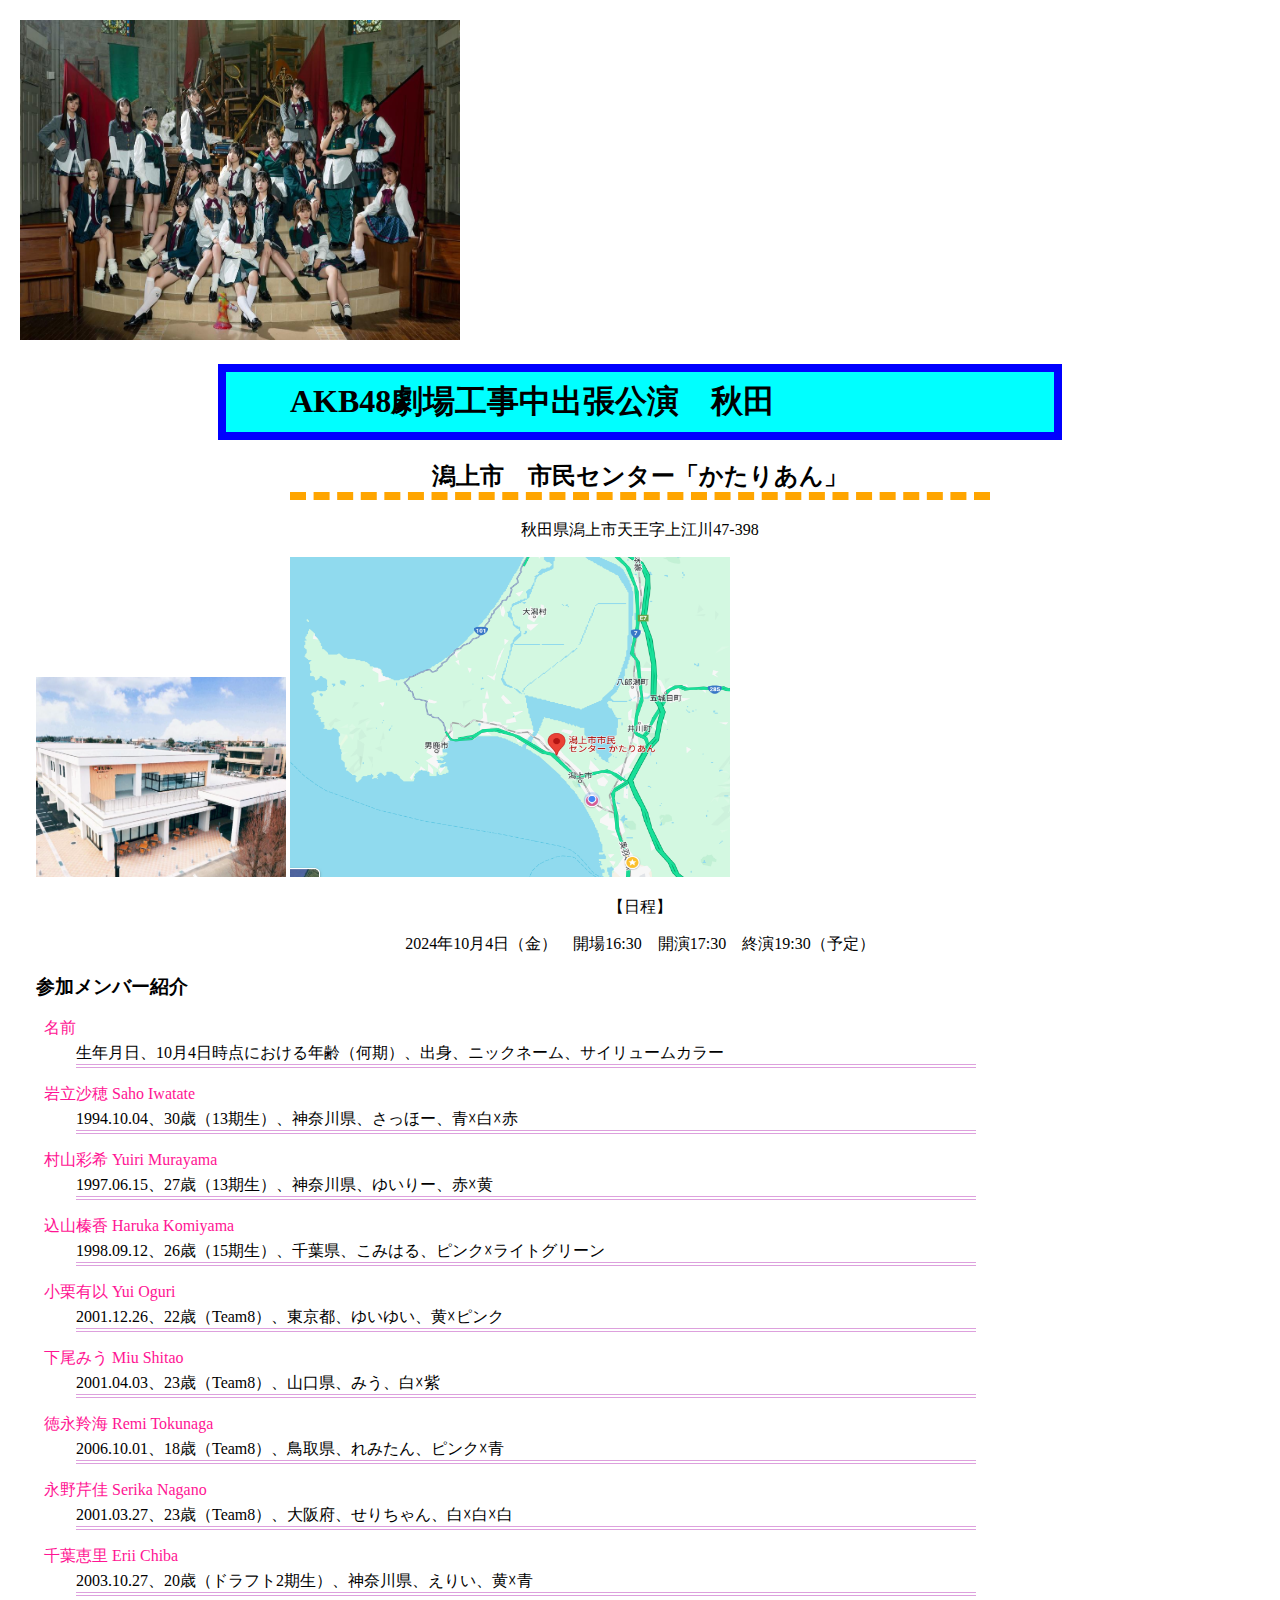
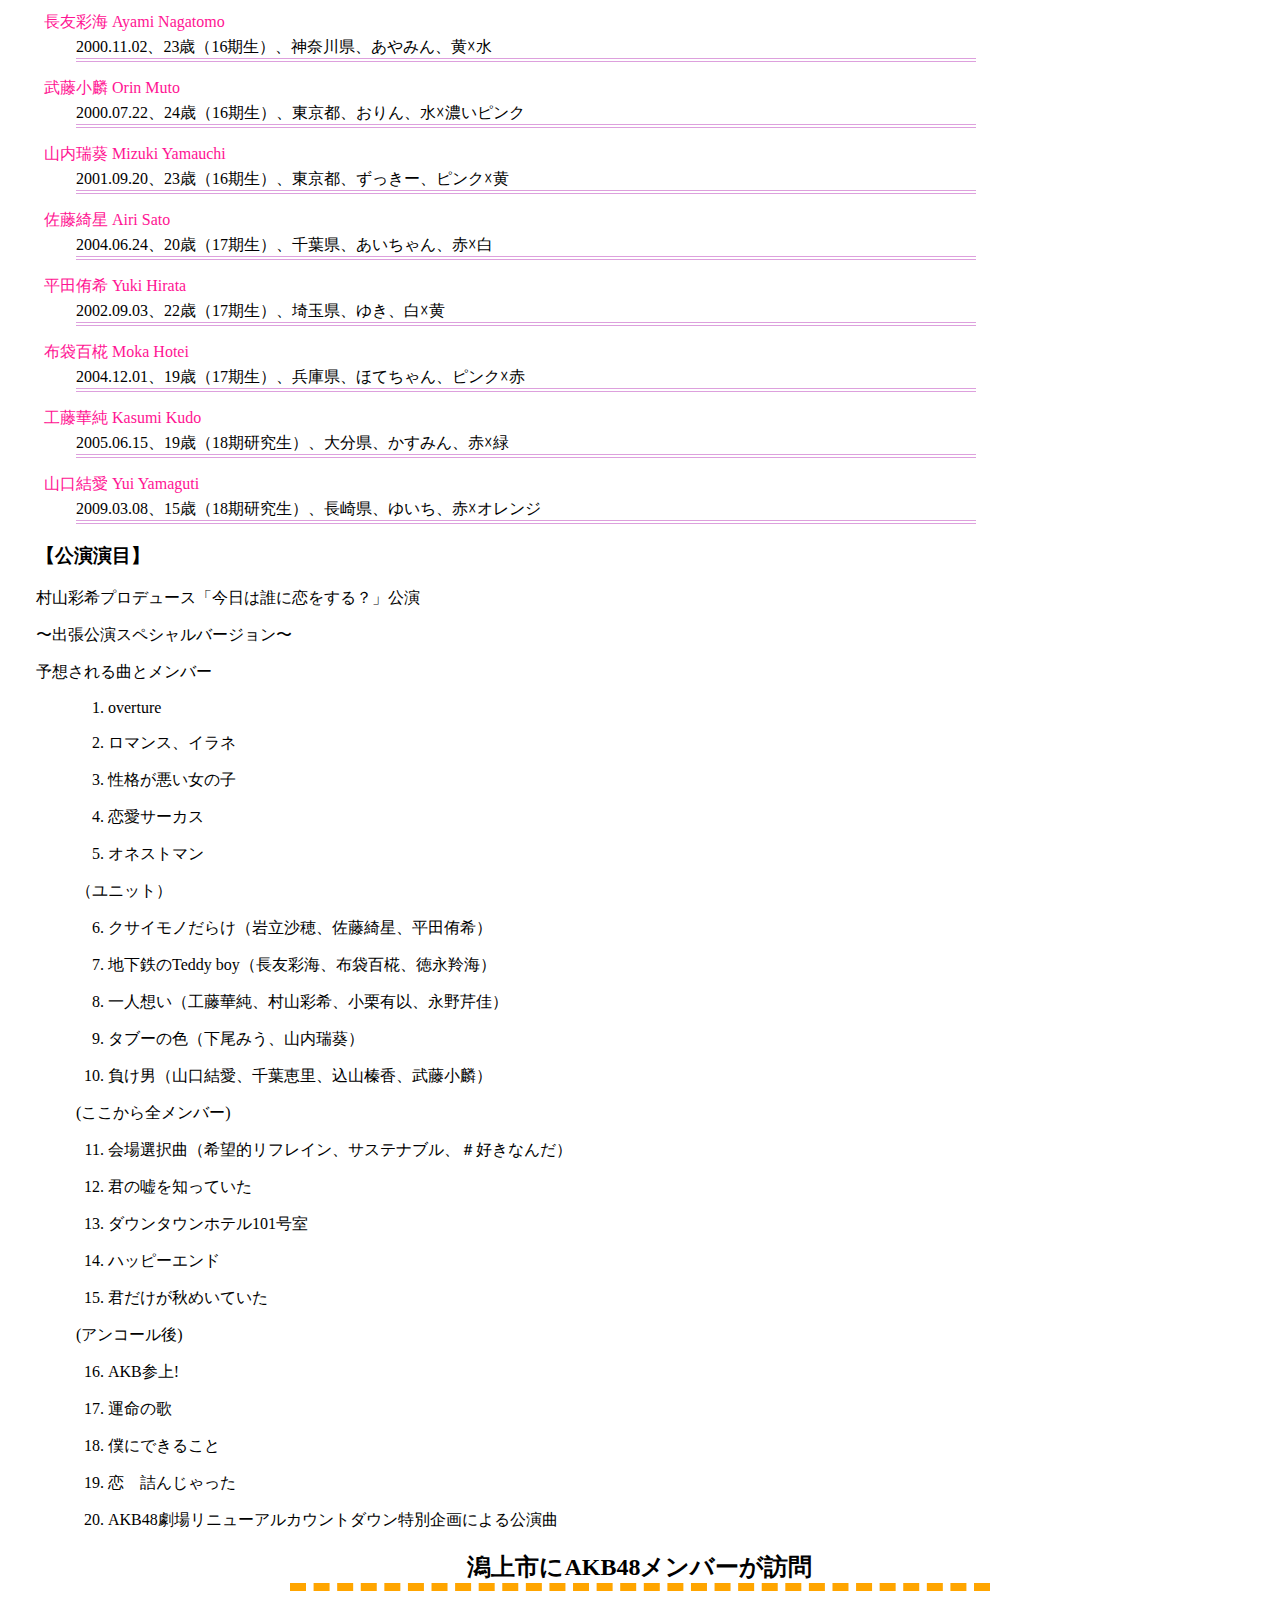
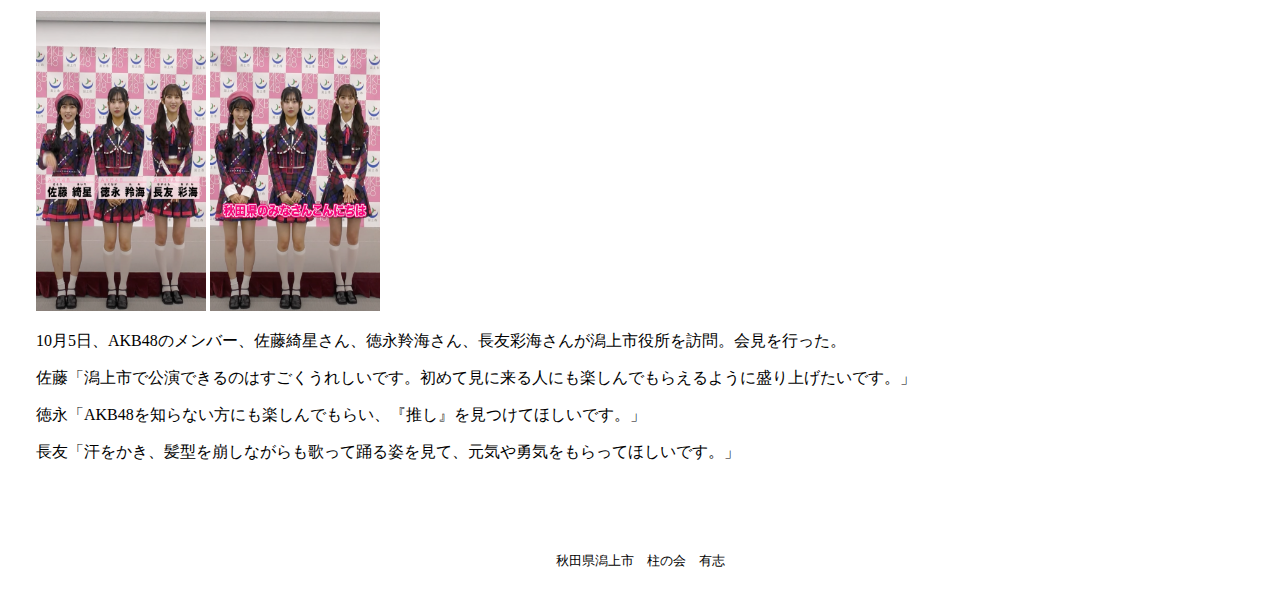
<file: index.html>
<!DOCTYPE html>
<html lang="ja">

<head>
  <meta charset="UTF-8">
  <meta name="viewport" content="width=device-width, initial-scale=1.0">
  <title>AKB48劇場工事中出張公演　秋田</title>
  <link rel="stylesheet" href="style.css">
</head>

<body>
  <header>
    <img src="AKB483.jpg" alt="AKB48 恋　詰んじゃった　ジャケット写真" width="440" height="320">
    <h1>AKB48劇場工事中出張公演　秋田</h1>
    <center><h2>潟上市　市民センター「かたりあん」</h2></center>
    <center><p>秋田県潟上市天王字上江川47-398</p></center>
    
  </header>

  <section>
    <img src="KATARIAN.png" alt="かたりあんの写真" width="250" height="200">
    <img src="KATARIANMAP.png" alt="かたりあんのマップ" width="440" height="320">
    <center><p>【日程】</p></center>
    <center><p>2024年10月4日（金）　開場16:30　開演17:30　終演19:30（予定）</p></center>
    
  </section>

  <section>
    <h3>参加メンバー紹介</h3>
    <dl>
      <dt>名前</dt>
      <dd>生年月日、10月4日時点における年齢（何期）、出身、ニックネーム、サイリュームカラー</dd>
      <dt>岩立沙穂 Saho Iwatate</dt>
      <dd>1994.10.04、30歳（13期生）、神奈川県、さっほー、青☓白☓赤</dd>
      <dt>村山彩希 Yuiri Murayama</dt>
      <dd>1997.06.15、27歳（13期生）、神奈川県、ゆいりー、赤☓黄</dd>
      <dt>込山榛香 Haruka Komiyama</dt>
      <dd>1998.09.12、26歳（15期生）、千葉県、こみはる、ピンク☓ライトグリーン</dd>
      <dt>小栗有以 Yui Oguri</dt>
      <dd>2001.12.26、22歳（Team8）、東京都、ゆいゆい、黄☓ピンク</dd>
      <dt>下尾みう Miu Shitao</dt>
      <dd>2001.04.03、23歳（Team8）、山口県、みう、白☓紫</dd>
      <dt>徳永羚海 Remi Tokunaga</dt>
      <dd>2006.10.01、18歳（Team8）、鳥取県、れみたん、ピンク☓青</dd>
      <dt>永野芹佳 Serika Nagano</dt>
      <dd>2001.03.27、23歳（Team8）、大阪府、せりちゃん、白☓白☓白</dd>
      <dt>千葉恵里 Erii Chiba</dt>
      <dd>2003.10.27、20歳（ドラフト2期生）、神奈川県、えりい、黄☓青</dd>
      <dt>長友彩海 Ayami Nagatomo</dt>
      <dd>2000.11.02、23歳（16期生）、神奈川県、あやみん、黄☓水</dd>
      <dt>武藤小麟 Orin Muto</dt>
      <dd>2000.07.22、24歳（16期生）、東京都、おりん、水☓濃いピンク</dd>
      <dt>山内瑞葵 Mizuki Yamauchi</dt>
      <dd>2001.09.20、23歳（16期生）、東京都、ずっきー、ピンク☓黄</dd>
      <dt>佐藤綺星 Airi Sato</dt>
      <dd>2004.06.24、20歳（17期生）、千葉県、あいちゃん、赤☓白</dd>
      <dt>平田侑希 Yuki Hirata</dt>
      <dd>2002.09.03、22歳（17期生）、埼玉県、ゆき、白☓黄</dd>
      <dt>布袋百椛 Moka Hotei</dt>
      <dd>2004.12.01、19歳（17期生）、兵庫県、ほてちゃん、ピンク☓赤</dd>
      <dt>工藤華純 Kasumi Kudo</dt>
      <dd>2005.06.15、19歳（18期研究生）、大分県、かすみん、赤☓緑</dd>
      <dt>山口結愛 Yui Yamaguti</dt>
      <dd>2009.03.08、15歳（18期研究生）、長崎県、ゆいち、赤☓オレンジ</dd>
    </dl>
  </section>

  <section>
    <h3>【公演演目】</h3>
    <p>村山彩希プロデュース「今日は誰に恋をする？」公演</p>
    <p>〜出張公演スペシャルバージョン〜</p>
    <p>予想される曲とメンバー</p>

    <ol>
      <li>overture</li>
      <li>ロマンス、イラネ</li>
      <li>性格が悪い女の子</li>
      <li>恋愛サーカス</li>
      <li>オネストマン</li>
      <p>（ユニット）</p>
      <li>クサイモノだらけ（岩立沙穂、佐藤綺星、平田侑希）</li>
      <li>地下鉄のTeddy boy（長友彩海、布袋百椛、徳永羚海）</li>
      <li>一人想い（工藤華純、村山彩希、小栗有以、永野芹佳）</li>
      <li>タブーの色（下尾みう、山内瑞葵）</li>
      <li>負け男（山口結愛、千葉恵里、込山榛香、武藤小麟）</li>
      <p>(ここから全メンバー)</p>
      <li>会場選択曲（希望的リフレイン、サステナブル、＃好きなんだ）</li>
      <li>君の嘘を知っていた</li>
      <li>ダウンタウンホテル101号室</li>
      <li>ハッピーエンド</li>
      <li>君だけが秋めいていた</li>
      <p>(アンコール後)</p>
      <li>AKB参上!</li>
      <li>運命の歌</li>
      <li>僕にできること</li>
      <li>恋　詰んじゃった</li>
      <li>AKB48劇場リニューアルカウントダウン特別企画による公演曲</li>
    </ol>
  </section>

<section>
  <center><h2>潟上市にAKB48メンバーが訪問</h2></center>
  
  <img src="AKB1.png" alt="潟上市役所訪問時の写真" width="170" height="300">
  <img src="AKB2.png" alt="潟上市役所訪問時の写真2" width="170" height="300">
<article>
  <p>10月5日、AKB48のメンバー、佐藤綺星さん、徳永羚海さん、長友彩海さんが潟上市役所を訪問。会見を行った。</p>
  <p>佐藤「潟上市で公演できるのはすごくうれしいです。初めて見に来る人にも楽しんでもらえるように盛り上げたいです。」</p>
  <p>徳永「AKB48を知らない方にも楽しんでもらい、『推し』を見つけてほしいです。」</p>
  <p>長友「汗をかき、髪型を崩しながらも歌って踊る姿を見て、元気や勇気をもらってほしいです。」</p>

</article>
</section>

<br>
<br>
<br>
<br>

  <footer>
    <center><small>秋田県潟上市　柱の会　有志</small></center>
  </footer>
</body>

</html>
</file>
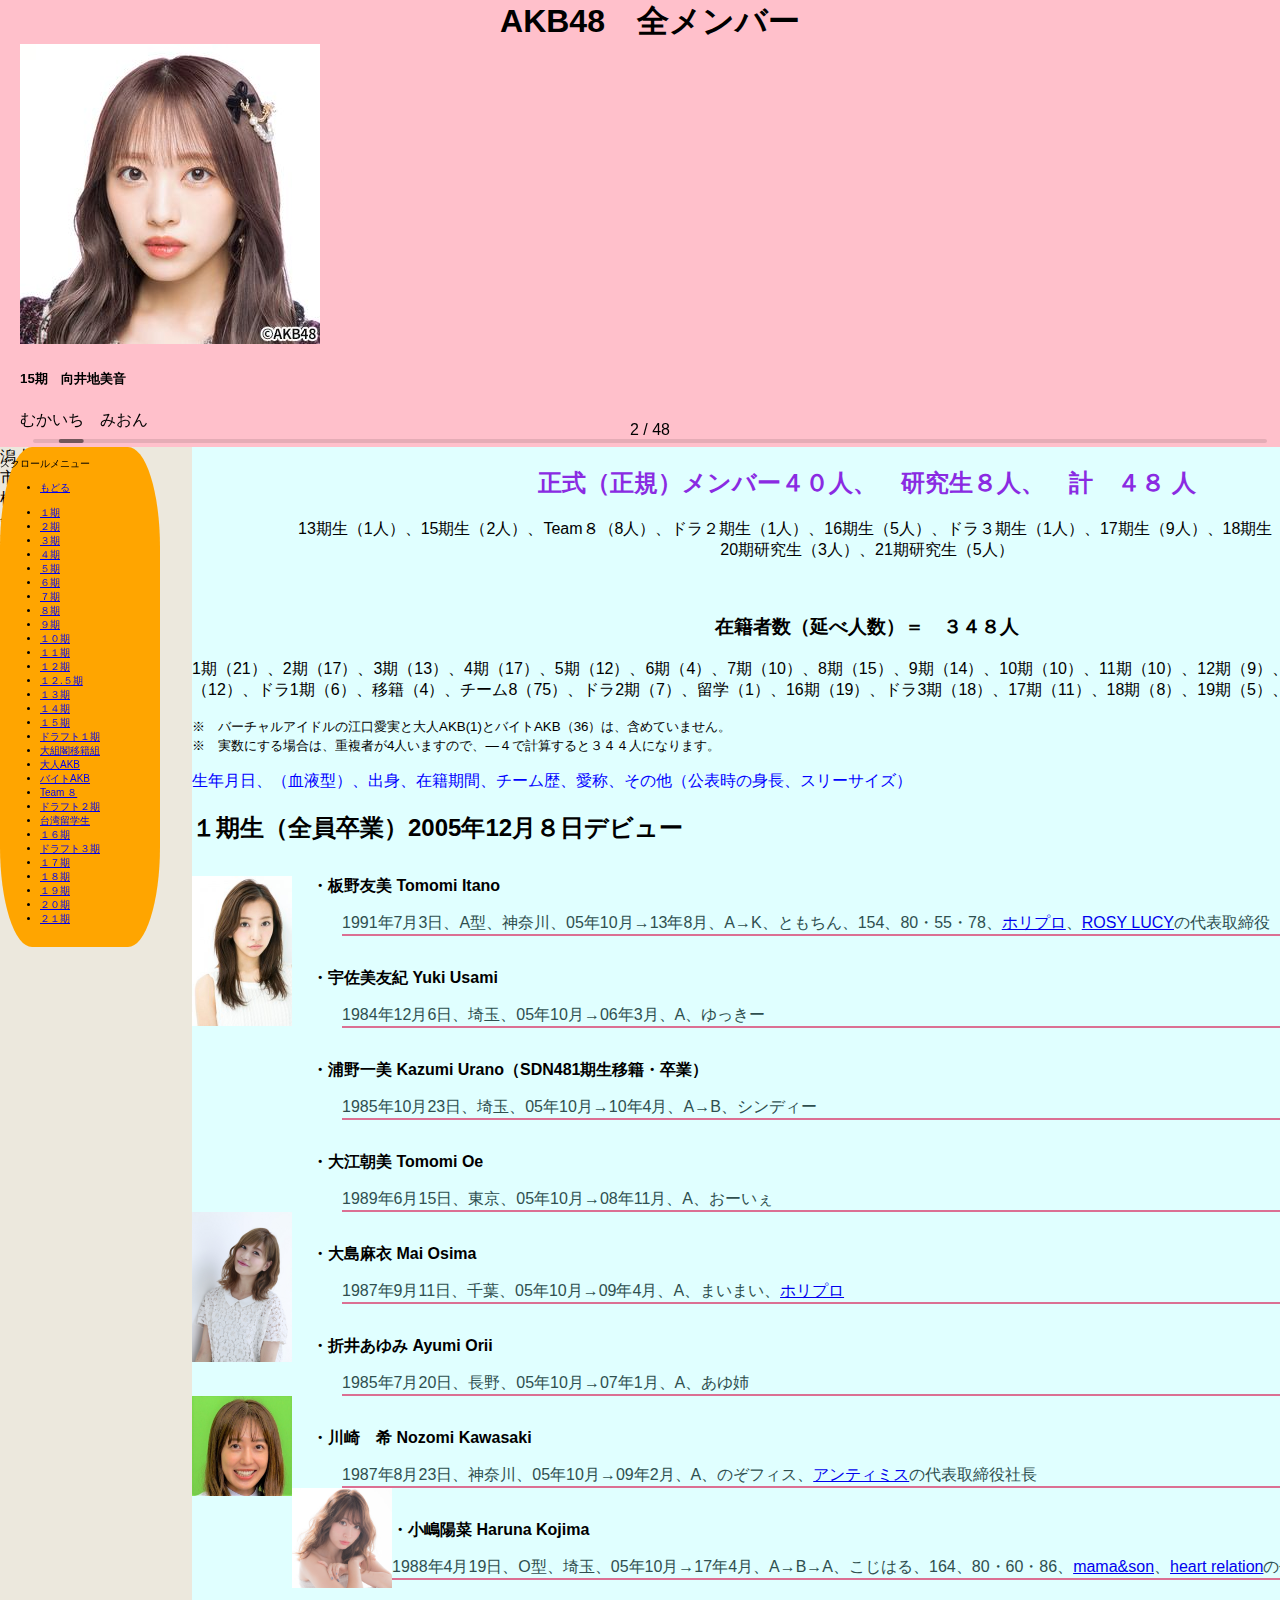
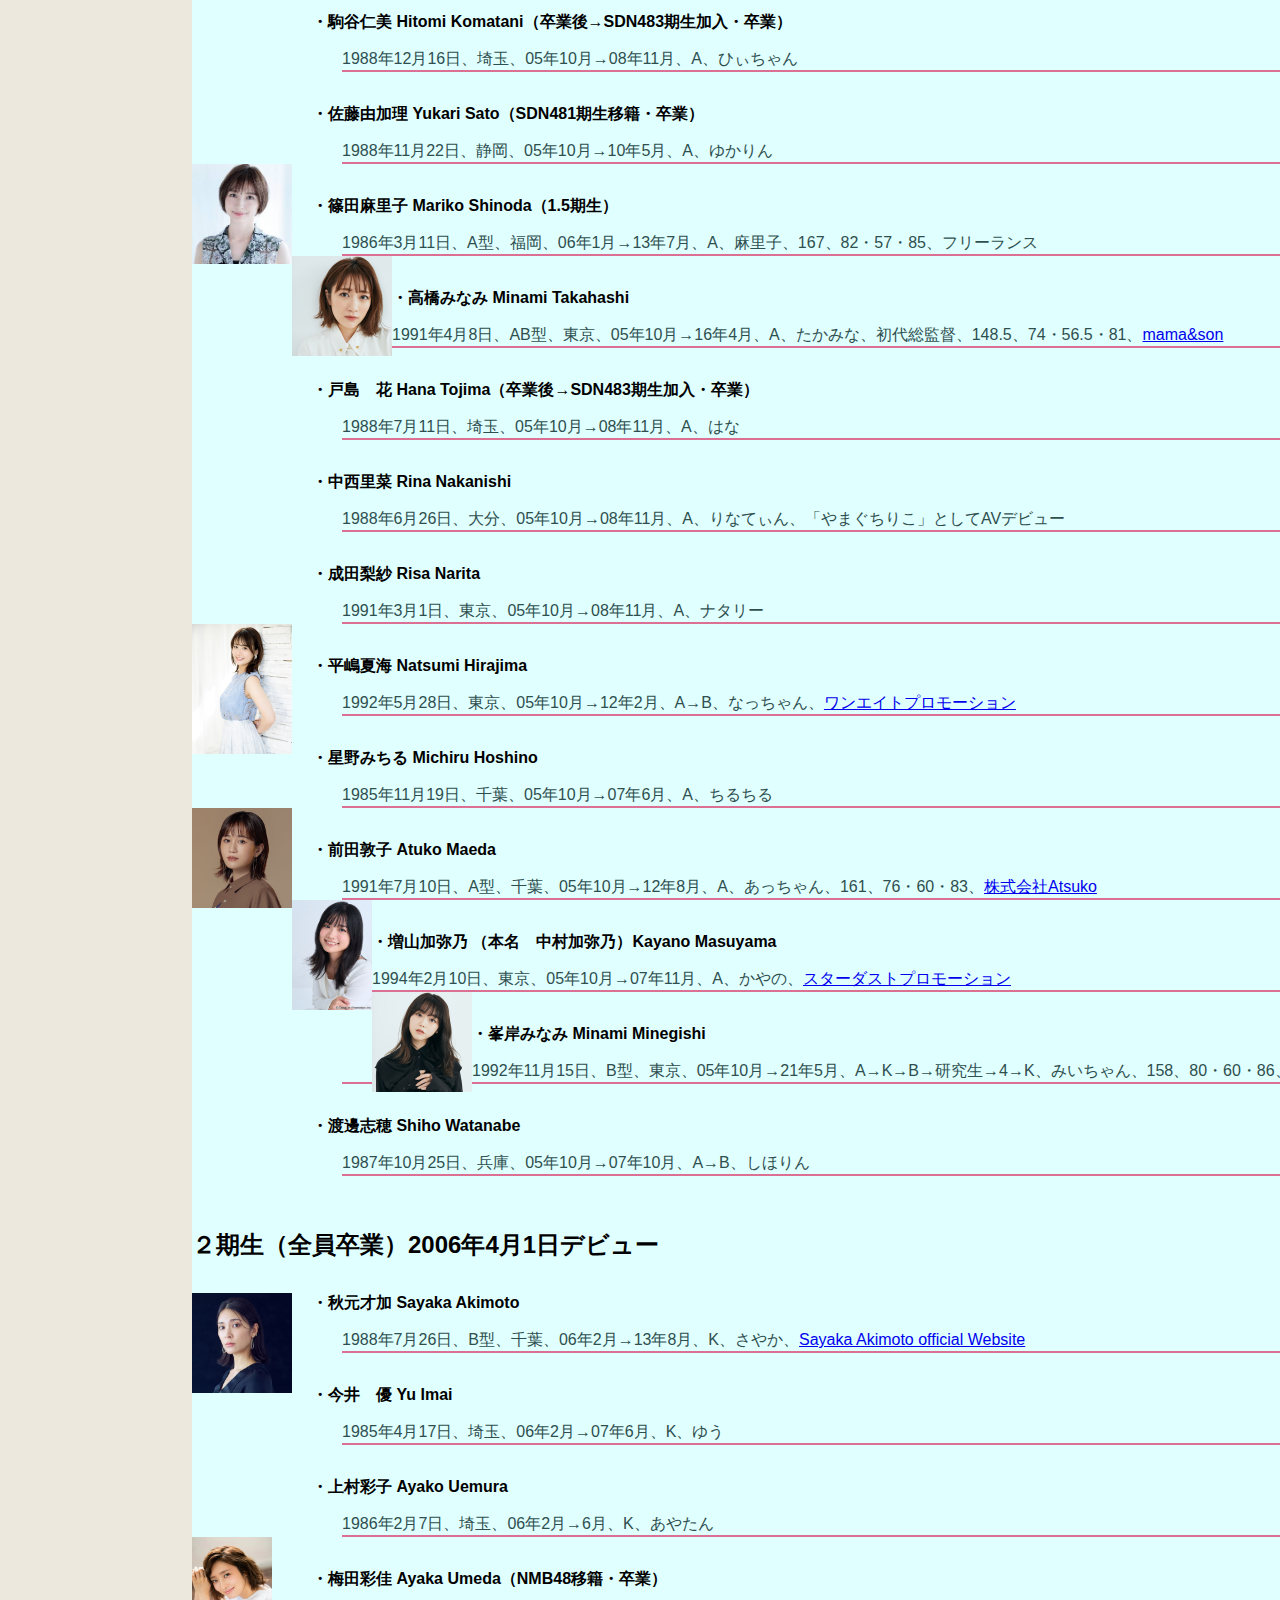
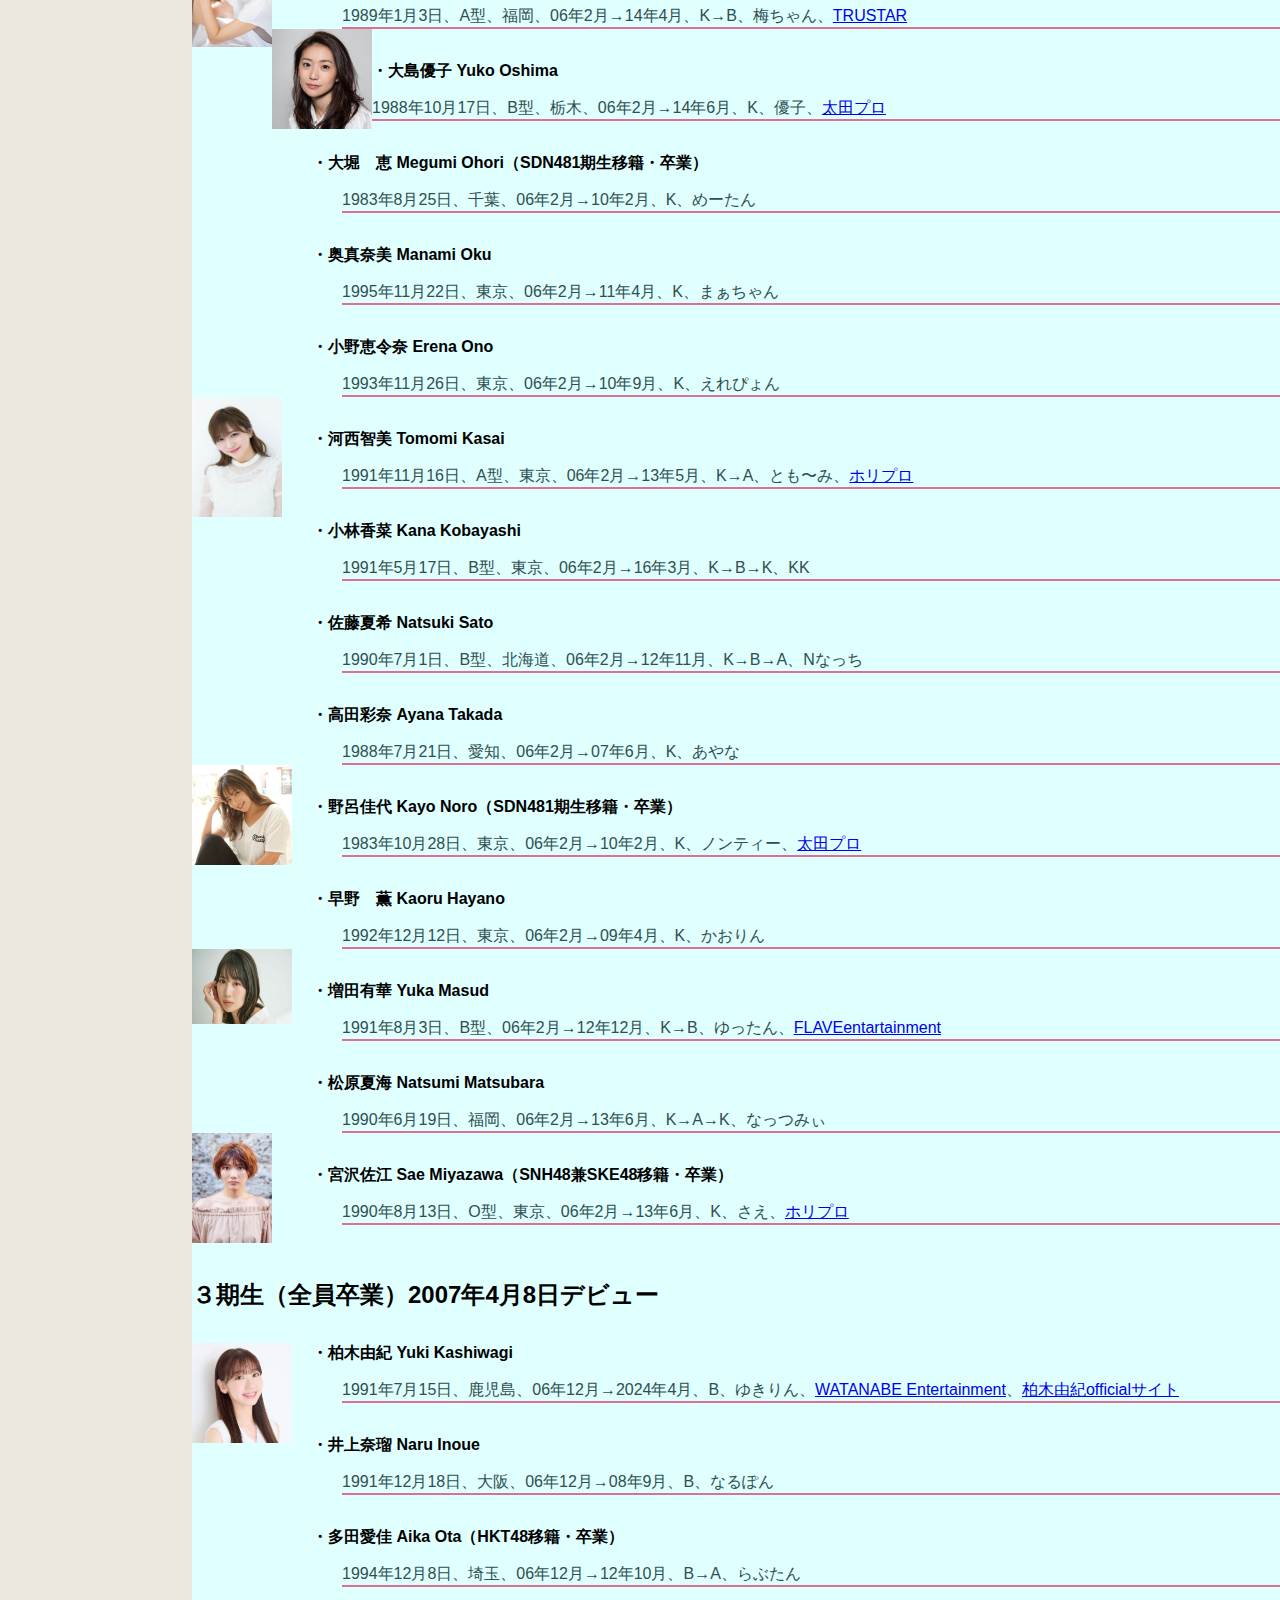
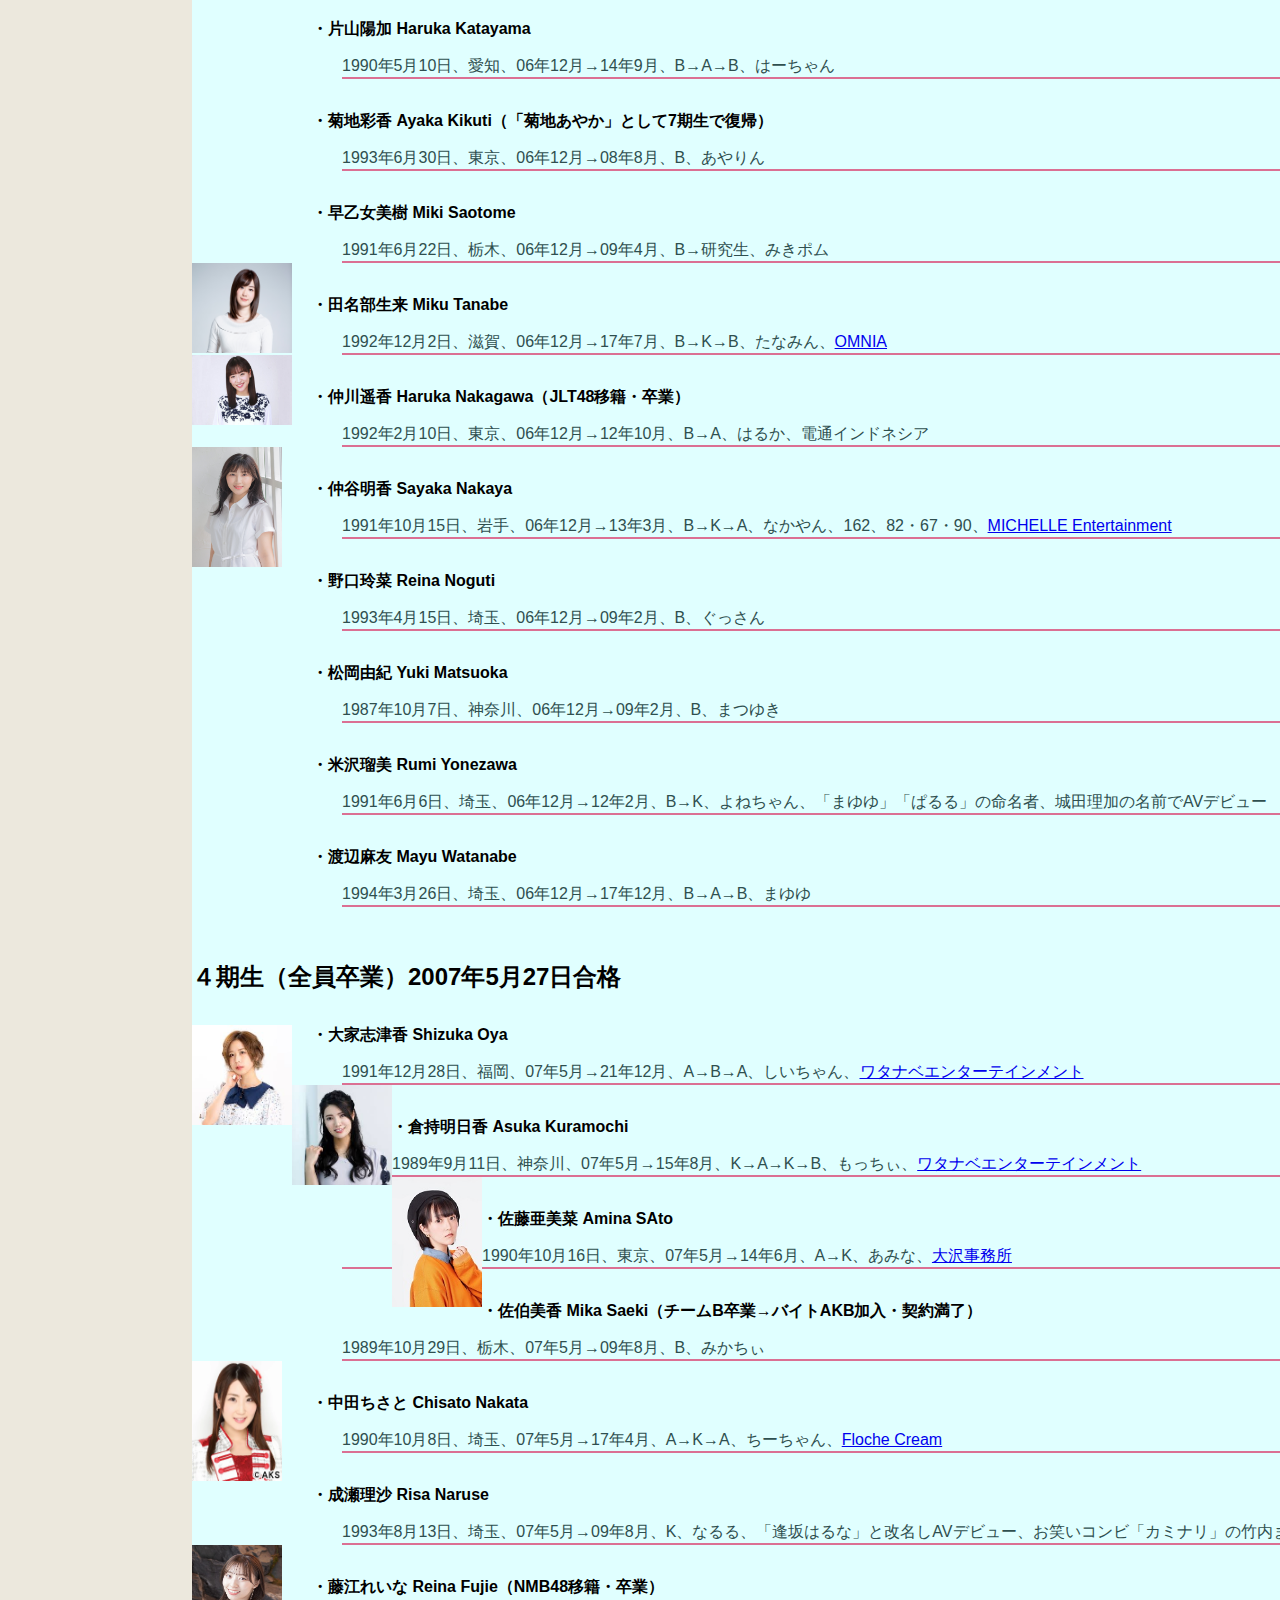
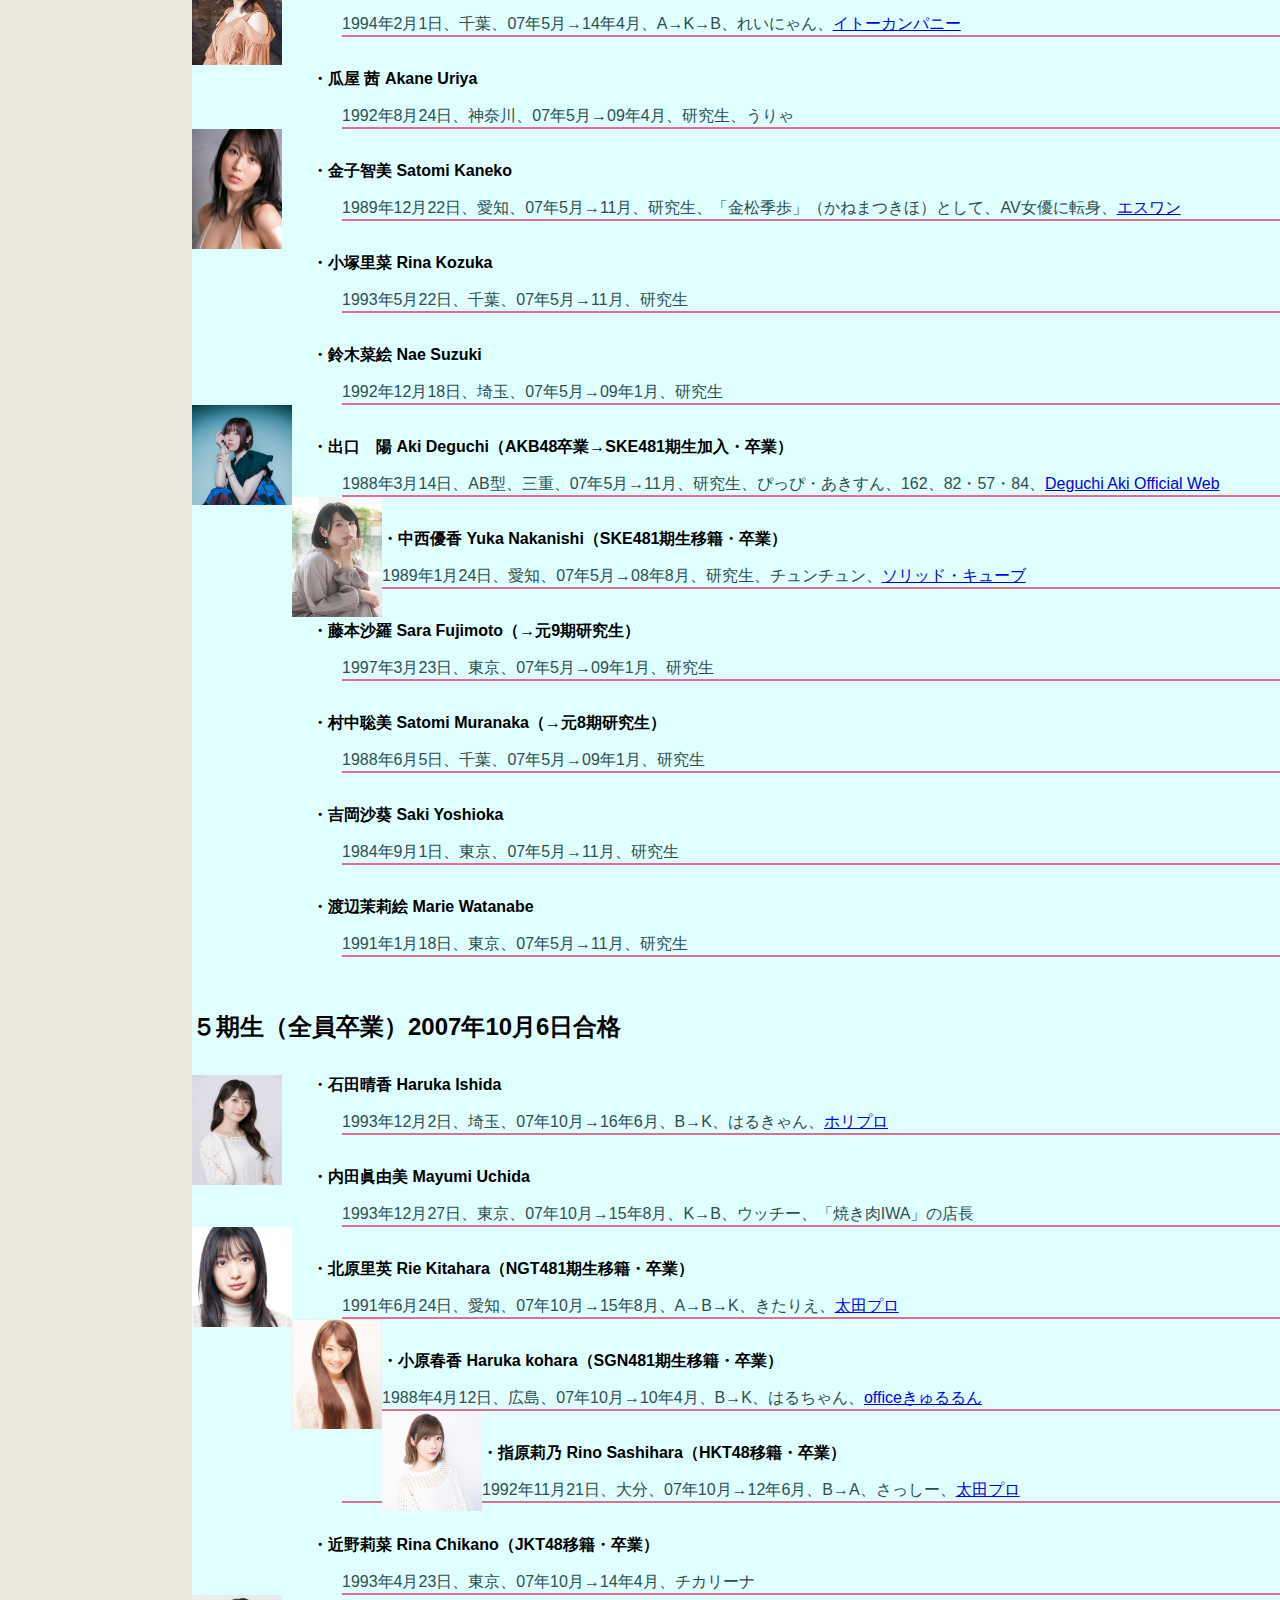
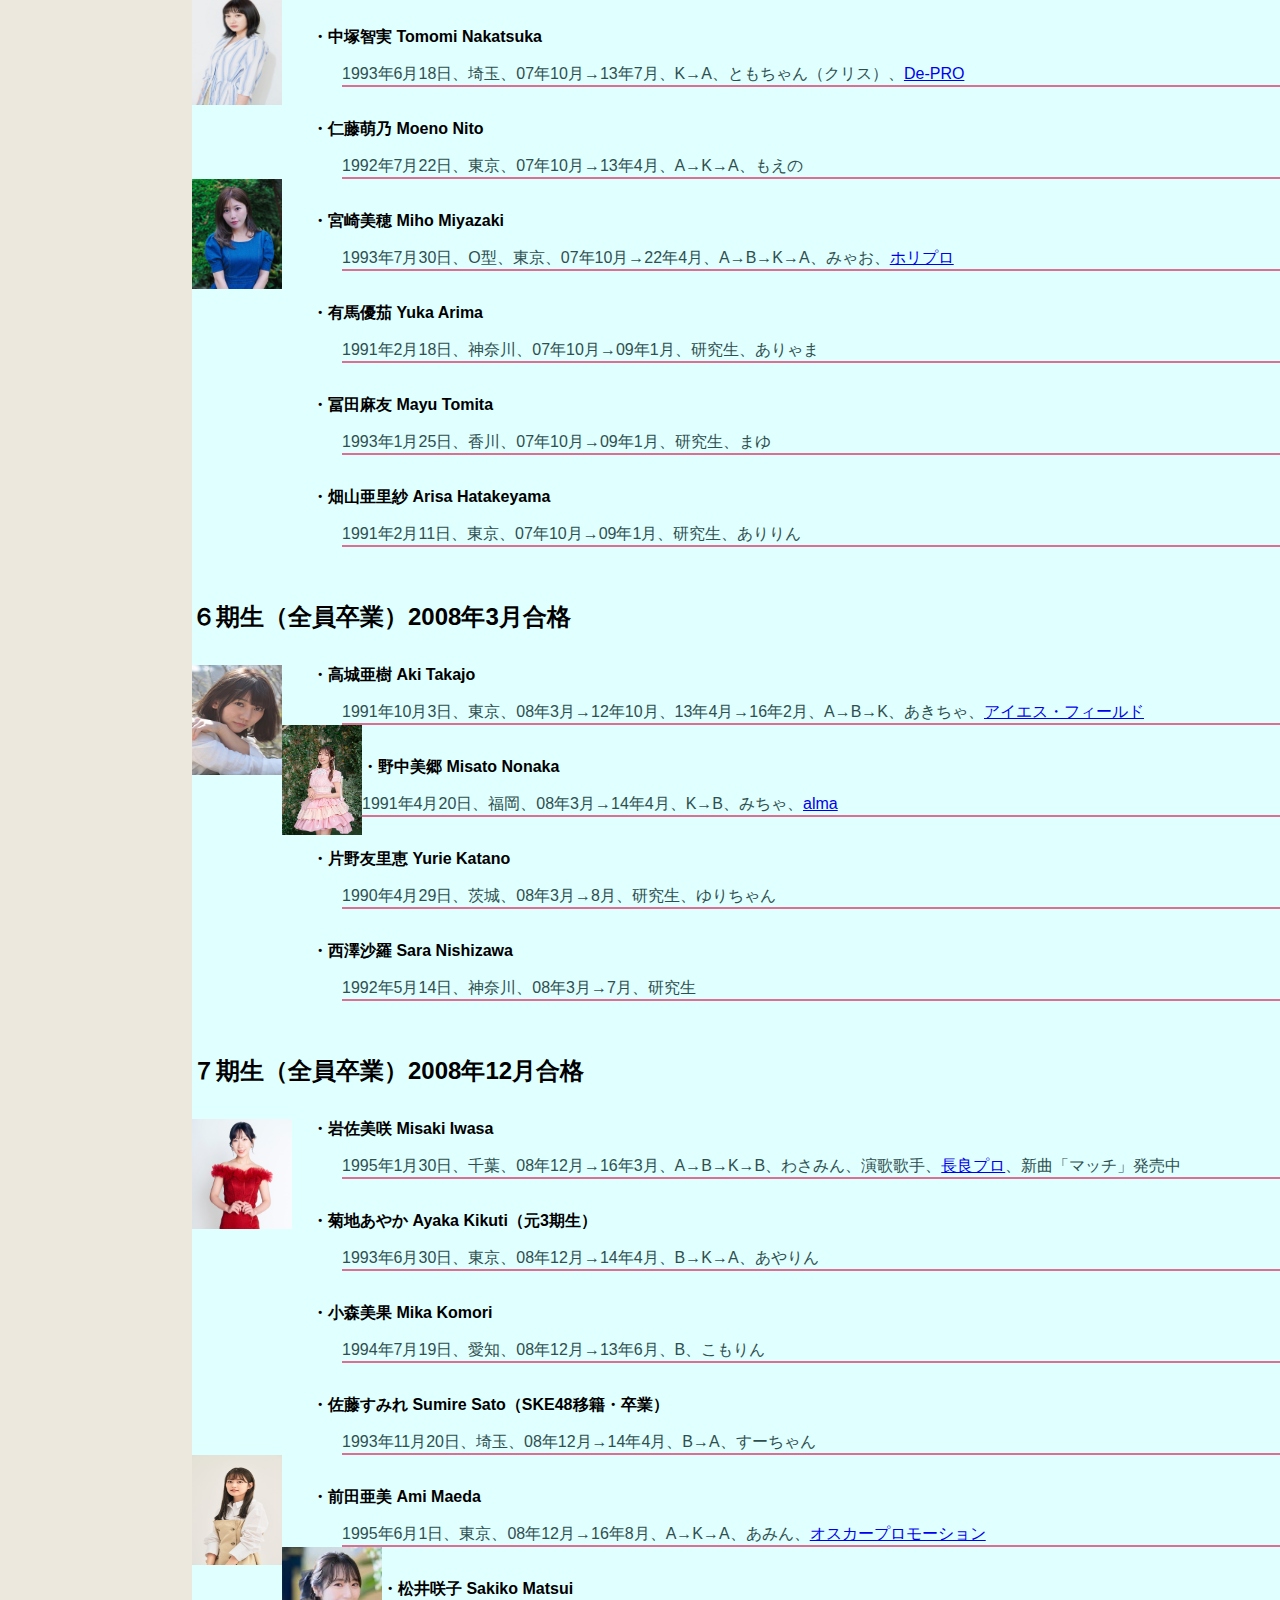
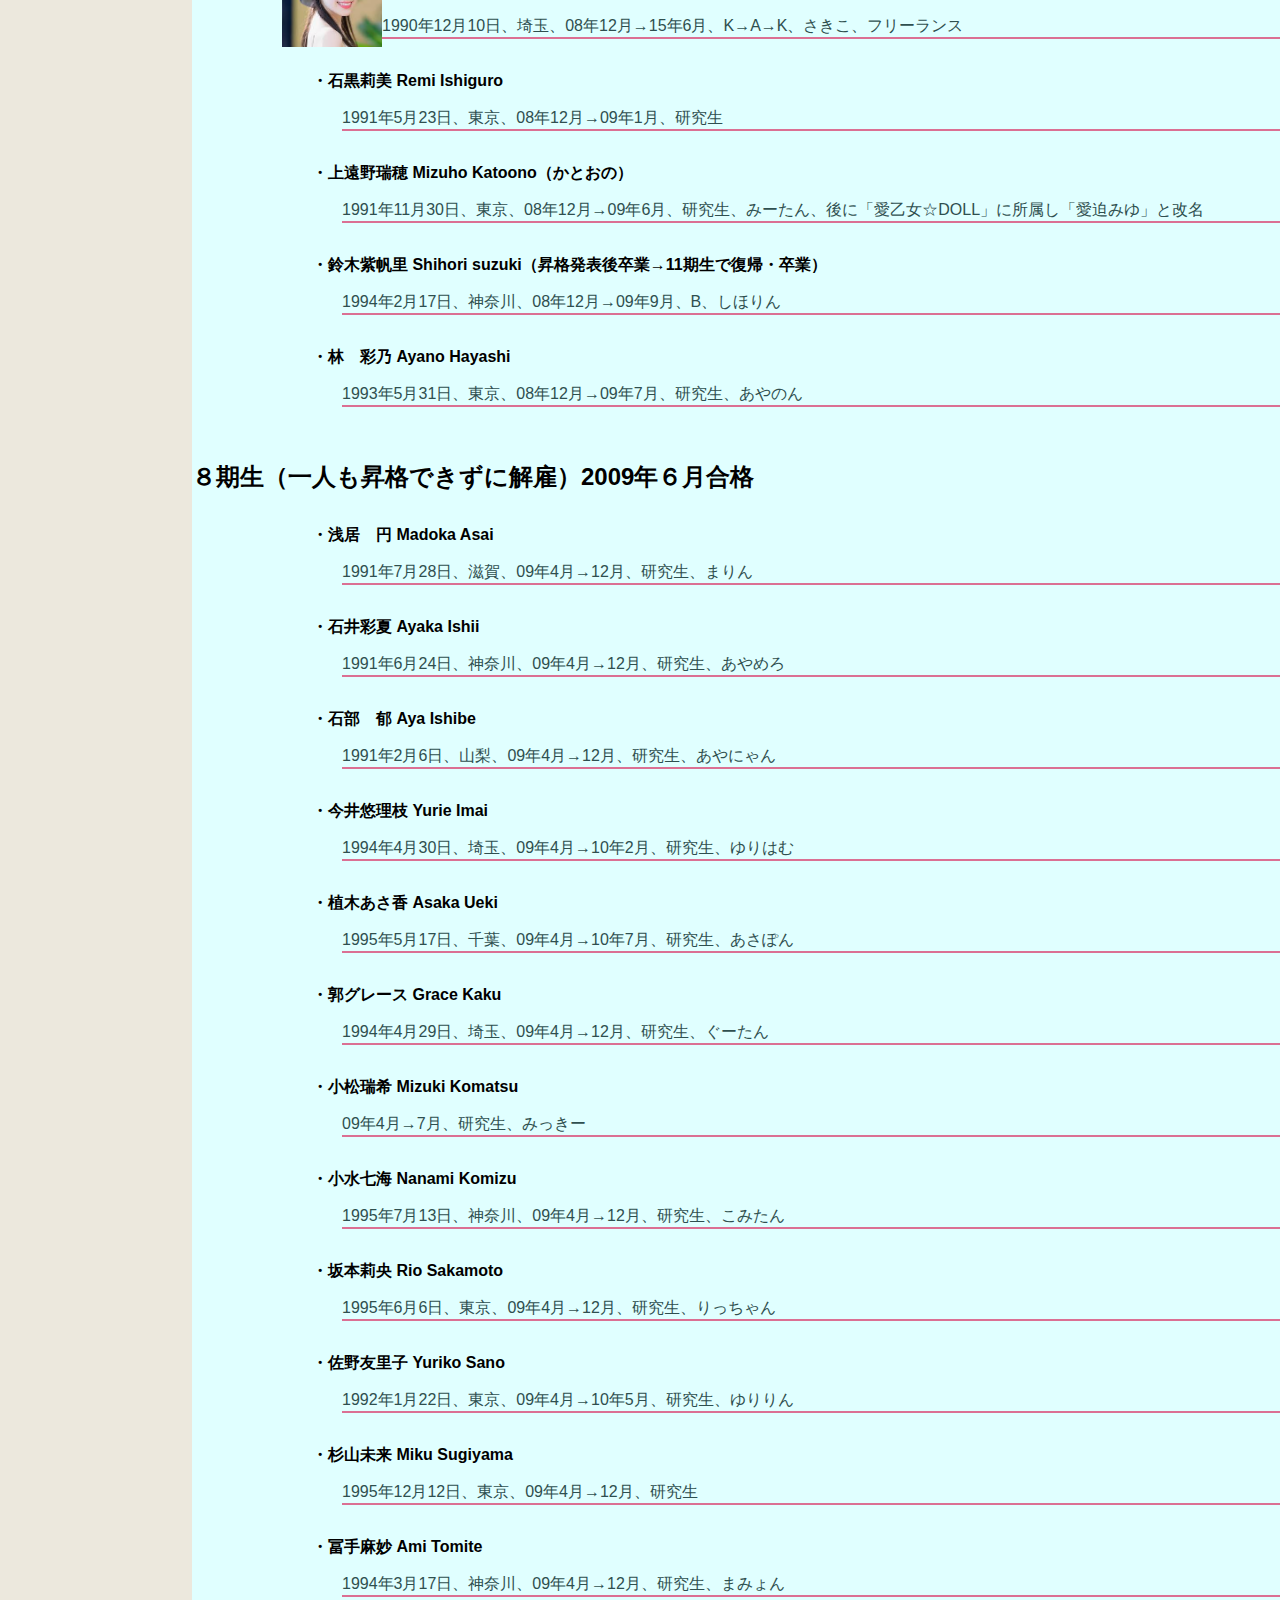
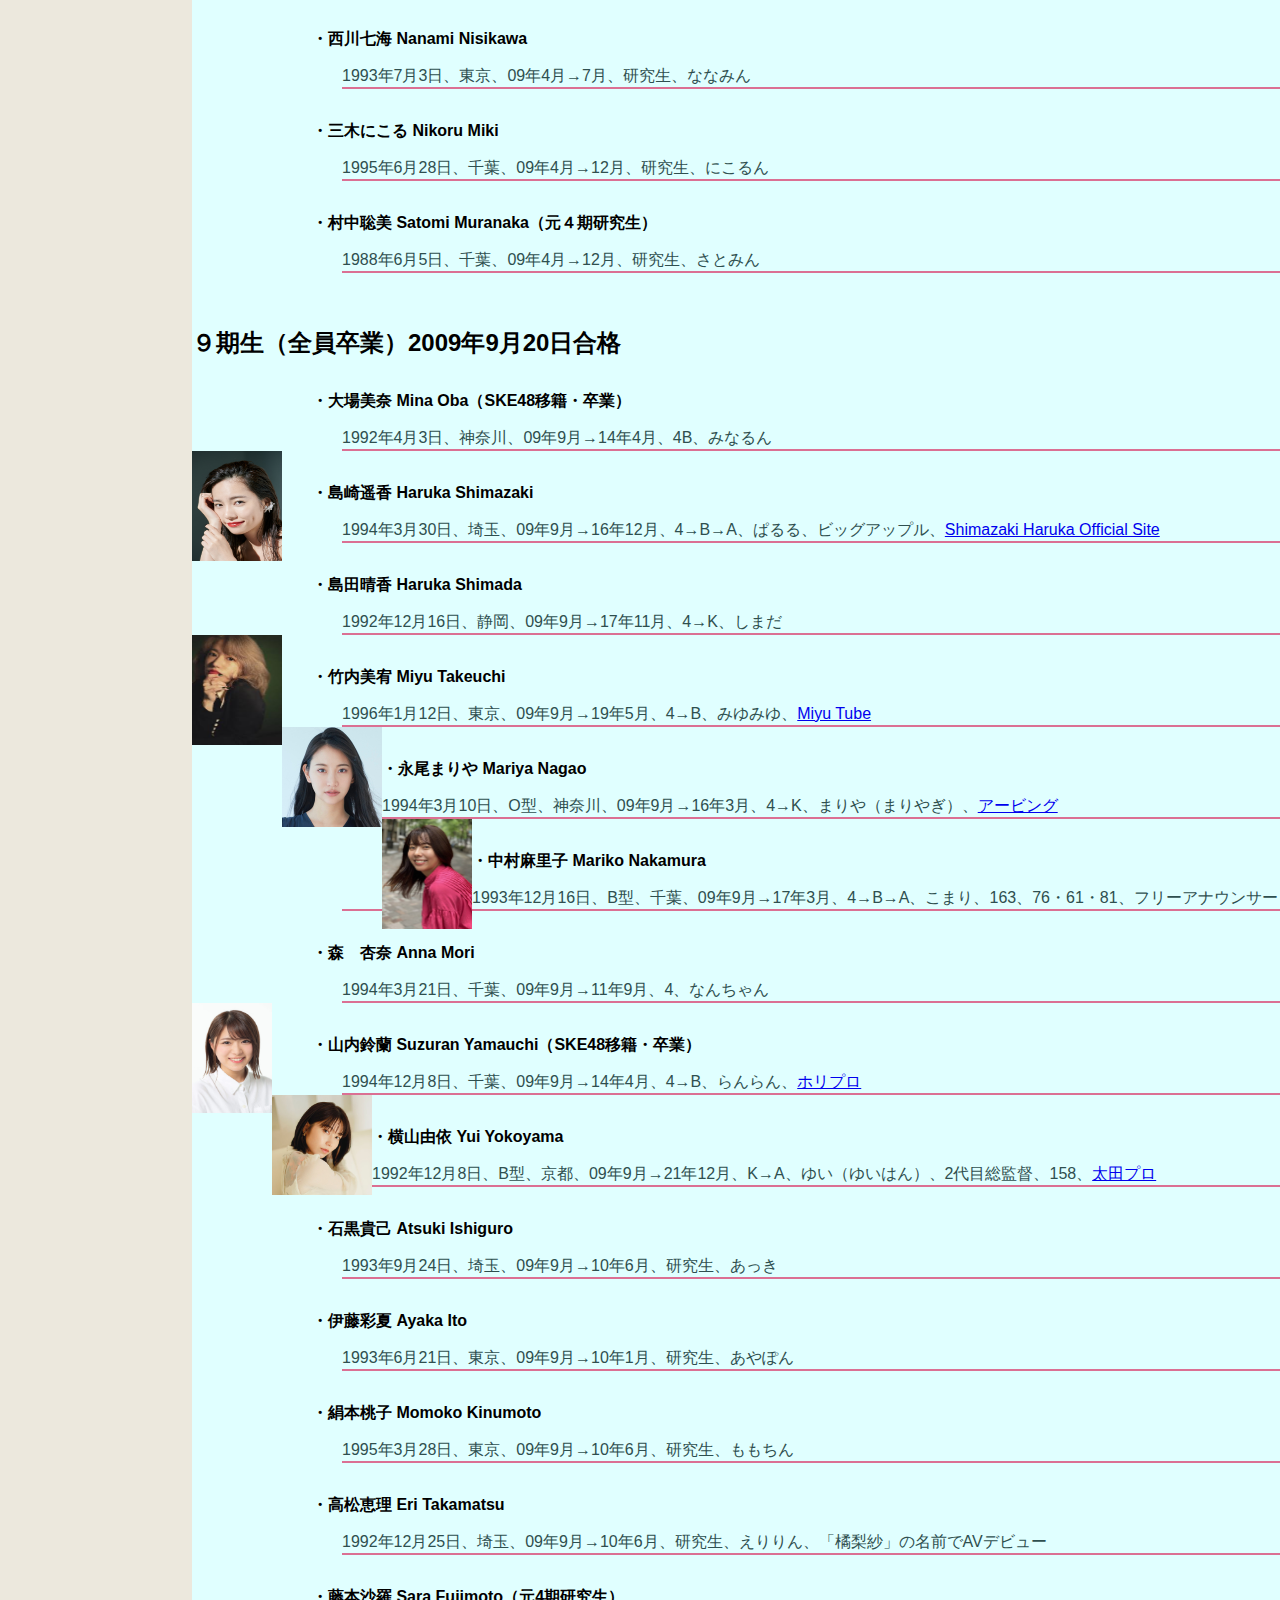
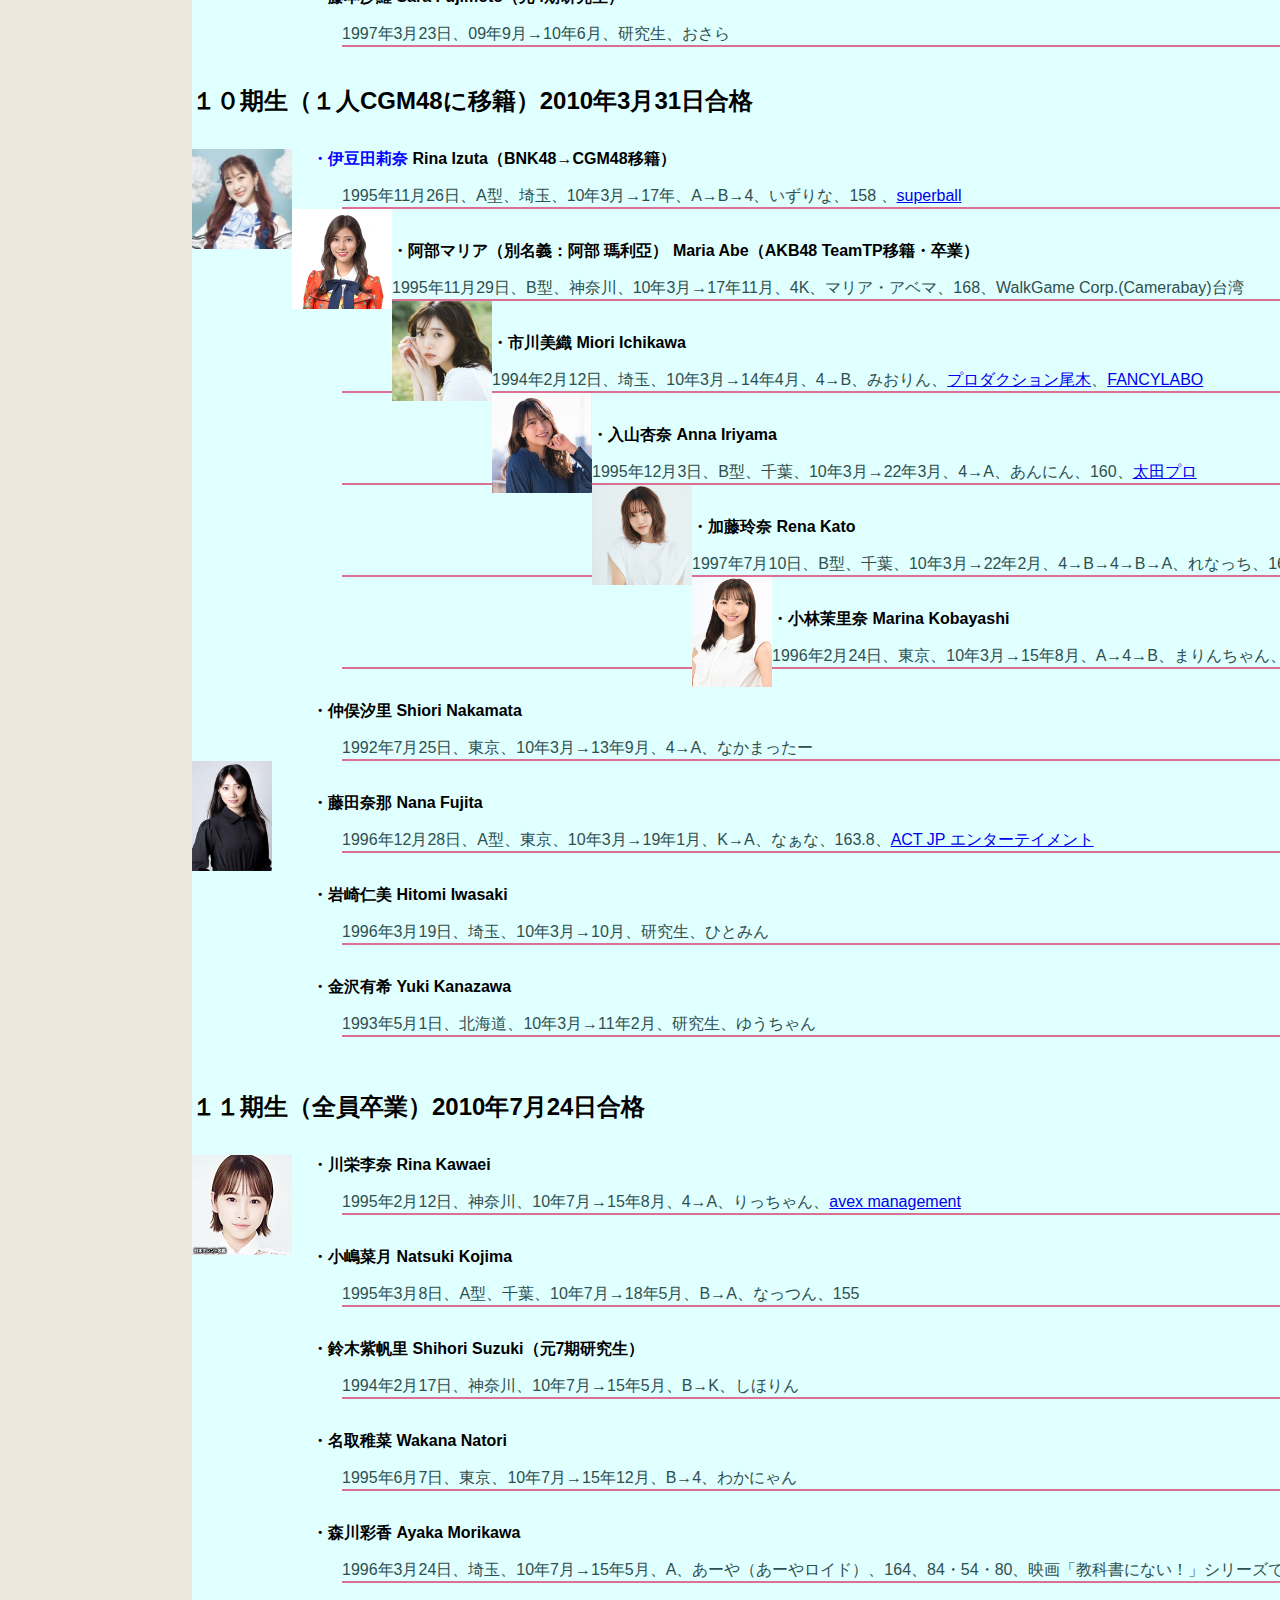
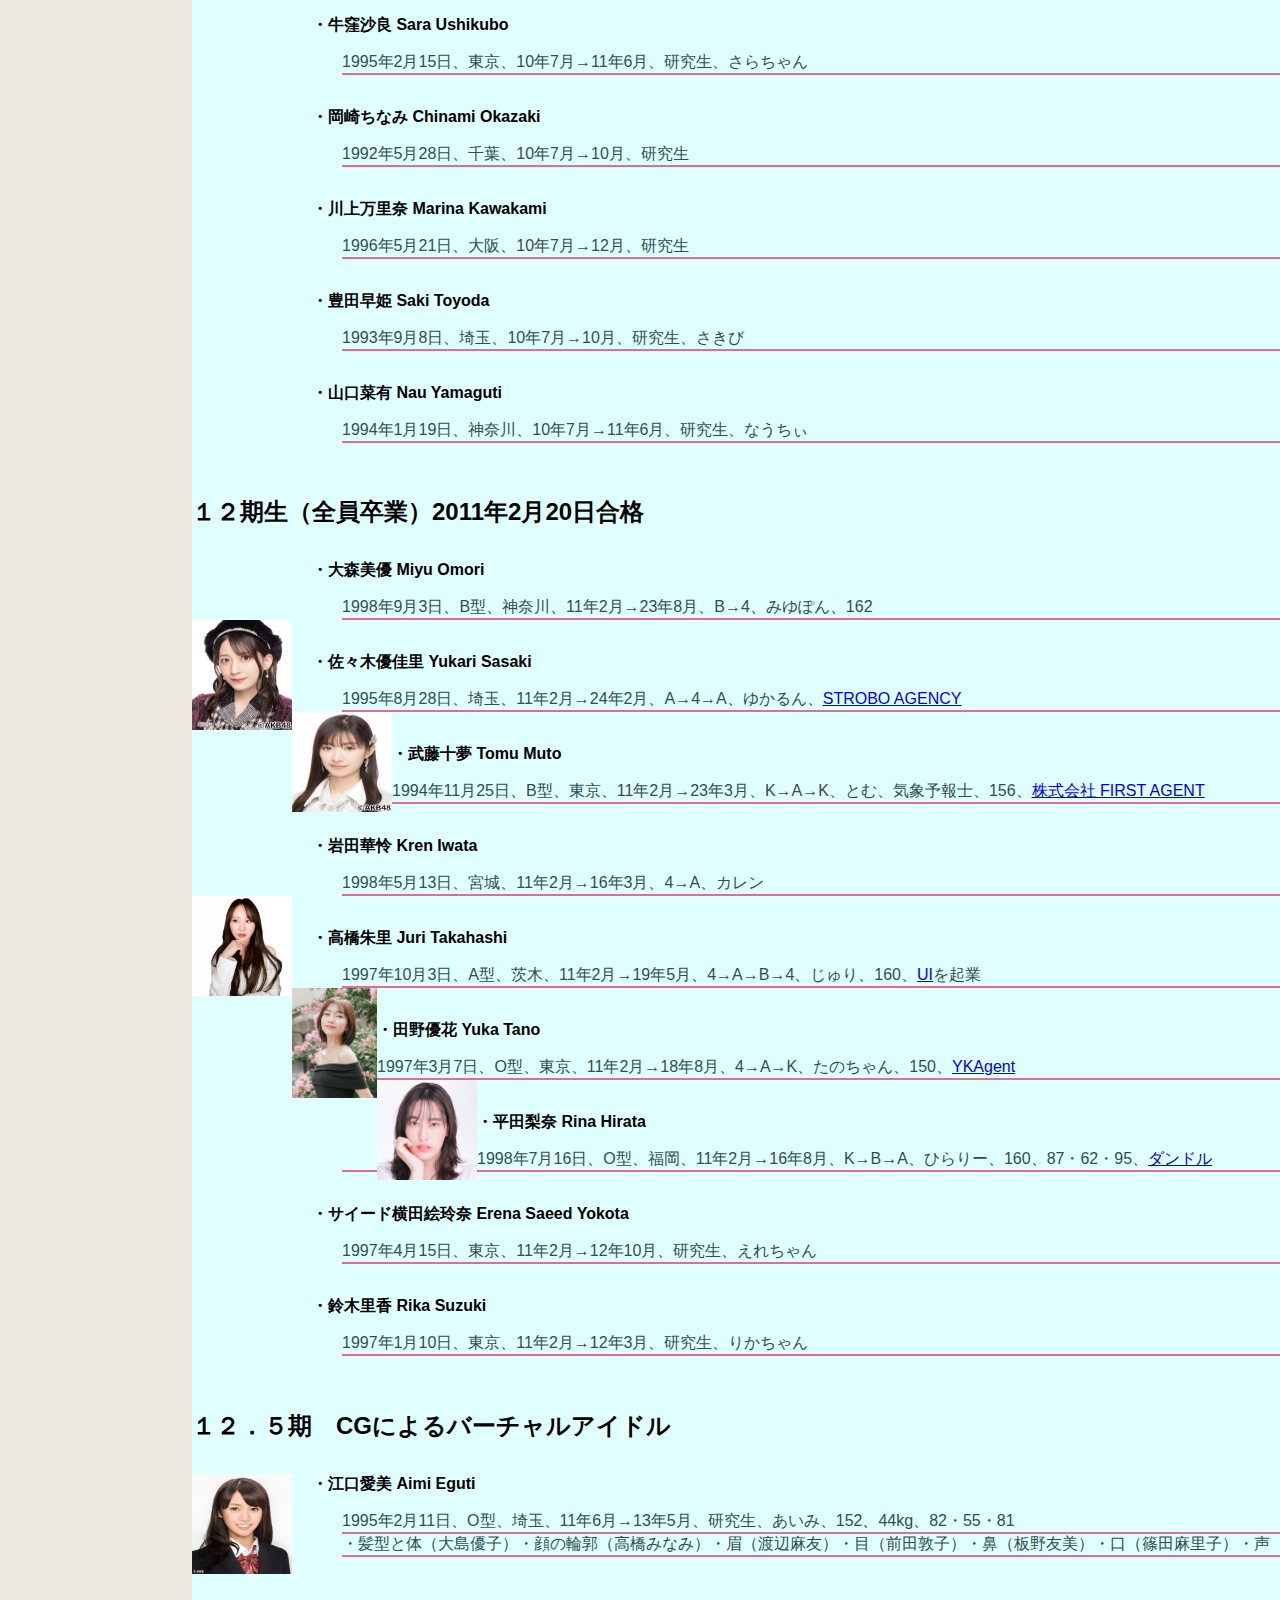
<file: member.html>
<!DOCTYPE html>
<html lang="ja">

<head>
  <meta charset="UTF-8">
  <meta name="viewport" content="width=device-width, initial-scale=1.0">
  <meta name="description" content="AKB48全メンバーのデーター">
  <title>AKB48のメンバーに関するデーター</title>
  <link rel="icon" href="geki.png">
  <link rel="stylesheet" href="https://cdn.jsdelivr.net/npm/swiper@11/swiper-bundle.min.css">
  <link rel="stylesheet" href="style2.css">
</head>

<body>
  <header>
    <h1>AKB48　全メンバー</h1>
    <div class="my-carousel">
      <div class="swiper">
        <div class="swiper-wrapper">
          <div class="swiper-slide">
            <img src="saho.jpg" width="300" height="300" alt="">
            <h5>13期　岩立沙穂</h5>
            <p>いわたて　さほ</p>
          </div>
          <div class="swiper-slide">
            <img src="mion.jpg" width="300" height="300" alt="">
            <h5>15期　向井地美音</h5>
            <p>むかいち　みおん</p>
          </div>
          <div class="swiper-slide">
            <img src="seina.jpg" width="300" height="300" alt="">
            <h5>15期　福岡聖菜</h5>
            <p>ふくおか　せいな</p>
          </div>
          <div class="swiper-slide">
            <img src="ayane.jpg" width="300" height="300" alt="">
            <h5>Team8　高橋彩音</h5>
            <p>たかはし　あやね</p>
          </div>
          <div class="swiper-slide">
            <img src="yuiyui.jpg" width="300" height="300" alt="">
            <h5>Team8　小栗有以</h5>
            <p>おぐり　ゆい</p>
          </div>
          <div class="swiper-slide">
            <img src="haruna.jpg" width="300" height="300" alt="">
            <h5>Team8　橋本陽菜</h5>
            <p>はしもと　はるな</p>
          </div>
          <div class="swiper-slide">
            <img src="hiyuka.jpg" width="300" height="300" alt="">
            <h5>Team8　坂川陽香</h5>
            <p>さかがわ　ひゆか</p>
          </div>
          <div class="swiper-slide">
            <img src="serika.jpg" width="300" height="300" alt="">
            <h5>Team8　永野芹佳</h5>
            <p>ながの　せりか</p>
          </div>
          <div class="swiper-slide">
            <img src="remi.jpg" width="300" height="300" alt="">
            <h5>Team8　徳永羚海</h5>
            <p>とくなが　れみ</p>
          </div>
          <div class="swiper-slide">
            <img src="miu.jpg" width="300" height="300" alt="">
            <h5>Team8　下尾みう</h5>
            <p>したお　みう</p>
          </div>
          <div class="swiper-slide">
            <img src="narumi.jpg" width="300" height="300" alt="">
            <h5>Team8　倉野尾成美</h5>
            <p>くらのお　なるみ</p>
          </div>
          <div class="swiper-slide">
            <img src="erii.jpg" width="300" height="300" alt="">
            <h5>ドラフト2期　千葉恵里</h5>
            <p>ちば　えりい</p>
          </div>
          <div class="swiper-slide">
            <img src="kurumi.jpg" width="300" height="300" alt="">
            <h5>16期　鈴木くるみ</h5>
            <p>すずき　くるみ</p>
          </div>
          <div class="swiper-slide">
            <img src="manaka.jpg" width="300" height="300" alt="">
            <h5>16期　田口愛佳</h5>
            <p>たぐち　まなか</p>
          </div>
          <div class="swiper-slide">
            <img src="ayami.jpg" width="300" height="300" alt="">
            <h5>16期　長友彩海</h5>
            <p>ながとも　あやみ</p>
          </div>
          <div class="swiper-slide">
            <img src="orin.jpg" width="300" height="300" alt="">
            <h5>16期　武藤小麟</h5>
            <p>むとう　おりん</p>
          </div>
          <div class="swiper-slide">
            <img src="mizuki.jpg" width="300" height="300" alt="">
            <h5>16期　山内瑞葵</h5>
            <p>やまうち　みずき</p>
          </div>
          <div class="swiper-slide">
            <img src="maho.jpg" width="300" height="300" alt="">
            <h5>ドラフト3期　大盛真歩</h5>
            <p>おおもり　まほ</p>
          </div>
          <div class="swiper-slide">
            <img src="o_yuki.jpg" width="300" height="300" alt="">
            <h5>17期　太田有紀</h5>
            <p>おおた　ゆき</p>
          </div>
          <div class="swiper-slide">
            <img src="airi.jpg" width="300" height="300" alt="">
            <h5>17期　佐藤綺星</h5>
            <p>さとう　あいり</p>
          </div>
          <div class="swiper-slide">
            <img src="eriko.jpg" width="300" height="300" alt="">
            <h5>17期　橋本恵理子</h5>
            <p>はしもと　えりこ</p>
          </div>
          <div class="swiper-slide">
            <img src="nozomi.jpg" width="300" height="300" alt="">
            <h5>17期　畠山希美</h5>
            <p>はたけやま　のぞみ</p>
          </div>
          <div class="swiper-slide">
            <img src="yuki.jpg" width="300" height="300" alt="">
            <h5>17期　平田侑希</h5>
            <p>ひらた　ゆき</p>
          </div>
          <div class="swiper-slide">
            <img src="moka.jpg" width="300" height="300" alt="">
            <h5>17期　布袋百椛</h5>
            <p>ほてい　もか</p>
          </div>
          <div class="swiper-slide">
            <img src="mayuu.jpg" width="300" height="300" alt="">
            <h5>17期　正鋳真優</h5>
            <p>まさい　まゆう</p>
          </div>
          <div class="swiper-slide">
            <img src="miyuu.jpg" width="300" height="300" alt="">
            <h5>17期　水島美結</h5>
            <p>みずしま　みゆう</p>
          </div>
          <div class="swiper-slide">
            <img src="sora.jpg" width="300" height="300" alt="">
            <h5>17期　山崎　空</h5>
            <p>やまざき　そら</p>
          </div>
          <div class="swiper-slide">
            <img src="yuna.jpg" width="300" height="300" alt="">
            <h5>18期　秋山由奈</h5>
            <p>あきやま　ゆな</p>
          </div>
          <div class="swiper-slide">
            <img src="sae.jpg" width="300" height="300" alt="">
            <h5>18期　新井彩永</h5>
            <p>あらい　さえ</p>
          </div>
          <div class="swiper-slide">
            <img src="kasumi.jpg" width="300" height="300" alt="">
            <h5>18期　工藤華純</h5>
            <p>くどう　かすみ</p>
          </div>
          <div class="swiper-slide">
            <img src="hinano.jpg" width="300" height="300" alt="">
            <h5>18期　久保姫奈乃</h5>
            <p>くぼ　ひなの</p>
          </div>
          <div class="swiper-slide">
            <img src="yumemi.jpg" width="300" height="300" alt="">
            <h5>18期　迫由芽実</h5>
            <p>さこ　ゆめみ</p>
          </div>
          <div class="swiper-slide">
            <img src="kohina.jpg" width="300" height="300" alt="">
            <h5>18期　成田香姫奈</h5>
            <p>なりた　こひな</p>
          </div>
          <div class="swiper-slide">
            <img src="azuki.jpg" width="300" height="300" alt="">
            <h5>18期　八木愛月</h5>
            <p>やぎ　あずき</p>
          </div>
          <div class="swiper-slide">
            <img src="yui.jpg" width="300" height="300" alt="">
            <h5>18期　山口結愛</h5>
            <p>やまぐち　ゆい</p>
          </div>
          <div class="swiper-slide">
            <img src="momoka.jpg" width="300" height="300" alt="">
            <h5>19期　伊藤百花</h5>
            <p>いとう　ももか</p>
          </div>
          <div class="swiper-slide">
            <img src="kairi.jpg" width="300" height="300" alt="">
            <h5>19期　奥本カイリ</h5>
            <p>おくもと　かいり</p>
          </div>
          <div class="swiper-slide">
            <img src="k_yui.jpg" width="300" height="300" alt="">
            <h5>19期　川村結衣</h5>
            <p>かわむら　ゆい</p>
          </div>
          <div class="swiper-slide">
            <img src="sari.jpg" width="300" height="300" alt="">
            <h5>19期　白鳥沙怜</h5>
            <p>しらとり　さり</p>
          </div>
          <div class="swiper-slide">
            <img src="mei.jpg" width="300" height="300" alt="">
            <h5>19期　花田藍衣</h5>
            <p>はなだ　めい</p>
          </div>
          <div class="swiper-slide">
            <img src="oga_saki.jpg" width="300" height="300" alt="">
            <h5>20期　大賀彩姫</h5>
            <p>おおが　さき</p>
          </div>
          <div class="swiper-slide">
            <img src="kondou_saki.jpg" width="300" height="300" alt="">
            <h5>20期　近藤沙樹</h5>
            <p>こんどう　さき</p>
          </div>
          <div class="swiper-slide">
            <img src="maruyama_hinata.jpg" width="300" height="300" alt="">
            <h5>20期　丸山ひなた</h5>
            <p>まるやま　ひなた</p>
          </div>
          <div class="swiper-slide">
            <img src="t_mao.jpg" width="300" height="300" alt="">
            <h5>21期　髙橋舞桜</h5>
            <p>たかはし　まお</p>
          </div>
          <div class="swiper-slide">
            <img src="t_sayuri.jpg" width="300" height="300" alt="">
            <h5>21期　田中沙友利</h5>
            <p>たなか　さゆり</p>
          </div>
          <div class="swiper-slide">
            <img src="m_ema.jpg" width="300" height="300" alt="">
            <h5>21期　牧戸愛茉</h5>
            <p>まきと　えま</p>
          </div>
          <div class="swiper-slide">
            <img src="m_yu.jpg" width="300" height="300" alt="">
            <h5>21期　森川優</h5>
            <p>もりかわ　ゆう</p>
          </div>
          <div class="swiper-slide">
            <img src="w_kiko.jpg" width="300" height="300" alt="">
            <h5>21期　渡邉葵心</h5>
            <p>わたなべ　きこ</p>
          </div>




        </div>


        <!-- <div class="swiper-button-prev"></div> -->
        <!-- <div class="swiper-button-next"></div> -->

        <div class="swiper-pagination"></div>

        <div class="swiper-scrollbar"></div>





      </div>

    </div>




  </header>
  <div class="container">
    <nav id="nav">
      <p>スクロールメニュー</p>
      <ul>
        <li><a href="index.html#mokuji">もどる</a></li>
        <br>
        <li><a href="#1ki">１期</a></li>
        <li><a href="#2ki">２期</a></li>
        <li><a href="#3ki">３期</a></li>
        <li><a href="#4ki">４期</a></li>
        <li><a href="#5ki">５期</a></li>
        <li><a href="#6ki">６期</a></li>
        <li><a href="#7ki">７期</a></li>
        <li><a href="#8ki">８期</a></li>
        <li><a href="#9ki">９期</a></li>
        <li><a href="#10ki">１０期</a></li>
        <li><a href="#11ki">１１期</a></li>
        <li><a href="#12ki">１２期</a></li>
        <li><a href="#12.5ki">１２.５期</a></li>
        <li><a href="#13ki">１３期</a></li>
        <li><a href="#14ki">１４期</a></li>
        <li><a href="#15ki">１５期</a></li>
        <li><a href="#dora1">ドラフト１期</a></li>
        <li><a href="#sokaku">大組閣移籍組</a></li>
        <li><a href="#otona">大人AKB</a></li>
        <li><a href="#baito">バイトAKB</a></li>
        <li><a href="#t8">Team ８</a></li>
        <li><a href="#dora2">ドラフト２期</a></li>
        <li><a href="#taiwan">台湾留学生</a></li>
        <li><a href="#16ki">１６期</a></li>
        <li><a href="#dora3">ドラフト３期</a></li>
        <li><a href="#17ki">１７期</a></li>
        <li><a href="#18ki">１８期</a></li>
        <li><a href="#19ki">１９期</a></li>
        <li><a href="#20ki">２０期</a></li>
        <li><a href="#21ki">２１期</a></li>
        <br>
      </ul>
    </nav>
    <div class="message">潟上市　柱の会　有志制作</div>

    <main>
      <h2 class="color1">正式（正規）メンバー４０人、　研究生８人、　計　４８ 人</h2>
      <center>
        <p>13期生（1人）、15期生（2人）、Team８（8人）、ドラ２期生（1人）、16期生（5人）、ドラ３期生（1人）、17期生（9人）、18期生（8人）、19期（5人）<br>
          20期研究生（3人）、21期研究生（5人）</p>
      </center>
      <br>
      <h3>在籍者数（延べ人数）＝　３４８人</h3>
      <p>
        1期（21）、2期（17）、3期（13）、4期（17）、5期（12）、6期（4）、7期（10）、8期（15）、9期（14）、10期（10）、11期（10）、12期（9）、13期（16）、14期（6）、15期（12）、ドラ1期（6）、移籍（4）、チーム8（75）、ドラ2期（7）、留学（1）、16期（19）、ドラ3期（18）、17期（11）、18期（8）、19期（5）、20期（3）、21期（5）
      </p>
      <p><small>※　バーチャルアイドルの江口愛実と大人AKB(1)とバイトAKB（36）は、含めていません。<br>
          ※　実数にする場合は、重複者が4人いますので、―４で計算すると３４４人になります。</small></p>

      <p>
        <font color="blue">生年月日、（血液型）、出身、在籍期間、チーム歴、愛称、その他（公表時の身長、スリーサイズ）</font>
        </li>
      </p>
      <section id="1ki">
        <h2>１期生（全員卒業）2005年12月８日デビュー</h2>
        <dl>
          <img src="itano-tomomi.jpg" alt="板野友美の写真" width="100" height="150" align="left">
          <dt class="tcolor">・板野友美 Tomomi Itano</dt>
          <dd class="dcolor">1991年7月3日、A型、神奈川、05年10月→13年8月、A→K、ともちん、154、80・55・78、<a
              href="https://www.horipro.co.jp/talent-sort/?sort=50%E9%9F%B3%E9%A0%86" target="_blank">ホリプロ</a>、<a
              href="https://rosyluce.com/" target="_blank">ROSY LUCY</a>の代表取締役</dd>
          <dt class="tcolor">・宇佐美友紀 Yuki Usami</dt>
          <dd class="dcolor">1984年12月6日、埼玉、05年10月→06年3月、A、ゆっきー</DD>
          <dt class="tcolor">・浦野一美 Kazumi Urano（SDN481期生移籍・卒業）</dt>
          <dd class="dcolor">1985年10月23日、埼玉、05年10月→10年4月、A→B、シンディー</dd>
          <dt class="tcolor">・大江朝美 Tomomi Oe</dt>
          <dd class="dcolor">1989年6月15日、東京、05年10月→08年11月、A、おーいぇ</dd>
          <img src="oshima_mai.jpg" alt="大島麻衣の写真" width="100" height="150" align="left">
          <dt class="tcolor">・大島麻衣 Mai Osima</dt>
          <dd class="dcolor">1987年9月11日、千葉、05年10月→09年4月、A、まいまい、<a href="https://www.horipro.co.jp/oshimamai/"
              target="_blank">ホリプロ</a></dd>
          <dt class="tcolor">・折井あゆみ Ayumi Orii</dt>
          <dd class="dcolor">1985年7月20日、長野、05年10月→07年1月、A、あゆ姉</dd>
          <img src="kawasaki_nozomi.jpg" alt="川崎希の写真" width="100" height="100" align="left">
          <dt class="tcolor">・川崎　希 Nozomi Kawasaki</dt>
          <dd class="dcolor">1987年8月23日、神奈川、05年10月→09年2月、A、のぞフィス、<a href="https://www.antiminss.jp/"
              target="_blank">アンティミス</a>の代表取締役社長</dd>
          <img src="harunakojima.jpg" alt="小嶋陽菜の写真" width="100" height="100" align="left">
          <dt class="tcolor">・小嶋陽菜 Haruna Kojima</dt>
          <dd class="dcolor">1988年4月19日、O型、埼玉、05年10月→17年4月、A→B→A、こじはる、164、80・60・86、<a href="http://mamaandson.jp/"
              target="_blank">mama&son</a>、<a href="https://heartrelation.co.jp/" target="_blank">heart
              relation</a>の代表取締役CCO</dd>
          <dt class="tcolor">・駒谷仁美 Hitomi Komatani（卒業後→SDN483期生加入・卒業）</dt>
          <dd class="dcolor">1988年12月16日、埼玉、05年10月→08年11月、A、ひぃちゃん</dd>
          <dt class="tcolor">・佐藤由加理 Yukari Sato（SDN481期生移籍・卒業）</dt>
          <dd class="dcolor">1988年11月22日、静岡、05年10月→10年5月、A、ゆかりん</dd>
          <img src="shinoda_mariko.jpeg" alt="篠田麻里子の写真" width="100" height="100" align="left">
          <dt class="tcolor">・篠田麻里子 Mariko Shinoda（1.5期生）</dt>
          <dd class="dcolor">1986年3月11日、A型、福岡、06年1月→13年7月、A、麻里子、167、82・57・85、フリーランス</dd>
          <img src="minamitakahashi_new.jpg" alt="高橋みなみの写真" width="100" height="100" align="left">
          <dt class="tcolor">・高橋みなみ Minami Takahashi</dt>
          <dd class="dcolor">1991年4月8日、AB型、東京、05年10月→16年4月、A、たかみな、初代総監督、148.5、74・56.5・81、<a href="http://mamaandson.jp/"
              target="_blank">mama&son</a></dd>
          <dt class="tcolor">・戸島　花 Hana Tojima（卒業後→SDN483期生加入・卒業）</dt>
          <dd class="dcolor">1988年7月11日、埼玉、05年10月→08年11月、A、はな</dd>
          <dt class="tcolor">・中西里菜 Rina Nakanishi</dt>
          <dd class="dcolor">1988年6月26日、大分、05年10月→08年11月、A、りなてぃん、「やまぐちりこ」としてAVデビュー</dd>
          <dt class="tcolor">・成田梨紗 Risa Narita</dt>
          <dd class="dcolor">1991年3月1日、東京、05年10月→08年11月、A、ナタリー</dd>
          <img src="hirajima_natsumi.png" alt="平嶋夏海の写真" width="100" height="130" align="left">
          <dt class="tcolor">・平嶋夏海 Natsumi Hirajima</dt>
          <dd class="dcolor">1992年5月28日、東京、05年10月→12年2月、A→B、なっちゃん、<a href="https://18pro.co.jp/talent-list/"
              target="_blank">ワンエイトプロモーション</a></dd>
          <dt class="tcolor">・星野みちる Michiru Hoshino</dt>
          <dd class="dcolor">1985年11月19日、千葉、05年10月→07年6月、A、ちるちる</dd>
          <img src="maeda_atsuko.jpg" alt="前田敦子の写真" width="100" height="100" align="left">
          <dt class="tcolor">・前田敦子 Atuko Maeda</dt>
          <dd class="dcolor">1991年7月10日、A型、千葉、05年10月→12年8月、A、あっちゃん、161、76・60・83、<a href="https://maedaatsuko.com/"
              target="_blank">株式会社Atsuko</a></dd>
          <img src="nakamurakayano.jpg" alt="増山加弥乃の写真" width="80" height="110" align="left">
          <dt class="tcolor">・増山加弥乃 （本名　中村加弥乃）Kayano Masuyama</dt>
          <dd class="dcolor">1994年2月10日、東京、05年10月→07年11月、A、かやの、<a
              href="https://www.stardust.co.jp/talent/section1/">スターダストプロモーション</a></dd>
          <img src="minamiminegishi_new.jpg" alt="峯岸みなみの写真" width="100" height="100" align="left">
          <dt class="tcolor">・峯岸みなみ Minami Minegishi</dt>
          <dd class="dcolor">1992年11月15日、B型、東京、05年10月→21年5月、A→K→B→研究生→4→K、みいちゃん、158、80・60・86、<a
              href="http://mamaandson.jp/" target="_blank">mama&son</a></dd>
          <dt class="tcolor">・渡邊志穂 Shiho Watanabe</dt>
          <dd class="dcolor">1987年10月25日、兵庫、05年10月→07年10月、A→B、しほりん</dd>
        </dl>
      </section>
      <br>

      <section id="2ki">
        <h2>２期生（全員卒業）2006年4月1日デビュー</h2>
        <dl>
          <img src="akimoto_sayaka.webp" alt="秋元才加の写真" width="100" height="100" align="left">
          <dt class="tcolor">・秋元才加 Sayaka Akimoto</dt>
          <dd class="dcolor">1988年7月26日、B型、千葉、06年2月→13年8月、K、さやか、<a href="https://sayaka-akimoto.com/"
              target="_blank">Sayaka Akimoto official Website</a></dd>
          <dt class="tcolor">・今井　優 Yu Imai</dt>
          <dd class="dcolor">1985年4月17日、埼玉、06年2月→07年6月、K、ゆう</dd>
          <dt class="tcolor">・上村彩子 Ayako Uemura</dt>
          <dd class="dcolor">1986年2月7日、埼玉、06年2月→6月、K、あやたん</dd>
          <img src="ayaka_umeda.webp" alt="梅田彩佳の写真" width="80" height="110" align="left">
          <dt class="tcolor">・梅田彩佳 Ayaka Umeda（NMB48移籍・卒業）</dt>
          <dd class="dcolor">1989年1月3日、A型、福岡、06年2月→14年4月、K→B、梅ちゃん、<a
              href="https://trustar.co.jp/?search_element_0%5B%5D=%E3%81%82&search_element_2%5B%5D=%E5%A5%B3%E6%80%A7&search_element_3=&search_element_4=&searchbutton=%E6%A4%9C%E3%80%80%E7%B4%A2&csp=search_add&feadvns_max_line_0=5&fe_form_no=0"
              target="_blank">TRUSTAR</a></dd>
          <img src="oshimayuko.jpg" alt="大島優子の写真" width="100" height="100" align="left">
          <dt class="tcolor">・大島優子 Yuko Oshima</dt>
          <dd class="dcolor">1988年10月17日、B型、栃木、06年2月→14年6月、K、優子、<a href="https://www.ohtapro.co.jp/talent/"
              target="_blank">太田プロ</a></dd>
          <dt class="tcolor">・大堀　恵 Megumi Ohori（SDN481期生移籍・卒業）</dt>
          <dd class="dcolor">1983年8月25日、千葉、06年2月→10年2月、K、めーたん</dd>
          <dt class="tcolor">・奥真奈美 Manami Oku</dt>
          <dd class="dcolor">1995年11月22日、東京、06年2月→11年4月、K、まぁちゃん</dd>
          <dt class="tcolor">・小野恵令奈 Erena Ono</dt>
          <dd class="dcolor">1993年11月26日、東京、06年2月→10年9月、K、えれぴょん</dd>
          <img src="kasai_tomomi.jpg" alt="河西智美の写真" width="90" height="120" align="left">
          <dt class="tcolor">・河西智美 Tomomi Kasai</dt>
          <dd class="dcolor">1991年11月16日、A型、東京、06年2月→13年5月、K→A、とも〜み、<a
              href="https://www.horipro.co.jp/talent-search/?search_flag=attribute&genre%5B%5D=%E3%82%A2%E3%82%A4%E3%83%89%E3%83%AB"
              target="_blank">ホリプロ</a></dd>
          <dt class="tcolor">・小林香菜 Kana Kobayashi</dt>
          <dd class="dcolor">1991年5月17日、B型、東京、06年2月→16年3月、K→B→K、KK</dd>
          <dt class="tcolor">・佐藤夏希 Natsuki Sato</dt>
          <dd class="dcolor">1990年7月1日、B型、北海道、06年2月→12年11月、K→B→A、Nなっち</dd>
          <dt class="tcolor">・高田彩奈 Ayana Takada</dt>
          <dd class="dcolor">1988年7月21日、愛知、06年2月→07年6月、K、あやな</dd>
          <img src="norokayo.jpg" alt="野呂佳代の写真" width="100" height="100" align="left">
          <dt class="tcolor">・野呂佳代 Kayo Noro（SDN481期生移籍・卒業）</dt>
          <dd class="dcolor">1983年10月28日、東京、06年2月→10年2月、K、ノンティー、<a href="https://www.ohtapro.co.jp/talent/"
              target="_blank">太田プロ</a></dd>
          <dt class="tcolor">・早野　薫 Kaoru Hayano</dt>
          <dd class="dcolor">1992年12月12日、東京、06年2月→09年4月、K、かおりん</dd>
          <img src="masuda_yuka.jpg" alt="増田有華の写真" width="100" height="75" align="left">
          <dt class="tcolor">・増田有華 Yuka Masud</dt>
          <dd class="dcolor">1991年8月3日、B型、06年2月→12年12月、K→B、ゆったん、<a href="https://flave.co.jp/management/#talent-list"
              target="_blank">FLAVEentartainment</a></dd>
          <dt class="tcolor">・松原夏海 Natsumi Matsubara</dt>
          <dd class="dcolor">1990年6月19日、福岡、06年2月→13年6月、K→A→K、なっつみぃ</dd>
          <img src="miyazawa_sae.jpg" alt="宮沢佐江の写真" width="80" height="110" align="left">
          <dt class="tcolor">・宮沢佐江 Sae Miyazawa（SNH48兼SKE48移籍・卒業）</dt>
          <dd class="dcolor">1990年8月13日、O型、東京、06年2月→13年6月、K、さえ、<a href="https://www.horipro.co.jp/"
              target="_blank">ホリプロ</a></dd>
        </dl>
      </section>
      <br>
      <section id="3ki">
        <h2>３期生（全員卒業）2007年4月8日デビュー</h2>
        <dl>
          <img src="kashiwagi_yuki.jpeg" alt="柏木由紀の写真" width="100" height="100" align="left">
          <dt class="tcolor">・柏木由紀 Yuki Kashiwagi</dt>
          <dd class="dcolor">1991年7月15日、鹿児島、06年12月→2024年4月、B、ゆきりん、<a href="https://www.watanabepro.co.jp/?no_loading=1"
              target="_blank">WATANABE Entertainment</a>、<a href="https://yukikashiwagi.jp/">柏木由紀officialサイト</a></dd>
          <dt class="tcolor">・井上奈瑠 Naru Inoue</dt>
          <dd class="dcolor">1991年12月18日、大阪、06年12月→08年9月、B、なるぽん</dd>
          <dt class="tcolor">・多田愛佳 Aika Ota（HKT48移籍・卒業）</dt>
          <dd class="dcolor">1994年12月8日、埼玉、06年12月→12年10月、B→A、らぶたん</dd>
          <dt class="tcolor">・片山陽加 Haruka Katayama</dt>
          <dd class="dcolor">1990年5月10日、愛知、06年12月→14年9月、B→A→B、はーちゃん</dd>
          <dt class="tcolor">・菊地彩香 Ayaka Kikuti（「菊地あやか」として7期生で復帰）</dt>
          <dd class="dcolor">1993年6月30日、東京、06年12月→08年8月、B、あやりん</dd>
          <dt class="tcolor">・早乙女美樹 Miki Saotome</dt>
          <dd class="dcolor">1991年6月22日、栃木、06年12月→09年4月、B→研究生、みきポム</dd>
          <img src="tanabe_miku.jpg" alt="田名部生来の写真" width="100" height="90" align="left">
          <dt class="tcolor">・田名部生来 Miku Tanabe</dt>
          <dd class="dcolor">1992年12月2日、滋賀、06年12月→17年7月、B→K→B、たなみん、<a href="https://omnia.co.jp/"
              target="_blank">OMNIA</a></dd>
          <img src="nakagawa_haruka.jpg" alt="仲川遥香の写真" width="100" height="70" align="left">
          <dt class="tcolor">・仲川遥香 Haruka Nakagawa（JLT48移籍・卒業）</dt>
          <dd class="dcolor">1992年2月10日、東京、06年12月→12年10月、B→A、はるか、電通インドネシア</dd>
          <img src="nakaya_sayaka.jpg" alt="仲谷明香の写真" width="90" height="120" align="left">
          <dt class="tcolor">・仲谷明香 Sayaka Nakaya</dt>
          <dd class="dcolor">1991年10月15日、岩手、06年12月→13年3月、B→K→A、なかやん、162、82・67・90、<a href="https://michelle-e.jp/"
              target="_blank">MICHELLE Entertainment</a></dd>
          <dt class="tcolor">・野口玲菜 Reina Noguti</dt>
          <dd class="dcolor">1993年4月15日、埼玉、06年12月→09年2月、B、ぐっさん</dd>
          <dt class="tcolor">・松岡由紀 Yuki Matsuoka</dt>
          <dd class="dcolor">1987年10月7日、神奈川、06年12月→09年2月、B、まつゆき</dd>
          <dt class="tcolor">・米沢瑠美 Rumi Yonezawa</dt>
          <dd class="dcolor">1991年6月6日、埼玉、06年12月→12年2月、B→K、よねちゃん、「まゆゆ」「ぱるる」の命名者、城田理加の名前でAVデビュー</dd>
          <dt class="tcolor">・渡辺麻友 Mayu Watanabe</dt>
          <dd class="dcolor">1994年3月26日、埼玉、06年12月→17年12月、B→A→B、まゆゆ</dd>
        </dl>
      </section>
      <br>
      <section id="4ki">
        <h2>４期生（全員卒業）2007年5月27日合格</h2>
        <dl>
          <img src="ooya_shizuka.jpeg" alt="大家志津香の写真" width="100" height="100" align="left">
          <dt class="tcolor">・大家志津香 Shizuka Oya</dt>
          <dd class="dcolor">1991年12月28日、福岡、07年5月→21年12月、A→B→A、しいちゃん、<a href="https://www.watanabepro.co.jp/artist/400/"
              target="_blank">ワタナベエンターテインメント</a></dd>
          <img src="kuramochi_asuka.jpeg" alt="倉持明日香の写真" width="100" height="100" align="left">
          <dt class="tcolor">・倉持明日香 Asuka Kuramochi</dt>
          <dd class="dcolor">1989年9月11日、神奈川、07年5月→15年8月、K→A→K→B、もっちぃ、<a href="https://www.watanabepro.co.jp/artist/400/"
              target="_blank">ワタナベエンターテインメント</a></dd>
          <img src="SatoAmina.jpg" alt="佐藤亜美菜の写真" width="90" height="130" align="left">
          <dt class="tcolor">・佐藤亜美菜 Amina SAto</dt>
          <dd class="dcolor">1990年10月16日、東京、07年5月→14年6月、A→K、あみな、<a
              href="https://osawa-inc.co.jp/women/satoamina/">大沢事務所</a></dd>
          <dt class="tcolor">・佐伯美香 Mika Saeki（チームB卒業→バイトAKB加入・契約満了）</dt>
          <dd class="dcolor">1989年10月29日、栃木、07年5月→09年8月、B、みかちぃ</dd>
          <img src="nakata_chisato.webp" alt="中田ちさとの写真" width="90" height="120" align="left">
          <dt class="tcolor">・中田ちさと Chisato Nakata</dt>
          <dd class="dcolor">1990年10月8日、埼玉、07年5月→17年4月、A→K→A、ちーちゃん、<a
              href="https://www.youtube.com/channel/UCb4Td8hyiu7pofuyDkfkQZg" target="_blank">Floche Cream</a></dd>
          <dt class="tcolor">・成瀬理沙 Risa Naruse</dt>
          <dd class="dcolor">1993年8月13日、埼玉、07年5月→09年8月、K、なるる、「逢坂はるな」と改名しAVデビュー、お笑いコンビ「カミナリ」の竹内まなぶと結婚</dd>
          <img src="fujie_reina.jpg" alt="藤江れいなの写真" width="90" height="120" align="left">
          <dt class="tcolor">・藤江れいな Reina Fujie（NMB48移籍・卒業）</dt>
          <dd class="dcolor">1994年2月1日、千葉、07年5月→14年4月、A→K→B、れいにゃん、<a href="https://www.itoh-c.com/"
              target="_blank">イトーカンパニー</a></dd>
          <dt class="tcolor">・瓜屋 茜 Akane Uriya</dt>
          <dd class="dcolor">1992年8月24日、神奈川、07年5月→09年4月、研究生、うりゃ</dd>
          <img src="kanematsu_kiho.jpg" alt="金子智美の写真" width="90" height="120" align="left">
          <dt class="tcolor">・金子智美 Satomi Kaneko</dt>
          <dd class="dcolor">1989年12月22日、愛知、07年5月→11月、研究生、「金松季歩」（かねまつきほ）として、AV女優に転身、<a
              href="https://s1s1s1.com/actress/ka?page=2" target="_blank">エスワン</a></dd>
          <dt class="tcolor">・小塚里菜 Rina Kozuka</dt>
          <dd class="dcolor">1993年5月22日、千葉、07年5月→11月、研究生</dd>
          <dt class="tcolor">・鈴木菜絵 Nae Suzuki</dt>
          <dd class="dcolor">1992年12月18日、埼玉、07年5月→09年1月、研究生</dd>
          <img src="deguchi_aki.jpg" alt="出口陽の写真" width="100" height="100" align="left">
          <dt class="tcolor">・出口　陽 Aki Deguchi（AKB48卒業→SKE481期生加入・卒業）</dt>
          <dd class="dcolor">1988年3月14日、AB型、三重、07年5月→11月、研究生、ぴっぴ・あきすん、162、82・57・84、<a href="https://deguchiaki.jp/"
              target="_blank">Deguchi Aki Official Web</a></dd>
          <img src="nakanishi_yuuka.jpg" alt="中西優香の写真" width="90" height="120" align="left">
          <dt class="tcolor">・中西優香 Yuka Nakanishi（SKE481期生移籍・卒業）</dt>
          <dd class="dcolor">1989年1月24日、愛知、07年5月→08年8月、研究生、チュンチュン、<a href="https://solidcube.jp/actors/"
              target="_blank">ソリッド・キューブ</a></dd>
          <dt class="tcolor">・藤本沙羅 Sara Fujimoto（→元9期研究生）</dt>
          <dd class="dcolor">1997年3月23日、東京、07年5月→09年1月、研究生</dd>
          <dt class="tcolor">・村中聡美 Satomi Muranaka（→元8期研究生）</dt>
          <dd class="dcolor">1988年6月5日、千葉、07年5月→09年1月、研究生</dd>
          <dt class="tcolor">・吉岡沙葵 Saki Yoshioka</dt>
          <dd class="dcolor">1984年9月1日、東京、07年5月→11月、研究生</dd>
          <dt class="tcolor">・渡辺茉莉絵 Marie Watanabe</dt>
          <dd class="dcolor">1991年1月18日、東京、07年5月→11月、研究生</dd>
        </dl>
      </section>
      <br>
      <section id="5ki">
        <h2>５期生（全員卒業）2007年10月6日合格</h2>
        <dl>
          <img src="ishida_haruka.jpeg" alt="石田晴香の写真" width="90" height="110" align="left">
          <dt class="tcolor">・石田晴香 Haruka Ishida</dt>
          <dd class="dcolor">1993年12月2日、埼玉、07年10月→16年6月、B→K、はるきゃん、<a href="https://www.horipro.co.jp/ishidaharuka/"
              target="_blank">ホリプロ</a></dd>
          <dt class="tcolor">・内田眞由美 Mayumi Uchida</dt>
          <dd class="dcolor">1993年12月27日、東京、07年10月→15年8月、K→B、ウッチー、「焼き肉IWA」の店長</dd>
          <img src="kitahararie.jpg" alt="北原里英の写真" width="100" height="100" align="left">
          <dt class="tcolor">・北原里英 Rie Kitahara（NGT481期生移籍・卒業）</dt>
          <dd class="dcolor">1991年6月24日、愛知、07年10月→15年8月、A→B→K、きたりえ、<a
              href="https://www.ohtapro.co.jp/talent/kitahararie.html" target="_blank">太田プロ</a></dd>
          <img src="kohara_haruka.webp" alt="小原春香の写真" width="90" height="110" align="left">
          <dt class="tcolor">・小原春香 Haruka kohara（SGN481期生移籍・卒業）</dt>
          <dd class="dcolor">1988年4月12日、広島、07年10月→10年4月、B→K、はるちゃん、<a href="https://www.officekyururun.com/modelartist"
              target="_blank">officeきゅるるん</a></dd>
          <img src="sashihararino.jpg" alt="指原莉乃の写真" width="100" height="100" align="left">
          <dt class="tcolor">・指原莉乃 Rino Sashihara（HKT48移籍・卒業）</dt>
          <dd class="dcolor">1992年11月21日、大分、07年10月→12年6月、B→A、さっしー、<a
              href="https://www.ohtapro.co.jp/talent/sashihararino.html" target="_blank">太田プロ</a></dd>
          <dt class="tcolor">・近野莉菜 Rina Chikano（JKT48移籍・卒業）</dt>
          <dd class="dcolor">1993年4月23日、東京、07年10月→14年4月、チカリーナ</dd>
          <img src="nakatsuka_tomomi.jpg" alt="中塚智実の写真" width="90" height="110" align="left">
          <dt class="tcolor">・中塚智実 Tomomi Nakatsuka</dt>
          <dd class="dcolor">1993年6月18日、埼玉、07年10月→13年7月、K→A、ともちゃん（クリス）、<a href="https://depro-act.com/?page_id=183"
              target="_blank">De-PRO</a></dd>
          <dt class="tcolor">・仁藤萌乃 Moeno Nito</dt>
          <dd class="dcolor">1992年7月22日、東京、07年10月→13年4月、A→K→A、もえの</dd>
          <img src="miyazaki_miho.jpg" alt="宮崎美穂の写真" width="90" height="110" align="left">
          <dt class="tcolor">・宮崎美穂 Miho Miyazaki</dt>
          <dd class="dcolor">1993年7月30日、O型、東京、07年10月→22年4月、A→B→K→A、みゃお、<a href="https://www.horipro.co.jp/miyazakimiho/"
              target="_blank">ホリプロ</a></dd>
          <dt class="tcolor">・有馬優茄 Yuka Arima</dt>
          <dd class="dcolor">1991年2月18日、神奈川、07年10月→09年1月、研究生、ありゃま</dd>
          <dt class="tcolor">・冨田麻友 Mayu Tomita</dt>
          <dd class="dcolor">1993年1月25日、香川、07年10月→09年1月、研究生、まゆ</dd>
          <dt class="tcolor">・畑山亜里紗 Arisa Hatakeyama
          <dd class="dcolor">1991年2月11日、東京、07年10月→09年1月、研究生、ありりん</dd>
          </dt>
        </dl>
      </section>
      <br>
      <section id="6ki">
        <h2>６期生（全員卒業）2008年3月合格</h2>
        <dl>
          <img src="takajoup_aki.jpg" alt="高城亜樹の写真" width="90" height="110" align="left">
          <dt class="tcolor">・高城亜樹 Aki Takajo</dt>
          <dd class="dcolor">1991年10月3日、東京、08年3月→12年10月、13年4月→16年2月、A→B→K、あきちゃ、<a href="http://is-field.com/first.html"
              target="_blank">アイエス・フィールド</a></dd>
          <img src="nonaka_misato.webp" alt="野中美郷の写真" width="80" height="110" align="left">
          <dt class="tcolor">・野中美郷 Misato Nonaka</dt>
          <dd class="dcolor">1991年4月20日、福岡、08年3月→14年4月、K→B、みちゃ、<a href="https://www.alma.news/member.html"
              target="_blank">alma</a></dd>
          <dt class="tcolor">・片野友里恵 Yurie Katano</dt>
          <dd class="dcolor">1990年4月29日、茨城、08年3月→8月、研究生、ゆりちゃん</dd>
          <dt class="tcolor">・西澤沙羅 Sara Nishizawa</dt>
          <dd class="dcolor">1992年5月14日、神奈川、08年3月→7月、研究生</dd>
        </dl>
      </section>
      <br>
      <section id="7ki">
        <h2>７期生（全員卒業）2008年12月合格</h2>
        <dl>
          <img src="iwasa_misaki.jpg" alt="岩佐美咲の写真" width="100" height="110" align="left">
          <dt>・岩佐美咲 Misaki Iwasa</dt>
          <dd>1995年1月30日、千葉、08年12月→16年3月、A→B→K→B、わさみん、演歌歌手、<a href="https://www.nagarapro.co.jp/talent/misaki-iwasa/"
              target="_blank">長良プロ</a>、新曲「マッチ」発売中</dd>
          <dt>・菊地あやか Ayaka Kikuti（元3期生）</dt>
          <dd>1993年6月30日、東京、08年12月→14年4月、B→K→A、あやりん</dd>
          <dt>・小森美果 Mika Komori</li>
          <dd>1994年7月19日、愛知、08年12月→13年6月、B、こもりん</dd>
          <dt>・佐藤すみれ Sumire Sato（SKE48移籍・卒業）</dt>
          <dd>1993年11月20日、埼玉、08年12月→14年4月、B→A、すーちゃん</dd>
          <img src="maeda_ami.jpg" alt="前田亜美の写真" width="90" height="110" align="left">
          <dt>・前田亜美 Ami Maeda</dt>
          <dd>1995年6月1日、東京、08年12月→16年8月、A→K→A、あみん、<a
              href="https://catalog.oscarpro.co.jp/PcSearch/talent_detail/Category/talent_search_result_list/1000024640/4"
              target="_blank">オスカープロモーション</a></dd>
          <img src="matsui_sakiko.jpeg" alt="松井咲子の写真" width="100" height="100" align="left">
          <dt>・松井咲子 Sakiko Matsui</dt>
          <dd>1990年12月10日、埼玉、08年12月→15年6月、K→A→K、さきこ、フリーランス</dd>
          <dt>・石黒莉美 Remi Ishiguro</dt>
          <dd>1991年5月23日、東京、08年12月→09年1月、研究生</dd>
          <dt>・上遠野瑞穂 Mizuho Katoono（かとおの）</dt>
          <dd>1991年11月30日、東京、08年12月→09年6月、研究生、みーたん、後に「愛乙女☆DOLL」に所属し「愛迫みゆ」と改名</dd>
          <dt>・鈴木紫帆里 Shihori suzuki（昇格発表後卒業→11期生で復帰・卒業）</dt>
          <dd>1994年2月17日、神奈川、08年12月→09年9月、B、しほりん</dd>
          <dt>・林　彩乃 Ayano Hayashi</dt>
          <dd>1993年5月31日、東京、08年12月→09年7月、研究生、あやのん</dd>
        </dl>
      </section>
      <br>
      <section id="8ki">
        <h2>８期生（一人も昇格できずに解雇）2009年６月合格</h2>
        <dl>
          <dt>・浅居　円 Madoka Asai</dt>
          <dd>1991年7月28日、滋賀、09年4月→12月、研究生、まりん</dd>
          <dt>・石井彩夏 Ayaka Ishii</dt>
          <dd>1991年6月24日、神奈川、09年4月→12月、研究生、あやめろ</dd>
          <dt>・石部　郁 Aya Ishibe</dt>
          <dd>1991年2月6日、山梨、09年4月→12月、研究生、あやにゃん</dd>
          <dt>・今井悠理枝 Yurie Imai</dt>
          <dd>1994年4月30日、埼玉、09年4月→10年2月、研究生、ゆりはむ</dd>
          <dt>・植木あさ香 Asaka Ueki</dt>
          <dd>1995年5月17日、千葉、09年4月→10年7月、研究生、あさぽん</dd>
          <dt>・郭グレース Grace Kaku</dt>
          <dd>1994年4月29日、埼玉、09年4月→12月、研究生、ぐーたん</dd>
          <dt>・小松瑞希 Mizuki Komatsu</dt>
          <dd>09年4月→7月、研究生、みっきー</dd>
          <dt>・小水七海 Nanami Komizu</dt>
          <dd>1995年7月13日、神奈川、09年4月→12月、研究生、こみたん</dd>
          <dt>・坂本莉央 Rio Sakamoto</dt>
          <dd>1995年6月6日、東京、09年4月→12月、研究生、りっちゃん</dd>
          <dt>・佐野友里子 Yuriko Sano</dt>
          <dd>1992年1月22日、東京、09年4月→10年5月、研究生、ゆりりん</dd>
          <dt>・杉山未来 Miku Sugiyama</dt>
          <dd>1995年12月12日、東京、09年4月→12月、研究生</dd>
          <dt>・冨手麻妙 Ami Tomite</dt>
          <dd>1994年3月17日、神奈川、09年4月→12月、研究生、まみょん</dd>
          <dt>・西川七海 Nanami Nisikawa</dt>
          <dd>1993年7月3日、東京、09年4月→7月、研究生、ななみん</dd>
          <dt>・三木にこる Nikoru Miki</dt>
          <dd>1995年6月28日、千葉、09年4月→12月、研究生、にこるん</dd>
          <dt>・村中聡美 Satomi Muranaka（元４期研究生）</dt>
          <dd>1988年6月5日、千葉、09年4月→12月、研究生、さとみん</dd>
        </dl>
      </section>
      <br>
      <section id="9ki">
        <h2>９期生（全員卒業）2009年9月20日合格</h2>
        <dt>・大場美奈 Mina Oba（SKE48移籍・卒業）</dt>
        <dd>1992年4月3日、神奈川、09年9月→14年4月、4B、みなるん</dd>
        <img src="shimazaki_haruka.jpg" alt="島崎遥香の写真" width="90" height="110" align="left">
        <dt>・島崎遥香 Haruka Shimazaki</dt>
        <dd>1994年3月30日、埼玉、09年9月→16年12月、4→B→A、ぱるる、ビッグアップル、<a href="https://shimazakiharuka.com/">Shimazaki Haruka
            Official Site</a></dd>
        <dt>・島田晴香 Haruka Shimada</dt>
        <dd>1992年12月16日、静岡、09年9月→17年11月、4→K、しまだ</dd>
        <img src="takeuchi_miyu.jpeg" alt="竹内美宥の写真" width="90" height="110" align="left">
        <dt>・竹内美宥 Miyu Takeuchi</dt>
        <dd>1996年1月12日、東京、09年9月→19年5月、4→B、みゆみゆ、<a href="https://www.youtube.com/@MiyuTube/videos" target="_blank">Miyu
            Tube</a></dd>
        <img src="nagao_mariya.jpg" alt="永尾まりやの写真" width="100" height="100" align="left">
        <dt>・永尾まりや Mariya Nagao</dt>
        <dd>1994年3月10日、O型、神奈川、09年9月→16年3月、4→K、まりや（まりやぎ）、<a href="https://irving.co.jp/talents/mariya-nagao/"
            target="_blank">アービング</a></dd>
        <img src="nakamura_mariko.jpg" alt="中村麻里子の写真" width="90" height="110" align="left">
        <dt>・中村麻里子 Mariko Nakamura</dt>
        <dd>1993年12月16日、B型、千葉、09年9月→17年3月、4→B→A、こまり、163、76・61・81、フリーアナウンサー</dd>
        <dt>・森　杏奈 Anna Mori</dt>
        <dd>1994年3月21日、千葉、09年9月→11年9月、4、なんちゃん</dd>
        <img src="yamauchi_suzuran.jpg" alt="山内鈴蘭の写真" width="80" height="110" align="left">
        <dt>・山内鈴蘭 Suzuran Yamauchi（SKE48移籍・卒業）</dt>
        <dd>1994年12月8日、千葉、09年9月→14年4月、4→B、らんらん、<a href="https://www.horipro.co.jp/yamauchisuzuran/"
            target="_blank">ホリプロ</a></dd>
        <img src="yokoyamayui.jpg" alt="横山由依の写真" width="100" height="100" align="left">
        <dt>・横山由依 Yui Yokoyama</dt>
        <dd>1992年12月8日、B型、京都、09年9月→21年12月、K→A、ゆい（ゆいはん）、2代目総監督、158、<a
            href="https://www.ohtapro.co.jp/talent/yokoyamayui.html" target="_blank">太田プロ</a></dd>
        <dt>・石黒貴己 Atsuki Ishiguro</dt>
        <dd>1993年9月24日、埼玉、09年9月→10年6月、研究生、あっき</dd>
        <dt>・伊藤彩夏 Ayaka Ito</dt>
        <dd>1993年6月21日、東京、09年9月→10年1月、研究生、あやぽん</dd>
        <dt>・絹本桃子 Momoko Kinumoto</dt>
        <dd>1995年3月28日、東京、09年9月→10年6月、研究生、ももちん</dd>
        <dt>・高松恵理 Eri Takamatsu</dt>
        <dd>1992年12月25日、埼玉、09年9月→10年6月、研究生、えりりん、「橘梨紗」の名前でAVデビュー</dd>
        <dt>・藤本沙羅 Sara Fujimoto（元4期研究生）</dt>
        <dd>1997年3月23日、09年9月→10年6月、研究生、おさら</dd>
        </dl>
      </section>
      <br>
      <section id="10ki">
        <h2>１０期生（１人CGM48に移籍）2010年3月31日合格</h2>
        <dl>
          <img src="i_rina.webp" alt="伊豆田莉奈の写真" width="100" height="100" align="left">
          <dt class="tcolor">
            <font color="blue">・伊豆田莉奈</font> Rina Izuta（BNK48→CGM48移籍）
          </dt>
          <dd>1995年11月26日、A型、埼玉、10年3月→17年、A→B→4、いずりな、158 、<a href="https://superball.co.jp/management/"
              target="_blank">superball</a></dd>
          <img src="abe_maria.jpg" alt="阿部マリアの写真" width="100" height="100" align="left">
          <dt>・阿部マリア（別名義：阿部 瑪利亞） Maria Abe（AKB48 TeamTP移籍・卒業）</dt>
          <dd>1995年11月29日、B型、神奈川、10年3月→17年11月、4K、マリア・アベマ、168、WalkGame Corp.(Camerabay)台湾</dd>
          <img src="ichikawa_miori.jpg" alt="市川美織の写真" width="100" height="100" align="left">
          <dt>・市川美織 Miori Ichikawa</dt>
          <dd>1994年2月12日、埼玉、10年3月→14年4月、4→B、みおりん、<a href="https://ogipro.com/talent-cat/female"
              target="_blank">プロダクション尾木</a>、<a href="https://www.jvcmusic.co.jp/-/Profile/A028280.html"
              target="_blank">FANCYLABO</a></dd>
          <img src="iriyamaanna.jpg" alt="入山杏奈の写真" width="100" height="100" align="left">
          <dt>・入山杏奈 Anna Iriyama</dt>
          <dd>1995年12月3日、B型、千葉、10年3月→22年3月、4→A、あんにん、160、<a href="https://www.ohtapro.co.jp/talent/iriyamaanna.html"
              target="_blank">太田プロ</a></dd>
          <img src="renakato_new.jpg" alt="加藤玲奈の写真" width="100" height="100" align="left">
          <dt>・加藤玲奈 Rena Kato</dt>
          <dd>1997年7月10日、B型、千葉、10年3月→22年2月、4→B→4→B→A、れなっち、161、<a href="http://mamaandson.jp/"
              target="_blank">mama&son</a></dd>
          <img src="kobayashi_marina.jpg" alt="小林茉里奈の写真" width="80" height="110" align="left">
          <dt>・小林茉里奈 Marina Kobayashi</dt>
          <dd>1996年2月24日、東京、10年3月→15年8月、A→4→B、まりんちゃん、<a
              href="https://www.centforce.com/profile/t_profile/kobayashimarina.html" target="_blank">セント・フォース</a></dd>
          <dt>・仲俣汐里 Shiori Nakamata</dt>
          <dd>1992年7月25日、東京、10年3月→13年9月、4→A、なかまったー</dd>
          <img src="fujita_nana.webp" alt="藤田奈那の写真" width="80" height="110" align="left">
          <dt>・藤田奈那 Nana Fujita</dt>
          <dd>1996年12月28日、A型、東京、10年3月→19年1月、K→A、なぁな、163.8、<a href="https://www.act-jp.co.jp/artists-nana-fujita"
              target="_blank">ACT JP エンターテイメント</a></dd>
          <dt>・岩崎仁美 Hitomi Iwasaki</dt>
          <dd>1996年3月19日、埼玉、10年3月→10月、研究生、ひとみん</dd>
          <dt>・金沢有希 Yuki Kanazawa</dt>
          <dd>1993年5月1日、北海道、10年3月→11年2月、研究生、ゆうちゃん</dd>
        </dl>
      </section>
      <br>
      <section id="11ki">
        <h2>１１期生（全員卒業）2010年7月24日合格</h2>
        <dl>
          <img src="kawaei_rina.webp" alt="川栄李奈の写真" width="100" height="100" align="left">
          <dt>・川栄李奈 Rina Kawaei</dt>
          <dd>1995年2月12日、神奈川、10年7月→15年8月、4→A、りっちゃん、<a href="https://avex-management.jp/artists/actor"
              target="_blank">avex management</a></dd>
          <dt>・小嶋菜月 Natsuki Kojima</dt>
          <dd>1995年3月8日、A型、千葉、10年7月→18年5月、B→A、なっつん、155</dd>
          <dt>・鈴木紫帆里 Shihori Suzuki（元7期研究生）</dt>
          <dd>1994年2月17日、神奈川、10年7月→15年5月、B→K、しほりん</dd>
          <dt>・名取稚菜 Wakana Natori</dt>
          <dd>1995年6月7日、東京、10年7月→15年12月、B→4、わかにゃん</dd>
          <dt>・森川彩香 Ayaka Morikawa</dt>
          <dd>1996年3月24日、埼玉、10年7月→15年5月、A、あーや（あーやロイド）、164、84・54・80、映画「教科書にない！」シリーズで主演</dd>
          <dt>・牛窪沙良 Sara Ushikubo</dt>
          <dd>1995年2月15日、東京、10年7月→11年6月、研究生、さらちゃん</dd>
          <dt>・岡崎ちなみ Chinami Okazaki</dt>
          <dd>1992年5月28日、千葉、10年7月→10月、研究生</dd>
          <dt>・川上万里奈 Marina Kawakami</dt>
          <dd>1996年5月21日、大阪、10年7月→12月、研究生</dd>
          <dt>・豊田早姫 Saki Toyoda</dt>
          <dd>1993年9月8日、埼玉、10年7月→10月、研究生、さきび</dd>
          <dt>・山口菜有 Nau Yamaguti</dt>
          <dd>1994年1月19日、神奈川、10年7月→11年6月、研究生、なうちぃ</dd>
        </dl>
      </section>
      <br>
      <section id="12ki">
        <h2>１２期生（全員卒業）2011年2月20日合格</h2>
        <dl>
          <dt>・大森美優 Miyu Omori</dt>
          <dd>1998年9月3日、B型、神奈川、11年2月→23年8月、B→4、みゆぽん、162</dd>
          <img src="sasaki_yukari.jpg" alt="佐々木優佳里の写真" width="100" height="110" align="left">
          <dt>・佐々木優佳里 Yukari Sasaki</dt>
          <dd>1995年8月28日、埼玉、11年2月→24年2月、A→4→A、ゆかるん、<a
              href="https://strobo-agency.co.jp/product/%E4%BD%90%E3%80%85%E6%9C%A8%E5%84%AA%E4%BD%B3%E9%87%8C/">STROBO
              AGENCY</a></dd>
          <img src="muto_tomu.webp" alt="武藤十夢の写真" width="100" height="100" align="left">
          <dt>・武藤十夢 Tomu Muto</dt>
          <dd>1994年11月25日、B型、東京、11年2月→23年3月、K→A→K、とむ、気象予報士、156、<a
              href="https://www.firstagent.jp/category/talent-model/" target="_blank">株式会社 FIRST AGENT</a></dd>
          <dt>・岩田華怜 Kren Iwata</dt>
          <dd>1998年5月13日、宮城、11年2月→16年3月、4→A、カレン</dd>
          <img src="takahashi_jyuri.webp" alt="高橋朱里の写真" width="100" height="100" align="left">
          <dt>・高橋朱里 Juri Takahashi</dt>
          <dd>1997年10月3日、A型、茨木、11年2月→19年5月、4→A→B→4、じゅり、160、<a href="https://www.ui-jr.com/" target="_blank">UI</a>を起業
          </dd>
          <img src="tano_yuuka.jpg" alt="田野優花の写真" width="85" height="110" align="left">
          <dt>・田野優花 Yuka Tano</dt>
          <dd>1997年3月7日、O型、東京、11年2月→18年8月、4→A→K、たのちゃん、150、<a
              href="https://ykagent.jp/talent/?gender=1&age_under=&age_upper=&height_under=" target="_blank">YKAgent</a>
          </dd>
          <img src="hirata_rina.jpg" alt="平田梨奈の写真" width="100" height="100" align="left">
          <dt>・平田梨奈 Rina Hirata</dt>
          <dd>1998年7月16日、O型、福岡、11年2月→16年8月、K→B→A、ひらりー、160、87・62・95、<a href="https://dundle.jp/agent.html"
              target="_blank">ダンドル</a></dd>
          <dt>・サイード横田絵玲奈 Erena Saeed Yokota</dt>
          <dd>1997年4月15日、東京、11年2月→12年10月、研究生、えれちゃん</dd>
          <dt>・鈴木里香 Rika Suzuki</dt>
          <dd>1997年1月10日、東京、11年2月→12年3月、研究生、りかちゃん</dd>
        </dl>
      </section>
      <br>
      <section id="12.5ki">
        <h2>１２．５期　CGによるバーチャルアイドル</h2>
        <dl>
          <img src="aimi.webp" alt="江口愛実の写真" width="100" height="100" align="left">
          <dt>・江口愛美 Aimi Eguti</dt>
          <dd>1995年2月11日、O型、埼玉、11年6月→13年5月、研究生、あいみ、152、44kg、82・55・81</dd>
          <dd>・髪型と体（大島優子）・顔の輪郭（高橋みなみ）・眉（渡辺麻友）・目（前田敦子）・鼻（板野友美）・口（篠田麻里子）・声（佐々木優佳里）</dd>
        </dl>
      </section>
      <br>
      <section id="13ki">
        <h2>１３期生（１人在籍）2011年9月24日合格</h2>
        <dl>
          <img src="saho.jpg" alt="岩立沙穂の写真" width="100" height="100" align="left">
          <dt>
            <font color="red">・岩立沙穂 Saho Iwatate</font>
          </dt>
          <dd>1994年10月4日、B型、神奈川、11年9月→、4→B、さっほー、156.5、<b>
              <font color="blue">青</font>
            </b>☓<b>白</b>☓<b>
              <font color="RED">赤</font>
            </b>、<a href="https://trustar.co.jp/" target="_blank">TRUSTAR</a></dd>
          <img src="kitazawa_saki.jpeg" alt="北澤早紀の写真" width="100" height="100" align="left">
          <dt>・北澤早紀 Saki Kitazawa</dt>
          <dd>1997年6月5日、A型、千葉、11年9月→、4→B、さっきー、151、<a href="https://tokientertainment.co.jp/"
              target="_blank">トキエンタテインメント</a></dd>
          <img src="sinozaki_ayana.jpg" alt="篠崎彩奈の写真" width="90" height="100" align="left">
          <dt>・篠崎彩奈 Ayana Shinozaki </dt>
          <dd>1996年1月8日、B型、埼玉、11年9月→、4→K→A→B、あやなん、156、<a href="https://omg-llc.net/" target="_blank">OMG</a>、<a
              href="https://shinozaki-ayana-official.jp/">篠崎彩奈Official Site</a></dd>
          <img src="yuiri.jpg" alt="村山彩希の写真" width="100" height="100" align="left">
          <dt>・村山彩希 Yuiri Murayama</dt>
          <dd>1997年6月15日、O型、11年9月→25年6月、4、ゆいりー、<b>
              <font color="RED">赤</font>
            </b>☓<b>
              <font color="#ffbb00">黄</font>
            </b>、<a href="https://avex-management.jp/artists/asunaro-company" target="_blank">エイベックス・アスナロ・カンパニー</a></dd>
          <dt>・茂木　忍 Shinobu Mogi</dt>
          <dd>1997年2月16日、千葉、11年9月→24年1月、4→K、もぎちゃん</dd>
          <img src="aigasa_moe.jpeg" alt="相笠萌の写真" width="100" height="100" align="left">
          <dt>・相笠　萌 Moe Aigasa</dt>
          <dd>1998年4月6日、神奈川、11年9月→16年11月、4→K、もえちゃん、<a href="http://lexington-management.jp/LEX1-metamol.html"
              target="_blank">レキシントン</a></dd>
          <dt>・梅田綾乃 Ayano Umeta</dt>
          <dd>1999年3月20日、東京、11年9月→17年3月、4B、うめたん</dd>
          <img src="ooshima_ryouka.webp" alt="大島涼花の写真" width="100" height="100" align="left">
          <dt>・大島涼花 Ryouka Oshima</dt>
          <dd>1998年10月21日、神奈川、11年9月→17年6月、AB、りょーちゃん（クソガキKSGK）、<a href="https://meteora-pro.com/artists/"
              target="_blank">METEORA</a></dd>
          <img src="okada_ayaka.jpg" alt="岡田彩花の写真" width="90" height="100" align="left">
          <dt>・岡田彩花 Ayaka Okada</dt>
          <dd>1998年11月6日、A型、東京、11年9月→17年6月、4、あやか、160、<a href="https://saison.site/member.html"
              target="_blank">SAISON</a>、<a href="https://www.shochikugeino.co.jp/talents/okadaayaka/"
              target="_blank">松竹芸能</a></dd>
          <dt>・髙島祐利奈 Yurina Takashima</dt>
          <dd>1997年5月24日、愛知、11年9月→14年12月、4、ゆーりん</dd>
          <dt>・雨宮舞香 Maika Amemiya</dt>
          <dd>1997年6月29日、東京、11年9月→12年8月、研究生、あめちゃん</dd>
          <dt>・北　汐莉 Shiori Kita</dt>
          <dd>1998年12月1日、兵庫、11年9月→12年8月、研究生、しおり</dd>
          <dt>・長谷川晴奈 Haruna Hasegawa</dt>
          <dd>1997年7月1日、茨城、11年9月→12年8月、研究生、はせはる</dd>
          <img src="mitsumune_kaoru.jpg" alt="光宗薫の写真" width="100" height="90" align="left">
          <dt>・光宗　薫 Kaoru Mitsumune</dt>
          <dd>1993年4月26日、大阪、11年9月→12年10月、K、みっつ、<a href="https://www.itoh-c.com/" target="_blank">イトーカンパニー</a></dd>
          <dt>・森山さくら Sakura Moriyama</dt>
          <dd>1998年4月14日、東京、11年9月→12年8月、研究生、さくら</dd>
          <dt>・渡邊寧々 Nene Watanabe</dt>
          <dd>1998年1月30日、福島、11年9月→12年8月、研究生、ねねちゃん</dd>
        </dl>
      </section>
      <br>
      <section id="14ki">
        <h2>１４期生（全員卒業）2012年7月9日合格</h2>
        <dl>
          <img src="okada_nana.webp" alt="岡田奈々の写真" width="100" height="80" align="left">
          <dt>・岡田奈々 Nana Okada</dt>
          <dd>1997年11月7日、神奈川、12年5月→23年4月、4、なぁちゃん、<a href="https://avex-management.jp/artists/asunaro-company"
              target="_blank">エイベックス・アスナロ・カンパニー</a></dd>
          <dt>・内山奈月 Natsuki Uchiyama</dt>
          <dd>1995年9月25日、神奈川、12年5月→16年2月、4→B、なっきー</dd>
          <img src="kojima_mako.jpg" alt="小嶋真子の写真" width="70" height="110" align="left">
          <dt>・小嶋真子 Mako Kojima</dt>
          <dd>1997年5月30日、O型、東京、12年5月→19年5月、4→K→4、こじまこ、160、<a href="https://sunmusic-gp.co.jp/talent/kojima_mako/"
              target="_blank">サンミュージック</a></dd>
          <img src="nishino_miki.webp" alt="西野未姫の写真" width="100" height="100" align="left">
          <dt>・西野未姫 Miki Nishino</dt>
          <dd>1999年4月4日、O型、静岡、12年5月→17年3月、4、みきちゃん、<a href="https://www.tp-e.jp/talent/" target="_blank">ツインプラネット</a>
          </dd>
          <dt>・橋本　耀 Hikari Hashimoto</dt>
          <dd>1997年6月17日、神奈川、12年5月→15年8月、4→B、ひかり</dd>
          <dt>・前田美月 Mitsuki Maeda</dt>
          <dd>1998年10月5日、東京、12年5月→15年8月、4、みつき</dd>
        </dl>
      </section>
      <br>
      <section id="15ki">
        <h2>１５期生（２人在籍）2013年4月30日合格</h2>
        <dl>
          <dt>・市川愛美 Manami Ichikawa</dt>
          <dd>1999年8月26日、A型、東京、13年1月→23年8月、AK、まなみ、157</dd>
          <img src="haruka.jpg" alt="込山榛香の写真" width="100" height="100" align="left">
          <dt>
            ・込山榛香 Haruka Komiyama
          </dt>
          <dd>1998年9月12日、B型、千葉、13年1月→25年2月28日、4→K→A、こみはる、154、<b>
              <font color="pink">ピンク</font>
            </b>☓<b>
              <font color="lightgreen">ライトグリーン</font>
            </b>、<a href="https://deep-skill.com/" target="_blank">ディープスキル</a></dd>
          <img src="sato_kiara.jpg" alt="佐藤妃星の写真" width="80" height="110" align="left">
          <dt>・佐藤妃星 Kirara Sato</dt>
          <dd>2000年8月11日、B型、千葉、13年1月→23年9月、4、きぃちゃん、150、<a
              href="https://www.crocodile-ltd.com/talent_category/voice_actor" target="_blank">クロコダイル</a></dd>
          <img src="taniguchi_megu.jpeg" alt="谷口めぐの写真" width="100" height="100" align="left">
          <dt>・谷口めぐ Megu Taniguti</dt>
          <dd>1998年11月12日、A型、13年1月→24年5月、A→B→4、めぐたん、161、<a href="https://ament.co.jp/talent"
              target="_blank">A.M.Entertainment</a></dd>
          <img src="seina.jpg" alt="福岡聖菜の写真" width="100" height="100" align="left">
          <dt>
            <font color="red">・福岡聖菜 Seina Fukuoka</font>
          </dt>
          <dd>2000年8月1日、O型、神奈川、13年1月→、B→A、せいちゃん、158、<b>
              <font color="blue">青</font>
            </b>☓<b>
              <font color="back！">白</font>
            </b>、<a href="https://tokientertainment.co.jp/" target="_blank">トキエンタテインメント</a></dd>
          <img src="mion.jpg" alt="向井地美音の写真" width="100" height="100" align="left">
          <dt>
            <font color="red">・向井地美音 Mion Mukaichi</font>
          </dt>
          <dd>1998年1月29日、O型、埼玉、13年1月→、4→K→A、みーおん、150、<b>
              <font color="pink">ピンク</font>
            </b>☓<b>
              <font color="red">赤</font>
            </b>、３代目総監督、<a href="http://mamaandson.jp/" target="_blank">Mama&Son</a></dd>
          <img src="yumoto_ami.jpg" alt="湯本亜美の写真" width="80" height="110" align="left">
          <dt>・湯本亜美 Ami Yumoto</dt>
          <dd>1997年10月3日、O型、埼玉、13年1月→23年10月、K、ゆあみ、156、<a href="https://style-office.net/talent/" target="_blank">style
              office</a></dd>
          <dt>・飯野　雅 Miyabi Iino</dt>
          <dd>1997年9月29日、B型、東京、13年1月→18年1月、A→4、みやび、163.5</dd>
          <dt>・大川莉央 Rio Okawa</dt>
          <dd>2001年3月1日、東京、13年1月→18年12月、4、りおりん</dd>
          <img src="oowada_nana.jpg" alt="大和田南那の写真" width="90" height="100" align="left">
          <dt>・大和田南那 Nana Owada</dt>
          <dd>1999年9月15日、A型、千葉、13年1月→17年3月、B→A、なーにゃ、159、<a href="https://three-o.tokyo/ooo"
              target="_blank">◯◯◯entertainment</a></dd>
          <img src="tatsuya_makiho.jpg" alt="達家真姫宝の写真" width="90" height="110" align="left">
          <dt>・達家真姫宝 Makiho Tatsuya</dt>
          <dd>2001年10月9日、B型、東京、13年1月→20年12月、A→B→4、まきちゃん、165、83・63・87、<a href="http://hanairoha.com/profile/"
              target="_blank">花いろは</a>、<a href="http://toy-planet.jp/profiles/" target="_blank">トイプラ</a></dd>
          <dt>・土保瑞希 Mizuki Tsuchiyasu</dt>
          <dd>1996年10月5日、O型、大阪、13年1月→15年8月、4、みずき、157.5</dd>
        </dl>
      </section>
      <br>
      <section id="dora1">
        <h2>ドラフト１期生（全員卒業）2013年11月10日に指名</h2>
        <dl>
          <img src="shimoguti_hinana.webp" alt="下口ひななの写真" width="100" height="100" align="left">
          <dt>・下口ひなな Hinana Shimoguchi</dt>
          <dd>2001年7月19日、O型、千葉、14年1月→24年2月、K、ひなな、167、<a href="https://www.officeminimi.com/actor-actress"
              target="_blank">office minimi</a></dd>
          <img src="kawamoto_saya.jpeg" alt="川本紗矢の写真" width="100" height="100" align="left">
          <dt>・川本紗矢 Saya Kawamoto</dt>
          <dd>1998年8月31日、B型、北海道、14年1月→20年8月、B→4、さやや、157、84・62・87、<a href="https://www.a-music.co/actor"
              target="_blank">A-music</a></dd>
          <img src="gotou_moe.avif" alt="後藤萌咲の写真" width="100" height="100" align="left">
          <dt>・後藤萌咲 Moe Goto</dt>
          <dd>2001年5月20日、O型、愛知、14年1月→19年8月、K→B、もえきゅん、171、<a href="https://www.mewgull.co.jp/"
              target="_blank">Mewgull</a></dd>
          <img src="takita_kayoko.jpg" alt="田北香世子の写真" width="100" height="80" align="left">
          <dt>・田北香世子 Kayoko Takita</dt>
          <dd>1997年2月13日、O型、千葉、14年1月→22年2月、A→B、かよよん、155、<a href="https://plus-p.jp/talents/" target="_blank">プリュ</a>
          </dd>
          <dt>・西山怜那 Rena Nishiyama</dt>
          <dd>2001年1月14日、O型、青森、14年1月→15年12月、A、にっすぃー、151</dd>
          <dt>・横島亜衿 Aeri Yokoshima</dt>
          <dd>1999年12月17日、B型、愛知、14年1月→17年6月、B、あえりん、167、</dd>
        </dl>
      </section>
      <br>
      <section id="sokaku">
        <h2>大組閣移籍組（全員卒業）2014年2月24日</h2>
        <dl>
          <img src="nakanishi_chiyori.webp" alt="中西智代梨の写真" width="90" height="100" align="left">
          <dt>・中西智代梨 Chiyori Nakanishi（HKT48　1期生）</dt>
          <dd>1995年5月12日、O型、福岡、14年4月→23年8月、A、ちょり、160、<a href="https://trustar.co.jp/" target="_blank">TRUSTAR</a></dd>
          <dt>・小笠原茉由 Mayu Ogasawara（NMB48　1期生）</dt>
          <dd>1994年4月11日、A型、大阪、14年4月→16年12月、B→A、まーちゅん、151</dd>
          <img src="kizaki_yuria.jpg" alt="木﨑ゆりあの写真" width="90" height="100" align="left">
          <dt>・木﨑ゆりあ Yuria Kizaki（SKE48　3期生）</dt>
          <dd>1996年2月11日、O型、愛知、14年4月→17年9月、4B、ゆりあ、156、<a href="https://am-llc.jp/" target="_blank">am合同会社</a></dd>
          <dt>・野澤玲奈 Rena Nozawa（JKT48　1期生）</dt>
          <dd>1998年5月6日、B型、東京、13年6月→19年5月、K→B、レナチャン、168</dd>
        </dl>
      </section>
      <br>
      <section id="otona">
        <h2>大人AKB（2014年4月12日〜9月1日）</h2>
        <p>江崎グリコのアイス『パピコ』のキャンペーンとタイアップ。当商品のテレビコマーシャルで、他のAKB48メンバーとともに出演し「センター」を務める「30歳以上」のメンバーを選ぶ。</p>
        <dl>
          <dt>・塚本まり子 Mariko Tsukamoto</dt>
          <dd>1976年7月16日、B型、まりり、154、78・58・82</dd>
        </dl>
      </section>
      <br>
      <section id="baito">
        <h2>バイトAKB</h2>
        <p>第1期：アルバイト求人情報サイト『バイトル』とのとタイアップ企画<br>
          第2期：フジテレビ系「淳・ぱるるの◯◯バイト！」のMCの島崎遥香が選考に関わったことから「ぱるる選抜」とも呼ばれる</p>
        <h3>第1期：2014年8月〜2015年2月</h3>
        <P>
          赤坂美咲、阿部叶夢、荒木実波、荒木琳袈、飯倉早織、生田優香、伊田有紀、<font color="red">一色嶺奈</font>、梅澤愛優香、海老沢恵美、大野彩乃、尾形穂菜美、<font color="red">荻野由佳
          </font>、方伊儀まどか、勝又彩央里、上谷沙弥、川口真実、川村真穂、菊地智美、木下涼風、木下真佑、<font color="red">日下部愛菜</font>、黒沢綾佳、小池優香、小泉里奈、齋藤梨奈、<font
            color="red">佐伯美香</font>、沢木沙耶、<font color="red">柴田優衣</font>、鈴木優民、<font color="red">清司麗菜</font>、髙木茉白、<font
            color="red">高橋希良</font>、竹内美沙樹、千田夢乃、千代田唯、中川里菜、中村優香、長坂亜利沙、成松美沙、<font color="red">西潟茉莉奈</font>、福井有彩、藤江桃子、松浦夏穂、
          <font color="red">松岡はな</font>、松本和夏、宮﨑美希、女鹿椰子、八代嘉菜、山内亜紀
        </P>
        <h3>第2期：（ぱるる選抜）2016年3月〜8月</h3>
        <P>飯田有香（お披露目前に辞退）、繁藤冬佳、日出有香</P>
        <h3>ピックアップメンバー</h3>
        <dl>
          <dt>・一色嶺奈 Rena Issiki</dt>
          <dd>第2回AKBグループドラフト会議においてSKE48チームSから指名</dd>
          <img src="ogino_yuka.jpg" alt="荻野由佳の写真" width="100" height="100" align="left">
          <dt>・荻野由佳 Yuka Ogino</dt>
          <dd>第2回AKBグループドラフト会議においてNGT48から指名、<a href="https://www.ogiyuka.com/" target="_blank">YUKA OGINO OFFICIAL
              SITE</a></dd>
          <dt>・日下部愛菜 Aina Kusakabe</dt>
          <dd>NGT48第1期生最終オーディションに合格</dd>
          <dt>・佐伯美香（元4期生）Mika Saeki</dt>
          <dd>バイトAKB活動終了後にAKS総務部（現在→株式会社Vernalossom　ヴァーナロッサム）で勤務</dd>
          <dt>・柴田優衣 Yui Shibata</dt>
          <dd>第2回AKBグループドラフト会議においてNMB48チームMから指名</dd>
          <dt>・清司麗菜 Reina Seiji
          <dd>NGT48第1期生最終オーディションに合格</dd>
          </dt>
          <dt>・高橋希良 Kira Takahashi</dt>
          <dd>第2回AKBグループドラフト会議においてAKB48木崎チームBから指名</dd>
          <dt>・西潟茉莉奈 Marina Nishigata</dt>
          <dd>第2回AKBグループドラフト会議においてNGT48から指名</dd>
          <dt>・松岡はな Hana Mtsuoka</dt>
          <dd>第2回AKBグループドラフト会議においてHKT48から指名</dd>
        </dl>



      </section>

      <br>
      <section id="t8">
        <h2>Team ８（８人在籍、１人移籍）2014年4月3日</h2>
        <dl>
          <img src="sakaguchi_nagisa.jpg" alt="坂口渚沙の写真" width="100" height="100" align="left">
          <dt>［北海道］・坂口渚沙 Nagisa Sakaguchi</dt>
          <dd>2000年12月23日、A型、北海道、14年4月→23年8月、8→8/B→8/4→8/B→B、なぎ、149、<a href="https://sizuk.co.jp/artists/"
              target="_blank">Sizuk Entertainment</a></dd>
          <img src="yokoyama_yui8.jpg" alt="横山結衣の写真" width="100" height="100" align="left">
          <dt>［青森県］・横山結衣 Yui Yokoyama</dt>
          <dd>2001年2月22日、O型、14年4月→21年11月、8、ヨコちゃん、160、<a href="https://juus-k-k.com/" target="_blank">充s</a></dd>
          <dt>［秋田県］・谷川聖 Hijiri Tanikawa</dt>
          <dd>2000年12月26日、A型、秋田、14年4月→19年5月、8→8/A、ひじりん、160</dd>
          <dt>　　　　 ・布谷梨琉 Riru Nunoya</dt>
          <dd>2003年2月14日、B型、19年10月→20年9月、171</dd>
          <img src="sato_nanami.webp" alt="佐藤七海の写真" width="90" height="100" align="left">
          <dt>［岩手県］・佐藤七海 Nanami Sato</dt>
          <dd>2000年1月19日、A型、岩手、14年4月→19年9月、8、ななみん、162、<a href="https://prom-at.com/talent/"
              target="_blank">プロモーションアトラクト</a></dd>
          <dt>　　　　 ・井上美優 Miyu Inoue</dt>
          <dd>2001年9月19日、A型、岩手、19年10月→20年9月、8、みゆこ、162</dd>
          <dt>［山形県］・早坂つむぎ Tsumugi Hayasaka</dt>
          <dd>2001年5月12日、B型、山形、14年4月→18年4月、8、つっちゃん、163.5</dd>
          <dt>　　　　 ・御供茉白 Masiro Mitomo</dt>
          <dd>2005年11月25日、AB型、山形、18年8月→22年12月、まっちゃん、158</dd>
          <img src="sato_akari.jpg" alt="佐藤朱の写真" width="100" height="100" align="left">
          <dt>［宮城県］・佐藤朱 Akari Sato</dt>
          <dd>1996年11月9日、A型、宮城、14年4月→21年3月、8、あかりん、<a href="https://www.tbc-sendai.co.jp/akari-sato/"
              target="_blank">tbcテレビ</a></dd>
          <dt>［福島県］・舞木香純 Kasumi Mougi</dt>
          <dd>1997年4月28日、O型、福島、14年4月→18年2月、8、かすみん、162.7</dd>
          <dt>　　　　 ・伊藤きらら Kirara Ito</dt>
          <dd>2004年5月19日、AB型、8、18年4月→19年8月、149</dd>
          <img src="hasegawa_momoka.jpg" alt="長谷川百々花の写真" width="100" height="100" align="left">
          <dt>　　　　 ・長谷川百々花 Momoka Hasegawa</dt>
          <dd>2006年12月14日、8、19年10月→21年3月、159、<a href="http://mamaandson.jp/" target="_blank">Mama&Son</a></dd>
          <img src="okabe_rin.jpg" alt="岡部麟の写真" width="90" height="100" align="left">
          <dt>［茨城県］・岡部麟 Rin Okabe</dt>
          <dd>1996年11月7日、茨城、14年4月→24年4月、8→8/A→A、りんりん、159、<a
              href="https://www.horipro.co.jp/talent-sort/?sort=50%E9%9F%B3%E9%A0%86" target="_blank">ホリプロ</a></dd>
          <img src="honda_hitomi.jpg" alt="本田仁美の写真" width="90" height="100" align="left">
          <dt>［栃木県］・本田仁美 Hitomi Honda</dt>
          <dd>2001年10月6日、A型、14年4月→24年1月、8、ひぃちゃん、158、<a href="https://in-kode.jp/home/" target="_blank">iNKODE</a></dd>
          <img src="shimizu_maria.jpg" alt="清水麻璃亜の写真" width="90" height="110" align="left">
          <dt>［群馬県］・清水麻璃亜 Maria Shimizu</dt>
          <dd>1997年9月29日、A型、群馬、14年4月→23年8月、8→8/A→A、まりあ、159、<a href="https://ykagent.jp/talent/"
              target="_blank">YKAgent</a></dd>
          <img src="ayane.jpg" alt="髙橋彩音の写真" width="100" height="100" align="left">
          <dt>［埼玉県］<font color="red">・髙橋彩音 Ayane Takahashi</font>
          </dt>
          <dd>1997年12月30日、B型、14年4月→、8→8/4→8/K→K、あやね、153、<b>
              <font color="lightblue">水色</font>
            </b>☓<b>
              <font color="red">赤</font>
            </b>、<a href="https://www.alligator-ltd.jp/" target="_blank">アリゲータ</a></dd>
          <img src="yoshikawa_nanase.jpg" alt="吉川七瀬の写真" width="90" height="100" align="left">
          <dt>［千葉県］・吉川七瀬 Nanase Yoshikawa</dt>
          <dd>1998年7月21日、A型、14年4月→、8→8/4→4、ななせ、163、<a href="https://www.centforce.com/profile.html"
              target="_blank">セント・フォース</a></dd>
          <img src="yuiyui.jpg" alt="小栗有以の写真" width="100" height="100" align="left">
          <dt>［東京都］<font color="red">・小栗有以 Yui Oguri</font>
          </dt>
          <dd>2001年12月26日、AB型、東京、14年4月→、8→8/A→8/B→B、ゆいゆい、163、<b>
              <font color="#ffbb00">黄</font>
            </b>☓<b>
              <font color="pink">ピンク</font>
            </b>、<a href="https://www.zest-corp.com/" target="_blank">ゼスト</a></dd>
          <img src="oda_erina.jpg" alt="小田えりなの写真" width="90" height="110" align="left">
          <dt>［神奈川県］・小田えりな Erina Oda</dt>
          <dd>1997年4月25日、A型、神奈川、14年4月→24年4月、8、おだえり、166、<a href="https://ykagent.jp/talent/" target="_blank">YKAgent</a>
          </dd>
          <dt>［新潟県］・佐藤栞 Shiori Sato</dt>
          <dd>1998年2月3日、O型、新潟、14年4月→19年6月、8→8/B、しおりん、158.3</dd>
          <dt>　　　　 ・塩原香凛 Karin Shiobara</dt>
          <dd>2005年3月27日、AB型、新潟、19年10月→20年9月、かりんりん、161</dd>
          <img src="hidaritomo_ayaka.jpg" alt="左伴彩佳の写真" width="100" height="100" align="left">
          <dt>［山梨県］・左伴彩佳 Ayaka Hidaritomo</dt>
          <dd>1998年7月29日、A型、山梨、14年4月→23年7月、8→8/K→8/B→B、ひだあや、155</dd>
          <dt>［愛知県］・藤村菜月 Natsuki Fujimura</dt>
          <dd>1997年5月25日、O型、愛知、14年4月→16年4月、8、ナチュ、159、</dd>
          <dt>　　　　 ・歌田初夏 Hatsuka Utada</dt>
          <dd>2002年7月8日、A型、愛知、16年6月→23年7月、8、はっつ、159</dd>
          <dt>［静岡県］・横道侑里 Yuri Yokomichi</dt>
          <dd>2000年10月23日、A型、静岡、8、14年4月→19年5月、ゆり、150.2、</dd>
          <img src="suzukiyuka.jpg" alt="鈴木優香の写真" width="100" height="90" align="left">
          <dt>　　　　 ・鈴木優香 Yuka Suzuki</dt>
          <dd>2000年8月15日、静岡、19年10月→21年9月、8、162、85・60・90、<a href="https://www.youtube.com/@yuuka_chan815/videos"
              target="_blank">鈴木優香のYouTubeチャンネル</a>、<a href="https://www.libera-japan.com/artist/"
              target="_blank">LIBERA</a></dd>
          <dt>［岐阜県］・奥洞千捺 Chinatsu Okubora</dt>
          <dd>1998年9月10日、O型、岐阜、14年4月→6月、8、ちっぴ</dd>
          <dt>　　　　 ・服部有菜 Yuna Hattori</dt>
          <dd>2001年3月30日、岐阜、14年7月→23年7月、8→8/B→8/K→K、ゆうな</dd>
          <dt>［三重県］・山本亜依 Ai Yamamoto</dt>
          <dd>1995年8月31日、B型、三重、14年4月→16年5月、8、あいぽん、159</dd>
          <dt>　　　　 ・野田陽菜乃 Hinano Noda</dt>
          <dd>2004年2月15日、A型、三重、16年6月→19年5月、8→8/4、ひなのん</dd>
          <dt>　　　　 ・松村美紅 Miku Matsumura</dt>
          <dd>2004年2月7日、A型、三重、19年10月→21年4月、8、みっつん、151</dd>
          <img src="haruna.jpg" alt="橋本陽菜の写真" width="100" height="100" align="left">
          <dt>［富山県］<font color="red">・橋本陽菜 Haruna Hashimoto</font>
          </dt>
          <dd>2000年5月25日、A型、14年4月→、8→8/K→8/B→B、はるpyon、150、<b>
              <font color="pink">ピンク</font>
            </b>☓<b>
              <font color="back！">白</font>
            </b>、<a href="https://strobo-agency.co.jp/" target="_blank">ストロボエージェンシー</a></dd>
          <dt>［石川県］・北玲名 Reina Kita</dt>
          <dd>1996年4月7日、A型、石川、14年4月→16年9月、8、れなな、158</dd>
          <dt>　　　　 ・平野ひかる Hikaru Hirano</dt>
          <dd>2003年1月29日、O型、石川、16年12月→23年4月、8、ひか、153</dd>
          <dt>［福井県］・長久玲奈 Kurena Cho</dt>
          <dd>2000年5月11日、O型、福井、14年4月→19年2月、8、くれにゃん、166、</dd>
          <img src="hiyuka.jpg" alt="坂川陽香の写真" width="100" height="100" align="left">
          <dt>　　　　 <font color="red">・坂川陽香 Hiyuka Sakagawa</font>
          </dt>
          <dd>2006年10月7日、O型、福井、19年12月→、8、ひゆか、160.3、<b>
              <font color="red">赤</font>
            </b>☓<b>
              <font color="orange">オレンジ</font>
            </b>、<a href="https://www.akb48.co.jp/company" target="_blank">DH</a>、UNLAME（活動休止中）</dd>
          <dt>［長野県］・近藤萌恵里 Moeri Kodo</dt>
          <dd>1997年4月25日、A型、長野、14年4月→16年10月、8、もえりん、158</dd>
          <img src="takahashi_sayaka.jpg" alt="髙橋彩香の写真" width="100" height="100" align="left">
          <dt>　　　　 ・髙橋彩香 Sayaka Takahashi</dt>
          <dd>2001年11月22日、O型、長野、16年12月→23年8月、8→8/4→8/A→A、たかさや・さやりん、160、<a href="https://zett-pro.com/talent/"
              target="_blank">ZETT</a></dd>
          <img src="serika.jpg" alt="永野芹佳の写真" width="100" height="100" align="left">
          <dt>［大阪府］<font color="red">・永野芹佳 Serika Nagano</font>
          </dt>
          <dd>2001年3月17日、O型、大阪、14年4月→、8→8/4→8/A→A、せりちゃん、158、<b>
              <font color="back！">白</font>
            </b>☓<b>
              <font color="back！">白</font>
            </b>☓<b>
              <font color="back！">白</font>
            </b>、<a href="https://trustar.co.jp/" target="_blank">TRUSTAR</a></dd>
          <img src="oota_nao.jpg" alt="太田奈緒の写真" width="100" height="100" align="left">
          <dt>［京都府］太田奈緒 Nao Ota</dt>
          <dd>1994年12月5日、AB型、京都、14年4月→19年12月、8→8/B、なお、159.6、フリーランス</dd>
          <dt>［兵庫県］・山田菜々美 Nanami Yamada</dt>
          <dd>1999年2月9日、B型、兵庫、14年4月→19年6月、8→8/A、山田、156.1</dd>
          <img src="fukutome_mitsuho.jpg" alt="福留光帆の写真" width="100" height="100" align="left">
          <dt>　　　　 ・福留光帆 Mitsuho Fukutome</dt>
          <dd>2003年10月22日、A型、兵庫、19年10月→22年7月、153、<a href="https://www.primecorp.co.jp/talent/?category=talent"
              target="_blank">プライム</a></dd>
          <dt>［和歌山県］・山本瑠香 Ruka Yamamoto</dt>
          <dd>2000年10月10日、O型、和歌山、14年4月→20年6月、8→8/B、るか、156、</dd>
          <img src="oonishi_momoka.png" alt="大西桃香の写真" width="100" height="100" align="left">
          <dt>［奈良県］・大西桃香 Momoka Onishi</dt>
          <dd>1997年9月20日、B型、奈良、14年4月→24年2月、8→8/4、おおにし、<a href="https://www.alligator-ltd.jp/" target="_blank">アリゲータ</a>
          </dd>
          <img src="hama_sayuna.jpg" alt="濵咲友菜の写真" width="90" height="100" align="left">
          <dt>［滋賀県］・濵咲友菜 Sayuna Hama</dt>
          <dd>2001年8月20日、A型、滋賀、14年4月→23年4月、8、はまちゃん、148.5、<a href="http://www.spacecraft.co.jp/tasa/"
              target="_blank">スペースクラフト・エージェンシー</a></dd>
          <img src="nakano_ikumi.png" alt="中野郁海の写真" width="100" height="100" align="left">
          <dt>［鳥取県］・中野郁海 Ikumi Nakano</dt>
          <dd>2000年8月14日、鳥取、14年4月→19年5月、いくみん、167、<a href="https://www.alligator-ltd.jp/" target="_blank">アリゲータ</a></dd>
          <img src="remi.jpg" alt="徳永羚海の写真" width="100" height="100" align="left">
          <dt>　　　　 <font color="red">・徳永羚海 Remi Tokunaga</font>
          </dt>
          <dd>2006年10月1日、O型、鳥取、19年10月→、8→8/B→B、れみたん、158.7、<b>
              <font color="pink">ピンク</font>
            </b>☓<b>
              <font color="blue">青</font>
            </b>、<a href="https://www.akb48.co.jp/company" target="_blank">DH</a></dd>
          <dt>［島根県］・阿部芽唯 Mei Abe
          <dd>2001年2月9日、A型、島根、14年4月→17年8月、8、めい、157.4</dd>
          </dt>
          <dt>　　　　 ・奥原妃奈子 Hinako Okuhara</dt>
          <dd>2003年11月18日、O型、島根、17年11月→23年9月、8→8/K→K、ひーな、153</dd>
          <dt>［岡山県］・人見古都音 Kotone Hitomi</dt>
          <dd>2001年1月19日、A型、岡山、14年4月→19年5月、8→8/A、こっちゃん、166</dd>
          <dt>　　　　 ・蒲地志奈 Yukina Kamachi</dt>
          <dd>2000年1月22日、A型、岡山、19年10月→21年6月、ゆっきーな・ゆきな、159.2</dd>
          <dt>［広島県］・谷優里 Yuri Tani</dt>
          <dd>1999年7月19日、AB型、広島、14年4月→17年6月、ゆうりぃ・ちゃんたーに、152</dd>
          <dt>　　　　 ・奥本陽菜 Hinano Okumoto</dt>
          <dd>2003年10月9日、O型、広島、17年9月→22年3月、8→8/K、のんのん、170</dd>
          <img src="miu.jpg" alt="下尾みうの写真" width="100" height="100" align="left">
          <dt>［山口県］<font color="red">・下尾みう Miu Shitao</font>
          <dd>2001年4月3日、A型、山口県、14年4月→、8→8/A→8/4→4、みう、163 、<b>
              <font color="back！">白</font>
            </b>☓<b>
              <font color="purple">紫</font>
            </b>、<a href="https://www.akb48.co.jp/company" target="_blank">DH</a></dd>
          </dt>
          <dt>［徳島県］・濱松里緒菜 Riona Hamamatsu</dt>
          <dd>1995年7月28日、O型、徳島、14年4月→17年7月、Riona、152、</dd>
          <dt> 　　　　 ・春本ゆき Yuki Harumoto
          <dd>1999年12月24日、徳島、17年9月→21年10月、8→8/K、ゆき、156</dd>
          </dt>
          <img src="yurina.jpg" alt="行天優莉奈の写真" width="100" height="100" align="left">
          <dt>［香川県］<font color="blue">・行天優莉奈</font>（KLP48に移籍）</dt>
          <dd>1999年3月14日、O型、香川、14年4月→、8→8/4→4、ゆりな、162、<a href="https://www.drella.agency/artists"
              target="_blank">DRELLA</a></dd>
          <img src="takaoka_kaoru.webp" alt="高岡薫の写真" width="90" height="100" align="left">
          <dt>［愛媛県］・高岡薫 Kaoru Takaoka</dt>
          <dd>2000年11月29日、A型、愛媛、14年4月→23年8月、8→8/4→4、かおるんば、152、<a href="https://rup-act.com/?page_id=258"
              target="_blank">R-UP</a></dd>
          <dt>［高知県］・廣瀬なつき Natsuki Hirose</dt>
          <dd>1997年6月9日、O型、高知、14年4月→18年3月、8、なっちゃん、161.8</dd>
          <dt>　　　　 ・立仙愛理 Airi Rissen</dt>
          <dd>1999年3月18日、A型、高知、18年4月→21年3月、8、りっせん、160、78・58・84</dd>
          <dt>［福岡県］・森脇由衣 Yui Moriwaki</dt>
          <dd>1998年2月28日、A型、福岡、14年4月→15年1月、ゆいぴょん・ゆい、155</dd>
          <dt>　　　　 ・吉田華恋 Karen Yoshida</dt>
          <dd>2002年8月27日、O型、福岡、15年4月→23年10月、8→8/A→8/4→4、かれん、161</dd>
          <dt>［佐賀県］・福地礼奈 Rena Fukuchi</dt>
          <dd>1996年5月2日、O型、佐賀、14年4月→17年5月、8、ぺな</dd>
          <dt>　　　　 ・川原美咲 Misaki Kawahara</dt>
          <dd>2002年4月3日、A型、佐賀、17年8月→23年8月、8→8/B→8/4→4、みっさー、155</dd>
          <dt>［長崎県］・岩﨑萌花 Moeka Iwasaki</dt>
          <dd>2000年4月24日、O型、長崎、14年4月→16年4月、8、もえたん、164</dd>
          <dt>　　　　 ・寺田美咲 Misaki Terada</dt>
          <dd>1999年12月28日、A型、長崎、16年6月→19年10月、8→8/K、みさっきー、153.5</dd>
          <dt>　　　　 ・尾上美月 Mizuki Onoue</dt>
          <dd>2000年5月22日、B型、長崎、19年11月→21年7月、8、おみづき、161</dd>
          <img src="narumi.jpg" alt="倉野尾成美の写真" width="100" height="100" align="left">
          <dt>［熊本県］<font color="red">・倉野尾成美 Narumi Kuranoo</font>
          </dt>
          <dd>2000年11月8日、A型、熊本、14年4月→、8→8/K→8/4→4、なる、152、4代目総監督、<b>
              <font color="red">赤</font>
            </b>☓<b>
              <font color="green">緑</font>
            </b>、<a href="https://www.akb48.co.jp/company" target="_blank">DH</a>、元UNLAME</dd>
          <dt>［大分県］・吉野未優 Miyu Yoshino</dt>
          <dd>2001年2月16日、AB型、大分、14年4月→17年1月、みゆゆん、156</dd>
          <dt>　　　　 ・山田杏華 Kyouka Yamada</dt>
          <dd>2002年11月3日、A型、大分、17年3月→23年12月、8→8/B→B、きょうか、153</dd>
          <dt>［宮崎県］・谷口もか Moka Yaguti</dt>
          <dd>2001年5月28日、O型、宮崎、14年4月→18年11月、もか、150</dd>
          <dt>　　　　 ・上見天乃 Sorano Uemi</dt>
          <dd>2001年7月15日、AB型、宮秋、19年10月→23年10月、8→8/K→K、そらのん、157.3</dd>
          <dt>［鹿児島県］・下青木香鈴 Karin Shimoaoki</dt>
          <dd>2000年10月28日、A型、鹿児島、14年4月→18年8月、かりん、148.3</dd>
          <img src="fujizono-rei.jpeg" alt="藤園麗の写真" width="100" height="150" align="left">
          <dt>　　　　　 ・藤園　麗 Rei Fujizono</dt>
          <dd>2005年1月18日、O型、鹿児島、18年10月→23年5月、8→8/B→B、れいちゃん、149.9、<a href="https://tsubasa-records.co.jp/"
              target="_blank">株式会社つばさレコード</a>、<a href="https://fujizonorei-official.com/">REIFUJIZONO OFFICAL
              FUNCLUB</a></dd>
          <dt>［沖縄県］・宮里莉羅 Rira Miyazato</dt>
          <dd>2002年3月30日、O型、沖縄、14年4月→21年7月、8→8/4、らんりー</dd>
        </dl>
      </section>
      <br>
      <section id="dora2">
        <h2>ドラフト２期生(１人在籍)2015年5月10日指名</h2>
        <dl>
          <img src="erii.jpg" alt="千葉恵里の写真" width="100" height="100" align="left">
          <dt>
            <font color="red">・千葉恵里 Erii Chiba</font>
          </dt>
          <dd>2003年10月27日、B型、神奈川、15年5月→、4→A、えりい・バーチー・ハマのエリイ、165、<b>
              <font color="#ffbb00">黄</font>
            </b>☓<b>
              <font color="blue">青</font>
            </b>、<a href="https://nextleap2024.jp/archives/853" target="_blank">NEXT LEAP</a></dd>
          <dt>・山邊歩夢 Ayu Yamabe</dt>
          <dd>2002年2月3日、B型、千葉、15年5月→23年10月、B→K、あゆ、154</dd>
          <dt>・久保怜音 Satone Kubo</dt>
          <dd>2003年11月20日、O型、神奈川、15年5月→22年3月、K→B、さとぴー、160</dd>
          <img src="nishikawa_rei.jpeg" alt="西川怜の写真" width="100" height="90" align="left">
          <dt>・西川怜 Rei Nishikawa</dt>
          <dd>2003年10月25日、B型、東京、15年5月→22年3月、B→A、れい、161、<a href="https://rei-official.jp/"
              target="_blank">西川怜オフィシャルサイト</a></dd>
          <img src="hiwatashi_yui.jpg" alt="樋渡結依の写真" width="90" height="100" align="left">
          <dt>・樋渡結依 Yui Hiwatashi</dt>
          <dd>2000年4月30日、A型、埼玉、15年5月→19年11月、A→B、ひーわたん、152、76・56・80、<a href="http://www.spacecraft.co.jp/tasa/"
              target="_blank">スペースクラフト</a></dd>
          <img src="takahashi_kira.jpg" alt="高橋希良の写真" width="100" height="100" align="left">
          <dt>・高橋希良 Kira Takahashi（元バイトAKB）</dt>
          <dd>2001年1月14日、O型、東京、15年5月→17年4月、B、きらりん、158、<a href="http://toy-planet.jp/profiles/" target="_blank">トイプラ</a>
          </dd>
          <dt>・野村奈央 Nao Nomura</dt>
          <dd>1999年8月10日、A型、愛知、15年5月→17年8月、元チームKドラフト研究生、159</dd>
        </dl>
      </section>
      <br>
      <section id="taiwan">
        <h2>台湾留学生（卒業）2015年8月6日</h2>
        <img src="matyarin.jpg" alt="馬嘉伶の写真" width="90" height="100" align="left">
        <dl>
          <dt>・馬嘉伶（真楪伶） Macharin</dt>
          <dd>1996年12月21日、O型、台湾・台中市、2016年2月→24年2月、B→4、まちゃりん、158、フリーランスで活動</dd>
        </dl>
      </section>
      <br>
      <section id="16ki">
        <h2>１６期生（５人在籍、２人移籍）2016年12月8日にお披露目</h2>
        <dl>
          <img src="asai_nanami.jpg" alt="浅井七海の写真" width="100" height="80" align="left">
          <dt>・浅井七海 Nanami Asai</dt>
          <dd>2000年5月20日、O型、神奈川、16年12月→24年1月、4→B、なーみん、167、<a href="https://starrise.info/" target="_blank">StarRise</a>
          </dd>
          <img src="k_haruka.jpg" alt="黒須遥香の写真" width="100" height="100" align="left">
          <dt>
            <font color="blue">・黒須遥香 Haruka Kurosu</font>（KLP48に移籍）
          </dt>
          <dd>2001年2月28日、O型、埼玉、16年12月→24年5月、4、はーちゃん、<a href="https://www.akb48.co.jp/company" target="_blank">DH</a>
          </dd>
          <img src="sato_minami.webp" alt="佐東美波の写真" width="90" height="110" align="left">
          <dt>・佐藤美波（佐東美波） Minami Sato</dt>
          <dd>2003年8月3日、O型、神奈川、16年12月→24年7月、A→B、さとみな、<a href="https://aslead-voice.jp/actress.html"
              target="_blank">アズリードカンパニー</a></dd>
          <img src="kurumi.jpg" alt="鈴木くるみの写真" width="100" height="100" align="left">
          <dt>
            <font color="red">・鈴木くるみ Kurumi Suzuki</font>
          </dt>
          <dd>2004年9月2日、A型、東京都、16年12月→、A→B、くるるん、153.8、<b>
              <font color="purple">紫</font>
            </b>☓<b>
              <font color="back！">白</font>
            </b>、<a href="https://www.akb48.co.jp/company" target="_blank">DH</a></dd>
          <img src="manaka.jpg" alt="田口愛佳の写真" width="100" height="100" align="left">
          <dt>
            <font color="red">・田口愛佳 Manaka Taguti</font>
          </dt>
          <dd>2003年12月12日、神奈川、16年12月→、まなか、154.5、<b>
              <font color="red">赤</font>
            </b>☓<b>
              <font color="red">赤</font>
            </b>、<a href="https://www.akb48.co.jp/company" target="_blank">DH</a></dd>
          <img src="ayami.jpg" alt="長友彩海の写真" width="100" height="100" align="left">
          <dt>
            <font color="red">・長友彩海 Ayami Nagatomo</font>
          </dt>
          <dd>2000年11月2日、O型、神奈川県、16年12月、あやみん、161、<b>
              <font color="#ffbb00">黄</font>
            </b>☓<b>
              <font color="lightblue">水</font>
            </b>、<a href="https://www.akb48.co.jp/company" target="_blank">DH</a></dd>
          <img src="michieda_saki.webp" alt="道枝咲の写真" width="90" height="100" align="left">
          <dt>・道枝咲 Saki Michieda</dt>
          <dd>2003年12月20日、B型、神奈川、16年12月→23年9月、A、さきぽん、163、<a href="https://www.aster-office.com/"
              target="_blank">アステールオフィス</a></dd>
          <img src="orin.jpg" alt="武藤小麟の写真" width="100" height="100" align="left">
          <dt>
            <font color="red">・武藤小麟 Orin Muto</font>
          </dt>
          <dd>2000年7月22日、AB型、東京都、16年12月→、K→A、おりん、153、<b>
              <font color="lightblue">水</font>
            </b>☓<b>
              <font color="darkpink">濃いピンク</font>
            </b>、<a href="https://www.firstagent.jp/category/talent-model/" target="_blank">株式会社　FIRST AGENT</a></dd>
          <img src="mizuki.jpg" alt="山内瑞葵の写真" width="100" height="100" align="left">
          <dt>
            <font color="red">・山内瑞葵 Mizuki Yamauchi</font>
          </dt>
          <dd>2001年9月20日、O型、東京都、16年12月→、4→K、ずっきー、163、<b>
              <font color="pink">ピンク</font>
            </b>☓<b>
              <font color="#ffbb00">黄</font>
            </b>、<a href="https://www.akb48.co.jp/company" target="_blank">DH</a></dd>
          <img src="suzuha.jpg" alt="山根涼羽" width="100" height="100" align="left">
          <dt>
            <font color="blue">・山根涼羽 Suzuha Yamane</font>（KLP48に移籍）
          </dt>
          <dd>2000年8月11日、A型、兵庫、16年12月→24年5月、ずんちゃん、158、<a href="https://www.akb48.co.jp/company" target="_blank">DH</a>
          </dd>
          <dt>・稲垣香織 Kaori Inagaki</dt>
          <dd>1997年10月31日、B型、岡山、16年12月→22年12月、4→B、かおり、159</dd>
          <dt>・田屋美咲 Misaki Taya</dt>
          <dd>2004年7月14日、東京、16年12月→19年4月、4、たっちゃん、154.2</dd>
          <dt>・本間麻衣 Mai Honma</dt>
          <dd>2002年9月6日、O型、東京、16年12月→21年10月、4、まいちゃん、169</dd>
          <dt>・前田彩佳 Ayaka Maeda</dt>
          <dd>2000年12月18日、O型、神奈川、16年12月→21年3月、A、あやか、158</dd>
          <dt>・安田叶 Kana Yasuda</dt>
          <dd>2002年3月11日、A型、埼玉、16年12月→22年3月、K、かなぶん、115.2</dd>
          <img src="umemoto_izumi.jpg" alt="梅本和泉の写真" width="100" height="100" align="left">
          <dt>・梅本和泉 Izumi Umemoto</dt>
          <dd>1998年10月16日、A型、山口、16年12月→18年11月、研究生、いずみん、<a
              href="https://www.just-pro.jp/talent/voice-actor/izumi_umemoto/" target="_blank">ジャストプロ</a></dd>
          <dt>・庄司なぎさ Nagisa Shoji</dt>
          <dd>2000年10月29日、A型、北海道、16年12月→18年11月、研究生、なぎゅ、154</dd>
          <dt>・野口菜々美 Nanami Noguti</dt>
          <dd>2003年9月17日、B型、神奈川、16年12月→17年3月、153</dd>
          <dt>・播磨七海 Nanami Harima</dt>
          <dd>2004年8月2日、A型、千葉県、16年12月→19年5月、研究生、はりまちゃん、150</dd>
        </dl>
      </section>
      <br>
      <section id="dora3">
        <h2>ドラフト３期生（１人在籍）2018年1月21日指名</h2>
        <dl>
          <img src="ishiwata_sena.jpg" alt="石綿星南の写真" width="100" height="100" align="left">
          <dt>・石綿星南 Sena Ishiwata</dt>
          <dd>2002年2月22日、O型、神奈川、18年1月→23年8月、4→B、せなたん、146.5、「星の宮せな」の名で活動、<a href="https://yueniheroinetensei.jp/"
              target="_blank">∴ヒロイン転生</a></dd>
          <img src="ootake_hitomi.jpeg" alt="大竹ひとみの写真" width="70" height="100" align="left">
          <dt>・大竹ひとみ Hitomi Otake</dt>
          <dd>1999年6月27日、千葉、18年1月→24年1月、B→A、ちゃけ、155、ビジネス＆パーソナルコーチングの【株式会社insieme】を設立</dd>
          <img src="maho.jpg" alt="大盛真歩の写真" width="100" height="100" align="left">
          <dt>
            <font color="red">・大盛真歩 Maho Oomori</font>
          </dt>
          <dd>1999年12月5日、B型、茨城、18年1月→、B、まほぴょん、165、<b>
              <font color="lightpink">薄いピンク</font>
            </b>☓<b>
              <font color="back！">白</font>
            </b>、<a href="https://www.akb48.co.jp/company" target="_blank">DH</a></dd>
          <dt>・岡田梨奈 Rina Okada</dt>
          <dd>1999年7月27日、A型、埼玉、18年1月→23年10月、K→4、おかりな、162</dd>
          <dt>・小林蘭 Ran Kobayashi</dt>
          <dd>2003年10月7日、O型、大阪、18年1月→23年5月、K、らんちゃん・らんたん、159</dd>
          <dt>・齋藤陽菜 Haruna Saito</dt>
          <dd>2004年5月24日、A型、栃木、18年1月→24年1月、B→A、はーたん、156</dd>
          <img src="tada_kyouka.webp" alt="多田京加の写真" width="100" height="100" align="left">
          <dt>・多田京加 Kyouka Tada</dt>
          <dd>1999年8月19日、B型、福井、18年1月→23年9月、4、きょうか・きょん・多田先輩、<a href="https://www.ftrb.jp/" target="_blank">Future
              Base</a></dd>
          <dt>・永野恵 Megumi Nagano</dt>
          <dd>2004年3月22日、O型、神奈川、18年1月→23年3月、K、めぐたん、154</dd>
          <dt>・吉橋柚花 Yuzuka Yoshihashi</dt>
          <dd>1999年12月29日、A型、千葉、18年1月→23年12月、ゆず、155</dd>
          <img src="kuramoto_miyu.jpg" alt="蔵本美結の写真" width="90" height="110" align="left">
          <dt>・蔵本美結 Miyuu Kuramoto</dt>
          <dd>2001年5月21日、埼玉、18年1月→22年3月、4、くらら・みゆう、160、<a href="https://ykagent.jp/talent/" target="_blank">YKAgent</a>
          </dd>
          <dt>・古川夏凪 Nazuna Furukawa</dt>
          <dd>2003年8月21日、B型、北海道、18年1月→22年3月、A、なづなん・古川、154.6</dd>
          <img src="honda_sora.jpg" alt="本田そらの写真" width="100" height="100" align="left">
          <dt>・本田そら Sora Honda</dt>
          <dd>1999年2月26日、A型、熊本、18年1月→21年5月、A、そらちゃん、154、<a href="https://www.ftrb.jp/" target="_blank">Future Base</a>
          </dd>
          <img src="yahagi_moeka.webp" alt="矢作萌夏の写真" width="85" height="110" align="left">
          <dt>・矢作萌夏 Moeka Yahagi</dt>
          <dd>2002年7月5日、O型、埼玉、18年1月→20年2月、K、もえか・はぎもえ・もえにゃ等、<a href="https://yahagimoeka.com/"
              target="_blank">オフィシャルサイト</a>、<a href="https://www.ponycanyon.co.jp/artistlist/YA"
              target="_blank">ponycanyon</a></dd>
          <dt>・勝又彩央里 Saori Katsumata［元バイトAKB］</dt>
          <dd>2000年10月31日、A型、静岡、18年1月→19年6月、研究生、さおりん</dd>
          <dt>・神山莉穂 Riho Kamiyama</dt>
          <dd>2003年8月20日、A型、東京、18年1月→10月、研究生、148</dd>
          <dt>・佐藤詩織 Shiori Sato</dt>
          <dd>2001年7月22日、北海道、18年1月→19年11月、研究生、163</dd>
          <dt>・末永佑月 Yuzuki Suenaga</dt>
          <dd>2005年11月13日、AB型、東京、18年1月→20年11月、研究生、ゆづちゃん、161</dd>
          <dt>・原澤音妃 Otohi Harasawa</dt>
          <dd>2001年10月12日、A型、東京、18年1月→8月、研究生</dd>
        </dl>
      </section>
      <br>
      <section id="17ki">
        <h2>１７期生（９人在籍）2022年5月4日合格（2024年3月17日全員昇格）</h2>
        <dl>
          <img src="o_yuki.jpg" alt="太田有紀の写真" width="100" height="100" align="left">
          <dt>
            <font color="red">・太田有紀 Yuki Oota</font>
          </dt>
          <dd>2004年3月27日、O型、神奈川、22年5月→、ゆきたん、157、<b>
              <font color="lightblue">水色</font>
            </b>☓<b>
              <font color="purple">紫</font>
            </b>、<a href="https://www.akb48.co.jp/company" target="_blank">DH</a></dd>

          <img src="kokone.jpg" alt="小濱心音の写真" width="100" height="100" align="left">
          <dt>
            ・小濱心音 Kokone Kohama
          </dt>
          <dd>2007年2月12日、北海道、22年5月→24年9月30日、こっこ、160、<b>
              <font color="#ffbb00">黄</font>
            </b>☓<b>
              <font color="lightblue">水色</font>
            </b>、</dd>
          <img src="airi.jpg" alt="佐藤綺星の写真" width="100" height="100" align="left">
          <dt>
            <font color="red">・佐藤綺星 Airi Sato</font>
          </dt>
          <dd>2004年6月24日、B型、千葉、22年5月→、あいちゃん、156、<b>
              <font color="red">赤</font>
            </b>☓<b>
              <font color="back！">白</font>
            </b>、<a href="https://www.akb48.co.jp/company" target="_blank">DH</a></dd>

          <img src="eriko.jpg" alt="橋本恵理子の写真" width="100" height="100" align="left">
          <dt>
            <font color="red">・橋本恵理子 Eriko Hashimoto</font>
          </dt>
          <dd>2006年4月16日、B型、大阪、22年5月→、えりちゃん、156、<b>
              <font color="red">赤</font>
            </b>☓<b>
              <font color="#ffbb00">黄</font>
            </b>、<a href="https://www.akb48.co.jp/company" target="_blank">DH</a></dd>

          <img src="nozomi.jpg" alt="畠山希美の写真" width="100" height="100" align="left">
          <dt>
            <font color="red">・畠山希美 Nozomi Hatakeyama</font>
          </dt>
          <dd>2008年1月25日、O型、埼玉、22年5月→、のんちゃん、159、<b>
              <font color="purple">紫</font>
            </b>☓<b>
              <font color="blue">青</font>
            </b>、<a href="https://www.akb48.co.jp/company" target="_blank">DH</a></dd>

          <img src="yuki.jpg" alt="平田侑希の写真" width="100" height="100" align="left">
          <dt>
            <font color="red">・平田侑希 Yuki Hirata</font>
          </dt>
          <dd>2002年9月3日、A型、埼玉、22年5月→、ゆき、157、<b>
              <font color="back！">白</font>
            </b>☓<b>
              <font color="purple">紫</font>
            </b>、<a href="https://www.akb48.co.jp/company" target="_blank">DH</a></dd>

          <img src="moka.jpg" alt="布袋百椛の写真" width="100" height="100" align="left">
          <dt>
            <font color="red">・布袋百椛 Moka Hotei</font>
          </dt>
          <dd>2004年、O型、兵庫、22年5月→、ほてちゃん、151、<b>
              <font color="red">赤</font>
            </b>☓<b>
              <font color="pink">ピンク</font>
            </b>、<a href="https://www.akb48.co.jp/company" target="_blank">DH</a></dd>

          <img src="mayuu.jpg" alt="正鋳真優の写真" width="100" height="100" align="left">
          <dt>
            <font color="red">・正鋳真優 Mayuu Masai</font>
          </dt>
          <dd>2005年3月1日、B型、埼玉、22年5月→、まゆうちゃん、154、<b>
              <font color="back！">白</font>
            </b>☓<b>
              <font color="back！">白</font>
            </b>、<a href="https://www.akb48.co.jp/company" target="_blank">DH</a></dd>

          <img src="miyuu.jpg" alt="水島美結の写真" width="100" height="100" align="left">
          <dt>
            <font color="red">・水島美結 Miyuu Mizushima</font>
          </dt>
          <dd>2003年11月12日、A型、北海道、22年5月→、みずみん、157、<b>
              <font color="lightblue">水色</font>
            </b>☓<b>
              <font color="pink">ピンク</font>
            </b>、<a href="https://www.akb48.co.jp/company" target="_blank">DH</a></dd>

          <img src="sora.jpg" alt="山崎　空の写真" width="100" height="100" align="left">
          <dt>
            <font color="red">・山崎　空 Sora Yamazaki</font>
          </dt>
          <dd>2004年5月13日、B型、東京、22年5月→、そらら、152、<b>
              <font color="purple">紫</font>
            </b>☓<b>
              <font color="pink">ピンク</font>
            </b>、<a href="https://www.akb48.co.jp/company" target="_blank">DH</a></dd>

          <dt>・長谷川新奈 Niina Hasegawa</dt>
          <dd>2001年8月8日、神奈川、22年5月→8月、にいなん、</dd>
        </dl>
      </section>
      <br>
      <section id="18ki">
        <h2>１８期生（８人在籍）2023年4月9日合格（2025年4月2日全員昇格）</h2>
        <dl>
          <img src="yuna.jpg" alt="秋山由奈の写真" width="100" height="100" align="left">
          <dt>
            <font color="red">・秋山由奈 Yuna Akiyama</font>
          </dt>
          <dd>2005年12月12日、A型、千葉県、23年4月→、ゆなちゃん、158、<b>
              <font color="lightblue">水色</font>
            </b>☓<b>
              <font color="lightblue">水色</font>
            </b>、<a href="https://www.akb48.co.jp/company" target="_blank">DH</a></dd>
          <img src="sae.jpg" alt="新井彩永の写真" width="100" height="100" align="left">
          <dt>
            <font color="red">・新井彩永 Sae Arai</font>
          </dt>
          <dd>2005年10月5日、B型、東京、23年4月→、さえちゃん、162、<b>
              <font color="#ffbb00">黄</font>
            </b>☓<b>
              <font color="#ffbb00">黄</font>
            </b>、<a href="https://www.akb48.co.jp/company" target="_blank">DH</a>、UNLAME（活動休止中）</dd>
          <img src="kasumi.jpg" alt="工藤華純の写真" width="100" height="100" align="left">
          <dt>
            <font color="red">・工藤華純 Kasumi Kudo</font>
          </dt>
          <dd>2005年6月15日、O型、大分、23年4月→、かすみん、159、<b>
              <font color="red">赤</font>
            </b>☓<b>
              <font color="green">緑</font>
            </b>、<a href="https://www.akb48.co.jp/company" target="_blank">DH</a></dd>
          <img src="hinano.jpg" alt="久保姫奈乃の写真" width="100" height="100" align="left">
          <dt>
            <font color="red">・久保姫奈乃 Hinano Kubo</font>
          </dt>
          <dd>2006年2月2日、A型、長野、23年4月→、ちゃんひな、163、<b>
              <font color="darkpink">濃いピンク</font>
            </b>☓<b>
              <font color="lightpink">薄いピンク</font>
            </b>、<a href="https://www.akb48.co.jp/company" target="_blank">DH</a>、UNLAME（活動休止中）</dd>
          <img src="yumemi.jpg" alt="迫由芽実の写真" width="100" height="100" align="left">
          <dt>
            <font color="red">・迫由芽実 Yumemi Sako</font>
          </dt>
          <dd>2006年2月5日、埼玉、23年4月→、ゆめみん、162、<b>
              <font color="back！">白</font>
            </b>☓<b>
              <font color="lightblue">水色</font>
            </b>、<a href="https://www.akb48.co.jp/company" target="_blank">DH</a></dd>
          <img src="kohina.jpg" alt="成田香姫奈の写真" width="100" height="100" align="left">
          <dt>
            <font color="red">・成田香姫奈 Kohina Narita</font>
          </dt>
          <dd>2004年3月3日、AB型、北海道、23年4月→、こひ、158、<b>
              <font color="purple">紫</font>
            </b>☓<b>
              <font color="#ffbb00">黄</font>
            </b>、<a href="https://www.akb48.co.jp/company" target="_blank">DH</a></dd>
          <img src="azuki.jpg" alt="八木愛月の写真" width="100" height="100" align="left">
          <dt>
            <font color="red">・八木愛月 Azuki Yagi</font>
          </dt>
          <dd>2005年3月22日、東京、23年4月→、あず、159、<b>
              <font color="pink">ピンク</font>
            </b>☓<b>
              <font color="#ffbb00">黄</font>
            </b>、<a href="https://www.akb48.co.jp/company" target="_blank">DH</a></dd>
          <img src="yui.jpg" alt="山口結愛の写真" width="100" height="100" align="left">
          <dt>
            <font color="red">・山口結愛 Yui Yamaguti</font>
          </dt>
          <dd>2009年3月8日、A型、長崎、23年4月→、ゆいち、158、<b>
              <font color="red">赤</font>
            </b>☓<b>
              <font color="orange">オレンジ</font>
            </b>、<a href="https://www.akb48.co.jp/company" target="_blank">DH</a>、UNLAME（活動休止中）
        </dl>
      </section>
      <br>
      <section id="19ki">
        <h2>１９期（５人在籍）2024年3月17日合格、2025年12月4日昇格</h2>
        <dl>
          <img src="momoka.jpg" alt="伊藤百花の写真" width="100" height="100" align="left">
          <dt>
            <font color="red">・伊藤百花 Momoka Ito</font>
          </dt>
          <dd>2003年12月6日、A型、埼玉、24年3月→、いともも、157、<b>
              <font color="lightpink">薄いピンク</font>
            </b>☓<b>
              <font color="lightpink">薄いピンク</font>
            </b>、<a href="https://www.akb48.co.jp/company" target="_blank">DH</a></dd>
          <img src="kairi.jpg" alt="奥本カイリの写真" width="100" height="100" align="left">
          <dt>
            <font color="red">・奥本カイリ Kairi Okumoto</font>
          </dt>
          <dd>2007年1月27日、O型、東京、24年3月→、カイリ、155.5、<b>
              <font color="lightblue">水色</font>
            </b>☓<b>
              <font color="blue">青</font>
            </b>、<a href="https://www.akb48.co.jp/company" target="_blank">DH</a></dd>
          <img src="k_yui.jpg" alt="川村結衣の写真" width="100" height="100" align="left">
          <dt>
            <font color="red">・川村結衣 Yui Kawamura</font>
          </dt>
          <dd>2006年6月18日、A型、北海道、24年3月→、かわゆい、155、<b>
              <font color="red">赤</font>
            </b>☓<b>
              <font color="purple">紫</font>
            </b>、<a href="https://www.akb48.co.jp/company" target="_blank">DH</a></dd>
          <img src="sari.jpg" alt="白鳥沙怜の写真" width="100" height="100" align="left">
          <dt>
            <font color="red">・白鳥沙怜 Sari Shiratori</font>
          </dt>
          <dd>2010年9月10日、A型、東京、24年3月→、さりい、160、<b>
              <font color="darkpink">濃いピンク</font>
            </b>☓<b>
              <font color="back！">白</font>
            </b>、<a href="https://www.akb48.co.jp/company" target="_blank">DH</a></dd>
          <img src="mei.jpg" alt="花田藍衣の写真" width="100" height="100" align="left">
          <dt>
            <font color="red">・花田藍衣 Mei Hanada</font>
          </dt>
          <dd>2005年6月5日、O型、神奈川、24年3月→、めいめい、152、<b>
              <font color="#ffbb00">黄</font>
            </b>☓<b>
              <font color=" back！">白</font>
            </b>、<a href="https://www.akb48.co.jp/company" target="_blank">DH</a></dd>
        </dl>
      </section>
      <br>
      <section id="20ki">
        <h2>２０期研究生(３人在籍)2024年12月20日（金）お披露目</h2>
        <dl>
          <img src="oga_saki.jpg" alt="大賀彩姫の写真" width="100" height="100" align="left">
          <dt>
            <font color="red">・大賀彩姫 Saki Ooga</font>
          </dt>
          <dd>2006年5月16日、福島県、24年12月→、さーちゃん、<b>
              <font color="blue">青</font>
            </b>☓<b>
              <font color="lightgreen">黄緑</font>
            </b>、<a href="https://www.akb48.co.jp/company" target="_blank">DH</a></dd>
          <img src="kondou_saki.jpg" alt="近藤沙樹の写真" width="100" height="100" align="left">
          <dt>
            <font color="red">・近藤沙樹 Saki Kondo</font>
          </dt>
          <dd>2012年2月23日、愛知県、24年12月→、こさき、<b>
              <font color="orange">オレンジ</font>
            </b>☓<b>
              <font color="green">緑</font>
            </b>、<a href="https://www.akb48.co.jp/company" target="_blank">DH</a></dd>

          <img src="maruyama_hinata.jpg" alt="丸山ひなたの写真" width="100" height="100" align="left">
          <dt>
            <font color="red">・丸山ひなた Hinata Maruyama</font>
          </dt>
          <dd>2008年7月11日、A型、新潟県、24年12月→、まるちゃん、<b>
              <font color="blue">青</font>
            </b>☓<b>
              <font color="darkpink">濃いピンク</font>
            </b>、<a href="https://www.akb48.co.jp/company" target="_blank">DH</a></dd>

        </dl>
      </section>
      <section id="21ki">
        <h2>２１期研究生(５人在籍)2025年12月4日（木）お披露目</h2>
        <img src="t_mao.jpg" alt="髙橋舞桜の写真" width="100" height="100" align="left">
        <dt>
          <font color="red">・髙橋舞桜 Mao Takahashi</font>
        </dt>
        <dd>2010年6月25日、北海道、25年12月→、まーたん、<b>
            <font color="purple">紫</font>
          </b>☓<b>
            <font color="purple">紫</font>
          </b>、<a href="https://www.akb48.co.jp/company" target="_blank">DH</a></dd>
        <img src="t_sayuri.jpg" alt="田中沙友利の写真" width="100" height="100" align="left">
        <dt>
          <font color="red">・田中沙友利 Sayuri Tanaka</font>
        </dt>
        <dd>2008年12月9日、埼玉県、25年12月→、さゆりん、<b>
            <font color="lightblue">水色</font>
          </b>☓<b>
            <font color="lightgreen">黄緑</font>
          </b>、<a href="https://www.akb48.co.jp/company" target="_blank">DH</a></dd>
        <img src="m_ema.jpg" alt="牧戸愛茉の写真" width="100" height="100" align="left">
        <dt>
          <font color="red">・牧戸愛茉 Ema Makito</font>
        </dt>
        <dd>2007年5月25日、愛知県、25年12月→、えまちゃん、<b>
            <font color="darkpink">濃いピンク</font>
          </b>☓<b>
            <font color="darkpink">濃いピンク</font>
          </b>、<a href="https://www.akb48.co.jp/company" target="_blank">DH</a></dd>
        <img src="m_yu.jpg" alt="森川優の写真" width="100" height="100" align="left">
        <dt>
          <font color="red">・森川優 Yu Morikawa</font>
        </dt>
        <dd>2008年6月24日、兵庫県、25年12月→、ゆーゆ、<b>
            <font color="lightblue">水色</font>
          </b>☓<b>
            <font color="orange">オレンジ</font>
          </b>、<a href="https://www.akb48.co.jp/company" target="_blank">DH</a></dd>
        <img src="w_kiko.jpg" alt="渡邉葵心の写真" width="100" height="100" align="left">
        <dt>
          <font color="red">・渡邉葵心 Kiko Watanabe</font>
        </dt>
        <dd>2007年7月12日、秋田県、25年12月→、きこちゃん、<b>
            <font color="blue">青</font>
          </b>☓<b>
            <font color="blue">青</font>
          </b>、<a href="https://www.akb48.co.jp/company" target="_blank">DH</a></dd>
      </section>
      <br>
      <br>
      <br>
      <br>
      <br>
    </main>
  </div>

  <div>
    <button id="button1"><a href="index.html#mokuji">目次</a></button>
  </div>

  <div>
    <button id="button2"><a href="#nav">トップメニュー</a></button>
  </div>


  <footer><small>秋田県潟上市　柱の会　有志</small></footer>

  <script src="https://cdn.jsdelivr.net/npm/swiper@11/swiper-bundle.min.js"></script>
  <script src="mem.js"></script>



</body>

</html>
</file>
<file: style.css>
@charset "utf-8";

body {
  margin: 0;
  margin:20px;
}





h1 {
  background-color: aqua;
  width: 700px;
  margin:20px auto;
  border:8px solid blue;
  padding: 8px 64px 8px 64px;
}

h2 {
  border-bottom: 8px dashed orange;
  width: 700px;
  margin: 20px auto;
}

section {
  margin: 16px;
}

dt {
  color: deeppink;
  margin: 16px 32px 4px 8px;
}

dd {
  width: 900px;
  border-bottom: 4px double plum;
}


li {
  margin: 16px 32px
}
</file>
<file: style2.css>
@charset "utf-8";

html {
  height: 100%;
}



body {
  margin: 0;
  /* margin: 20px; */
  background-color: rgb(236, 232, 221);
  font-family: "Helvetica Neue", Arial, "Hiragino Kaku Gothic ProN", "Hiragino Sans", "Noto Sans", Meiryo, sans-serif;
  /* border: 8px solid blue; */
  /* box-sizing: border-box; */
  height: 100%;
  display: flex;
  flex-direction: column;
}


header {
  background: pink;
  padding-left: 20px;
  /* height: 150px; */
}

.container {
  display: flex;
  flex: 1;
}


main {
  background: lightcyan;
  flex: 1;
  margin: 0 0 0 160px;
}

.color1 {
  color: blueviolet;
  text-align: center;
}

nav {
  background: orange;
  width: 160px;
  position: fixed;
  font-size: x-small;
  border-radius: 20%;
}

footer {
  background: silver;
  text-align: center;
}

a:hover {
  background: #eee;
}

h1 {
  margin: 0;
  text-align: center;
}

h3 {
  text-align: center;
}

dt {
  margin: 32px 32px 16px 120px;
  font-weight: bold;
}

dd {
  width: 1200px;
  border-bottom: 2px solid palevioletred;
  margin:0 0 0 150px;
  color: darkslategray;
}
</file>
